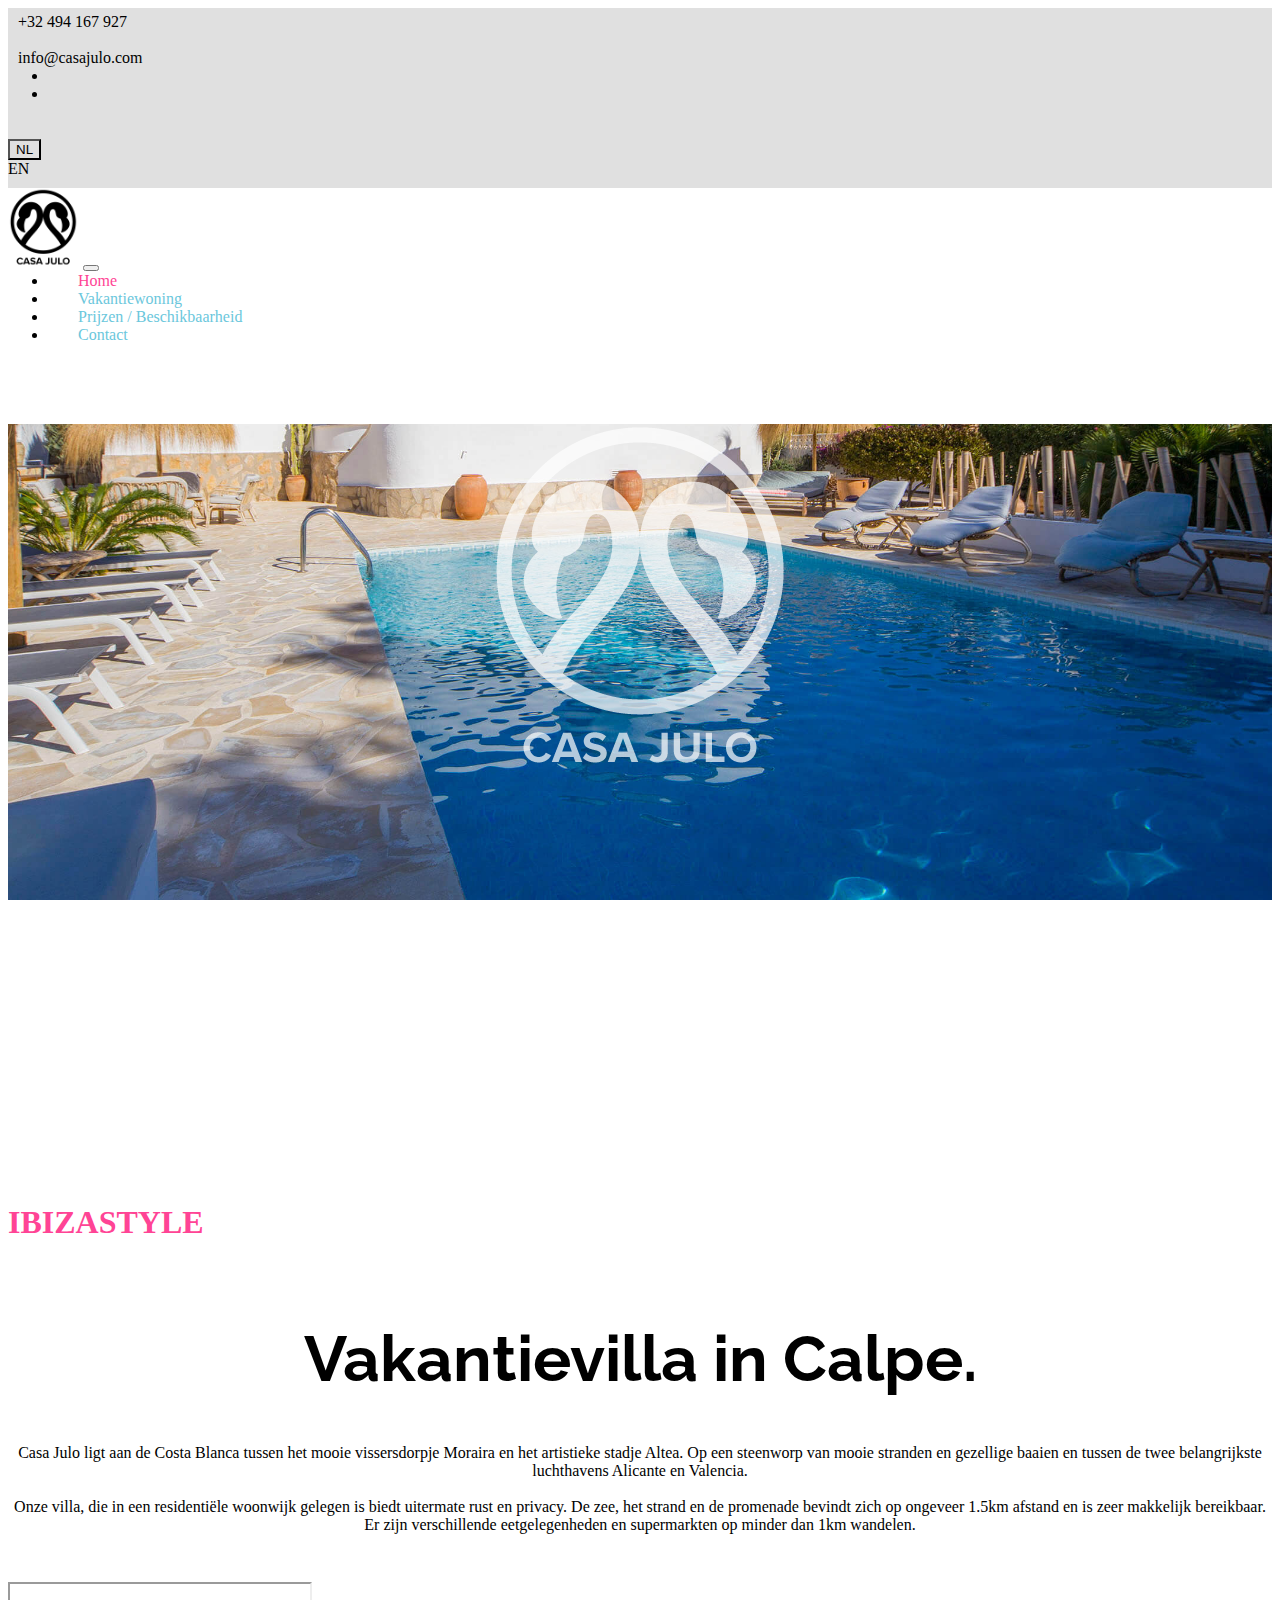
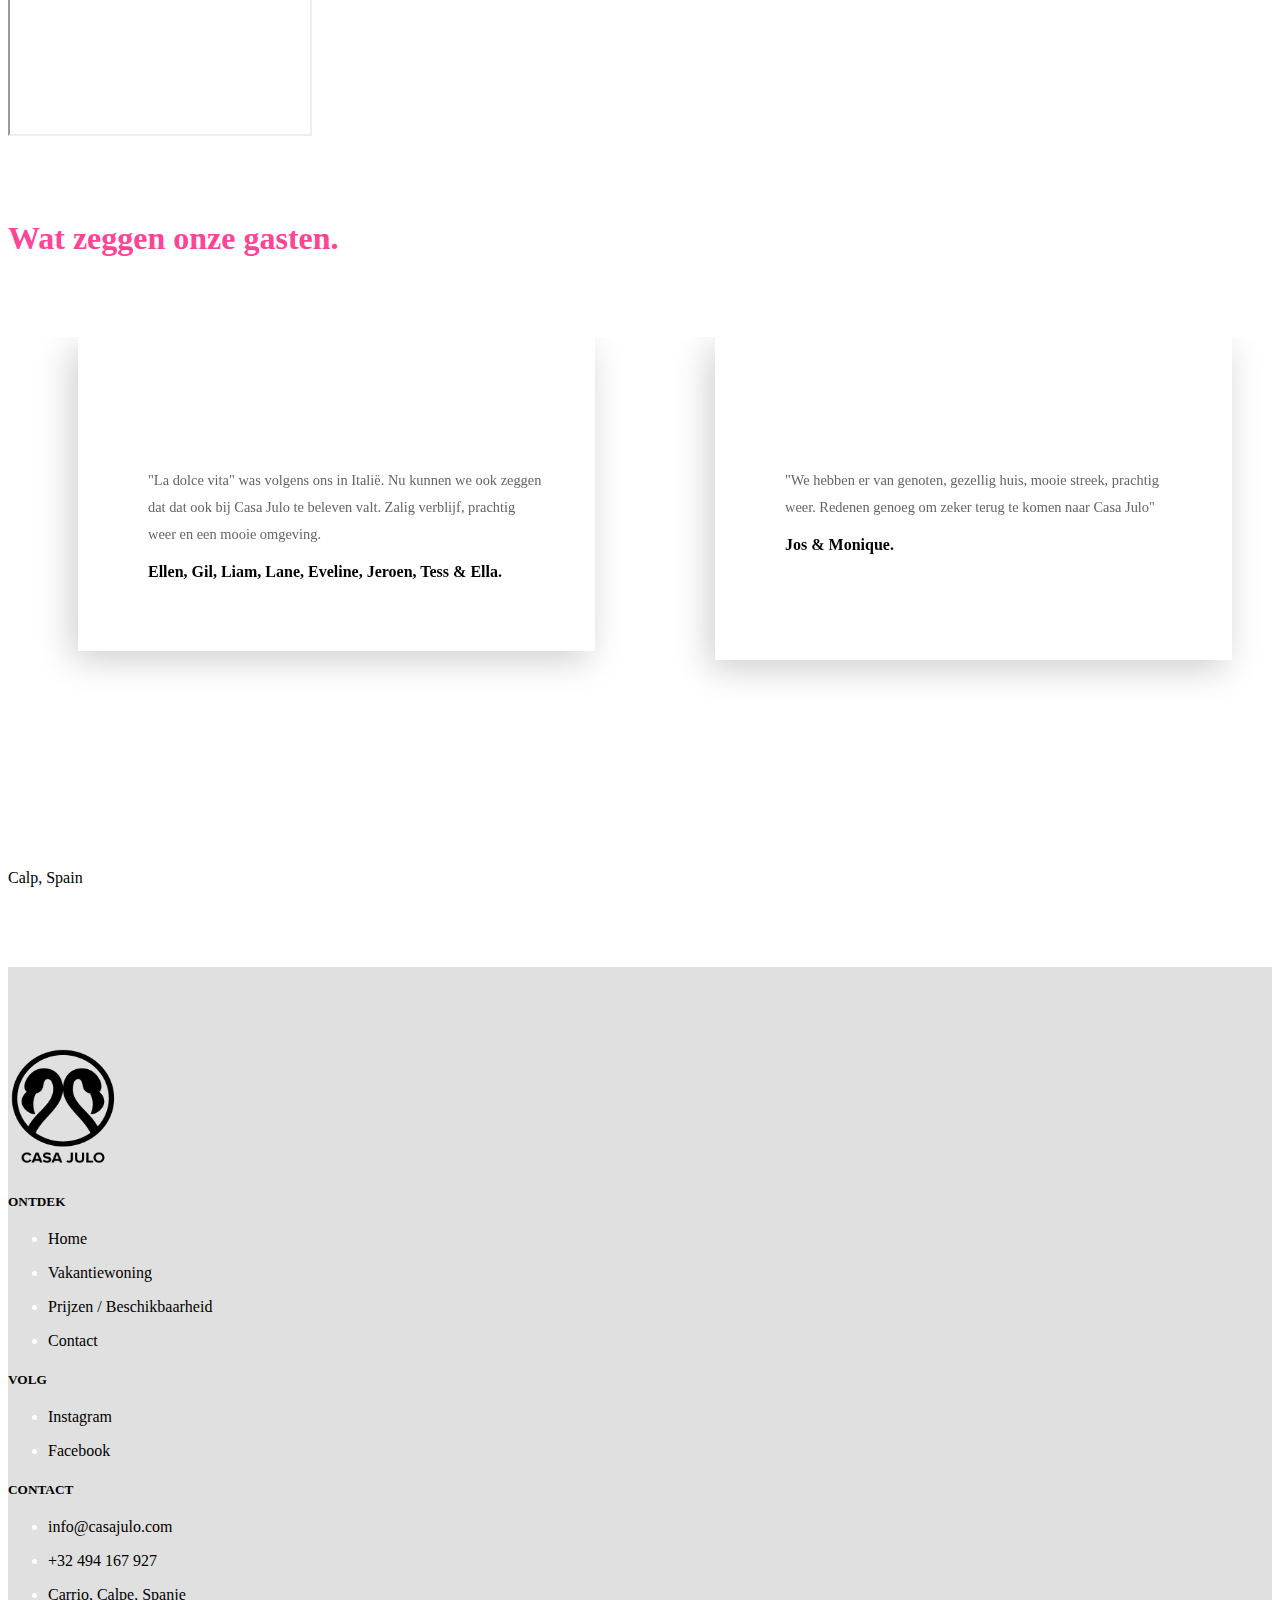
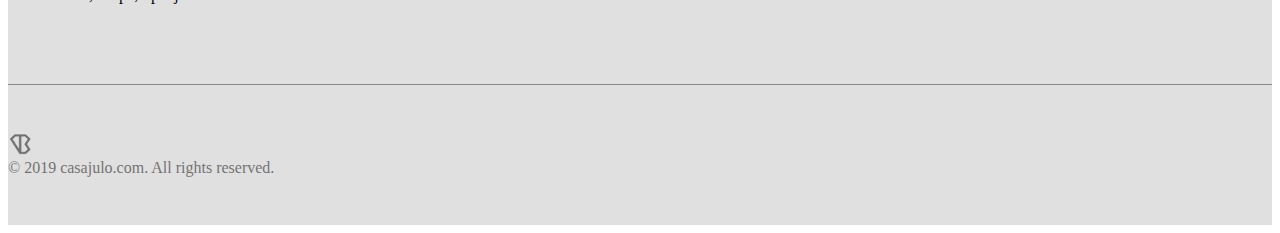
<file: index.html>
<!DOCTYPE html>
<html lang="en">

<head>
    <title>Casa Julo | Vakantievilla | Home</title>
    <meta charset="utf-8"/>
    <meta http-equiv="X-UA-Compatible" content="IE=edge"> 
    <meta name="viewport" content="width=device-width, initial-scale=1, shrink-to-fit=no">
    <meta name="description" content="Casa Julo | Ibizastyle vakantievilla in Calpe, Spanje />
    <meta name="keywords" content="Casa Julo,vakantievilla,spanje,calpe">
    <link rel="stylesheet" href="assets/css/style.css">
    <link rel="stylesheet" href="assets/css/media.css">
    <link rel="stylesheet" href="assets/css/owl.carousel.min.css">
    <link rel="stylesheet" href="assets/css/owl.theme.default.min.css">
    <link href="https://fonts.googleapis.com/css?family=Open+Sans+Condensed:300" rel="stylesheet">
    <link href="https://fonts.googleapis.com/css?family=Raleway" rel="stylesheet">
    <link rel="stylesheet" href="https://stackpath.bootstrapcdn.com/bootstrap/4.1.3/css/bootstrap.min.css"
        integrity="sha384-MCw98/SFnGE8fJT3GXwEOngsV7Zt27NXFoaoApmYm81iuXoPkFOJwJ8ERdknLPMO" crossorigin="anonymous">
    <link rel="stylesheet" href="https://use.fontawesome.com/releases/v5.6.0/css/all.css"
        integrity="sha384-aOkxzJ5uQz7WBObEZcHvV5JvRW3TUc2rNPA7pe3AwnsUohiw1Vj2Rgx2KSOkF5+h" crossorigin="anonymous">
    <link rel="icon" href="assets/img/favicon.png" type="image/png" />
    <!-- Global site tag (gtag.js) - Google Analytics -->
<script async src="https://www.googletagmanager.com/gtag/js?id=UA-134720379-1"></script>
<script>
  window.dataLayer = window.dataLayer || [];
  function gtag(){dataLayer.push(arguments);}
  gtag('js', new Date());

  gtag('config', 'UA-134720379-1');
</script>
</head>

<body>

    <!-- Top bar -->
    <div class="top-bar">
        <div class="container-fluid">
            <div class="container">
                <div class="row d-flex align-items-center">
                    <div class="col-md-6 d-md-block d-none">
                        <li class="list-inline-item"><a href="tel:0032494167927" target="_blank"><i
                                    class="fas fa-mobile-alt"></i>+32
                                494 167 927</a></li>&nbsp;&nbsp;&nbsp;
                        <li class="list-inline-item"><a href="mailto:info@casajulo.com" target="_blank"><i
                                    class="far fa-envelope"></i>info@casajulo.com</a></li>
                    </div>
                    <div class="col-md-6">
                        <div class="d-flex justify-content-md-end justify-content-between">
                            <ul class="list-inline d-flex align-items-center contact-info d-block d-md-none">
                                <li class="list-inline-item"><a href="tel:0032494167927" target="_blank"><i
                                            class="fas fa-mobile-alt"></i></a></li>
                                <li class="list-inline-item"><a href="mailto:info@casajulo.com" target="_blank"><i
                                            class="far fa-envelope"></i></a></li>
                            </ul>
                            <div class="social-icons-top d-flex align-items-center">
                                <li class="list-inline-item"><a
                                        href="https://www.facebook.com/Casa-JuLo-500787076937098/" target="_blank"><i
                                            class="fab fa-facebook-f"></i></a></li>
                                <li class="list-inline-item"><a href="https://www.instagram.com/casa_julo/"
                                        target="_blank"><i class="fab fa-instagram"></i></a></li>
                            </div>
                            <div class="dropdown">
                                <button class="btn btn-secondary btn-sm dropdown-toggle" type="button"
                                    id="dropdownMenuButton" data-toggle="dropdown" aria-haspopup="true"
                                    aria-expanded="false">NL
                                </button>
                                <div class="dropdown-menu" aria-labelledby="dropdownMenuButton">
                                    <a class="dropdown-item" href="index-en.html">EN</a>
                                </div>
                            </div>
                        </div>
                    </div>
                </div>
            </div>
        </div>
        <!-- Top bar end -->

        <!-- Main nav -->
        <nav class="navbar navbar-expand-lg navbar-light bg-light navbar-inverse">
            <div class="container">
                <a class="navbar-brand" href="index.html">
                    <img src="assets/img/logo.png" width="71" height="80" alt="Casa Julo">
                </a>
                <button class="navbar-toggler" type="button" data-toggle="collapse" data-target="#navbarNav"
                    aria-controls="navbarNav" aria-expanded="false" aria-label="Toggle navigation">
                    <span class="navbar-toggler-icon"></span>
                </button>
                <div class="navbar-collapse collapse" id="navbarNav">
                    <ul class="nav navbar-nav">
                        <li class="nav-item active">
                            <a class="nav-link" href="index-nl.html">Home</a>
                        </li>
                        <li class="nav-item">
                            <a class="nav-link" href="vakantiewoning.html">Vakantiewoning</a>
                        </li>
                        <li class="nav-item">
                            <a class="nav-link" href="prijzen.html">Prijzen / Beschikbaarheid</a>
                        </li>
                        <li class="nav-item">
                            <a class="nav-link" href="contact-nl.html">Contact</a>
                        </li>
                    </ul>
                </div>
            </div>
        </nav>
        <!-- Main nav end -->

        <!-- Parallax Section -->
        <div class="jumbotron parallax">
            <div class="logo-trans-container d-flex justify-content-center">
                <img src="assets/img/logowhite.png" class="img-fluid. max-width: 100%;" alt="Casa Julo">
            </div>
            <div class="scroll-container d-flex justify-content-center">
                <a class="scroll" href="#">
                    <i class="fas fa-angle-down fa-2x"></i>
                </a>
            </div>
        </div>
        <!-- Parallax Section end -->

        <!-- Heading 1 -->
        <div class="container d-flex justify-content-center">
            <h1 class="heading1">IBIZASTYLE</h1>
        </div>
        <!-- Heading 1 end -->

        <!-- Heading 2 -->
        <div class="container d-flex justify-content-center">
            <h1 class="heading2">Vakantievilla in Calpe.</h1>
        </div>
        <!-- Heading 2 end -->

        <!-- Paragraph -->
        <div class="container d-flex justify-content-center">
            <p class="content1">Casa Julo ligt aan de Costa Blanca tussen het mooie vissersdorpje Moraira en het
                artistieke
                stadje Altea. Op
                een
                steenworp van mooie stranden en gezellige baaien en tussen de twee belangrijkste luchthavens Alicante
                en
                Valencia.<br><br>Onze villa, die in een residentiële woonwijk gelegen is biedt uitermate rust en
                privacy. De
                zee, het strand en de promenade bevindt zich op ongeveer 1.5km afstand en is zeer makkelijk bereikbaar.
                Er
                zijn
                verschillende eetgelegenheden en supermarkten op minder dan 1km wandelen.</p>
        </div>
        <!-- Paragraph end -->

        <!-- Tour video -->
        <div class="container d-flex justify-content-center">
            <div class="row-embed">
                <div class="embed-responsive embed-responsive-16by9">
                    <iframe class="embed-responsive-item"
                        src="https://www.youtube-nocookie.com/embed/jl3CULAg7UI?rel=0&amp;controls=0&amp;showinfo=0"></iframe>
                </div>
            </div>
        </div>
        <!-- Tour video end -->

        <!-- Testimonials -->
        <section id="testimonials" class="testimonials">
            <div class="container">
                <header class="text-center no-margin-bottom">
                    <h1 class="heading1">Wat zeggen onze gasten.</h1>
                </header>
                <div class="owl-carousel owl-theme testimonials-slider">
                    <div class="item-holder">
                        <div class="item">
                            <div class="text">
                                <div class="quote"><i class="fas fa-quote-right"></i></div>
                                <p>"La dolce vita" was volgens ons in Italië. Nu kunnen we ook zeggen dat dat ook bij
                                    Casa
                                    Julo te beleven valt. Zalig verblijf, prachtig weer en een mooie omgeving.</p>
                                <strong class="name">Ellen, Gil, Liam, Lane, Eveline, Jeroen, Tess & Ella.</strong>
                            </div>
                        </div>
                    </div>
                    <div class="item-holder">
                        <div class="item">
                            <div class="text">
                                <div class="quote"><i class="fas fa-quote-right"></i></div>
                                <p>"We hebben er van genoten, gezellig huis, mooie streek, prachtig weer. Redenen
                                    genoeg om
                                    zeker terug te komen naar Casa Julo"</p>
                                <strong class="name">Jos & Monique.<br><br><br></strong>
                            </div>
                        </div>
                    </div>
                    <div class="item-holder">
                        <div class="item">
                            <div class="text">
                                <div class="quote"><i class="fas fa-quote-right"></i></div>
                                <p>"Casa Julo, je was geweldig. Voor de sportievelingen: de rots x paddlesurfing zijn
                                    zeker
                                    aan te raden. xxx"</p>
                                <strong class="name">Guy, Ann & Lars.</strong>
                            </div>
                        </div>
                    </div>
                    <div class="item-holder">
                        <div class="item">
                            <div class="text">
                                <div class="quote"><i class="fas fa-quote-right"></i></div>
                                <p>"The smell of the ocean never gets old!" Bij aankomen gaan de eerste gedachten door
                                    ons
                                    hoofd: "hmm sea, sun ... and a great place to stay!" Yessss! It was a great place
                                    to
                                    stay! Gezellige eetgelegenheden, leuke trips en last but not least: De gezellige
                                    huiselijke sfeef van CASA JULO. We loved it! Zeker weten: We komen terug!</p>
                                <strong class="name">Evelien & Lou.</strong>
                            </div>
                        </div>
                    </div>
                </div>
            </div>
        </section>
        <!-- Testimonials end -->

        <!-- Instafeed -->
        <div class="container d-none d-lg-block d-xl-block">
            <div id="instafeed" class="row gallery"></div>
        </div>
        <!-- Instafeed End -->

        <!-- Weather -->
        <div class="container weather d-flex justify-content-end">
            <a class="weatherwidget-io" href="https://forecast7.com/en/38d640d05/calp/" data-mode="Current"
                data-days="3" data-textcolor="lightblue" data-highcolor="pink" data-lowcolor="lightblue"
                data-suncolor="pink" data-mooncolor="pink" data-cloudcolor="pink" data-raincolor="lightblue"
                data-snowcolor="pink">Calp,
                Spain</a>
            <script>
                !function (d, s, id) {
                    var js, fjs = d.getElementsByTagName(s)[0];
                    if (!d.getElementById(id)) {
                        js = d.createElement(s);
                        js.id = id;
                        js.src = 'https://weatherwidget.io/js/widget.min.js';
                        fjs.parentNode.insertBefore(js, fjs);
                    }
                }(document, 'script', 'weatherwidget-io-js');
            </script>
        </div>
        <!-- Weather End -->

        <!-- Back to top -->
        <div class="d-none d-xl-block">
            <a href="javascript:" id="return-to-top"><i class="fas fa-angle-up"></i></a>
        </div>
        <!-- Back to top end -->

        <!-- Footer -->
        <footer class="main-footer">
            <div class="container">
                <div class="row">
                    <div class="col-md-3">
                        <img src="assets/img/logo.png" class="logo-footer" width="111" height="121" alt="Casa Julo">
                    </div>
                    <div class="col-md-3">
                        <h5 class="footer-heading">ONTDEK</h5>
                        <ul class="list-unstyled">
                            <li><a href="index.html" class="footer-link">Home</a></li>
                            <li><a href="vakantiewoning.html" class="footer-link">Vakantiewoning</a></li>
                            <li><a href="prijzen.html" class="footer-link">Prijzen / Beschikbaarheid</a></li>
                            <li><a href="contact-nl.html" class="footer-link">Contact</a></li>
                        </ul>
                    </div>
                    <div class="col-md-3">
                        <h5 class="footer-heading">VOLG</h5>
                        <ul class="list-unstyled">
                            <li><a href="https://www.instagram.com/casa_julo/" target="_blank"
                                    class="footer-link">Instagram</a></li>
                            <li><a href="https://www.facebook.com/Casa-JuLo-500787076937098/" target="_blank"
                                    class="footer-link">Facebook</a></li>
                        </ul>
                    </div>
                    <div class="col-md-3">
                        <h5 class="footer-heading">CONTACT</h5>
                        <ul class="list-unstyled">
                            <li><a href="mailto:info@casajulo.com" target="_blank"
                                    class="footer-link">info@casajulo.com</a>
                            </li>
                            <li><a href="tel:0032494167927" target="_blank" class="footer-link">+32 494 167 927</a></li>
                            <li><a href="#" class="footer-link">Carrio, Calpe, Spanje</a></li>
                        </ul>
                    </div>
                </div>
            </div>
            <div class="container">
                <hr class="hr1">
            </div>
            <div class="container">
                <div class="row copyright">
                    <div class="col-auto mr-auto">
                        <a href="http://www.vbworks.net" target="_blank"><img src="assets/img/favicon-64x64.png"
                                class="vbfavicon" width="24" height="22" alt="vbworks"></a>
                    </div>
                    <div class="col-auto-copyright">© 2019 casajulo.com. All rights reserved.</div>
                </div>
            </div>
        </footer>
        <!-- Footer end -->

        <script src="https://code.jquery.com/jquery-3.3.1.min.js"
            integrity="sha256-FgpCb/KJQlLNfOu91ta32o/NMZxltwRo8QtmkMRdAu8=" crossorigin="anonymous"></script>
        <script src="https://cdnjs.cloudflare.com/ajax/libs/popper.js/1.14.3/umd/popper.min.js"
            integrity="sha384-ZMP7rVo3mIykV+2+9J3UJ46jBk0WLaUAdn689aCwoqbBJiSnjAK/l8WvCWPIPm49"
            crossorigin="anonymous"></script>
        <script src="https://stackpath.bootstrapcdn.com/bootstrap/4.1.3/js/bootstrap.min.js"
            integrity="sha384-ChfqqxuZUCnJSK3+MXmPNIyE6ZbWh2IMqE241rYiqJxyMiZ6OW/JmZQ5stwEULTy"
            crossorigin="anonymous"></script>
        <script src="https://ajax.googleapis.com/ajax/libs/jquery/2.1.3/jquery.min.js"></script>
        <script type="text/javascript" src="assets/js/instafeed.min.js"></script>
        <script type="text/javascript" src="assets/js/custom.js"></script>
        <script type="text/javascript" src="assets/js/owl.carousel.min.js"></script>
        <script type="text/javascript" src="assets/js/front.js"></script>
        <script type="text/javascript" src="assets/js/scrolltop.js"></script>
</body>

</html>
</file>
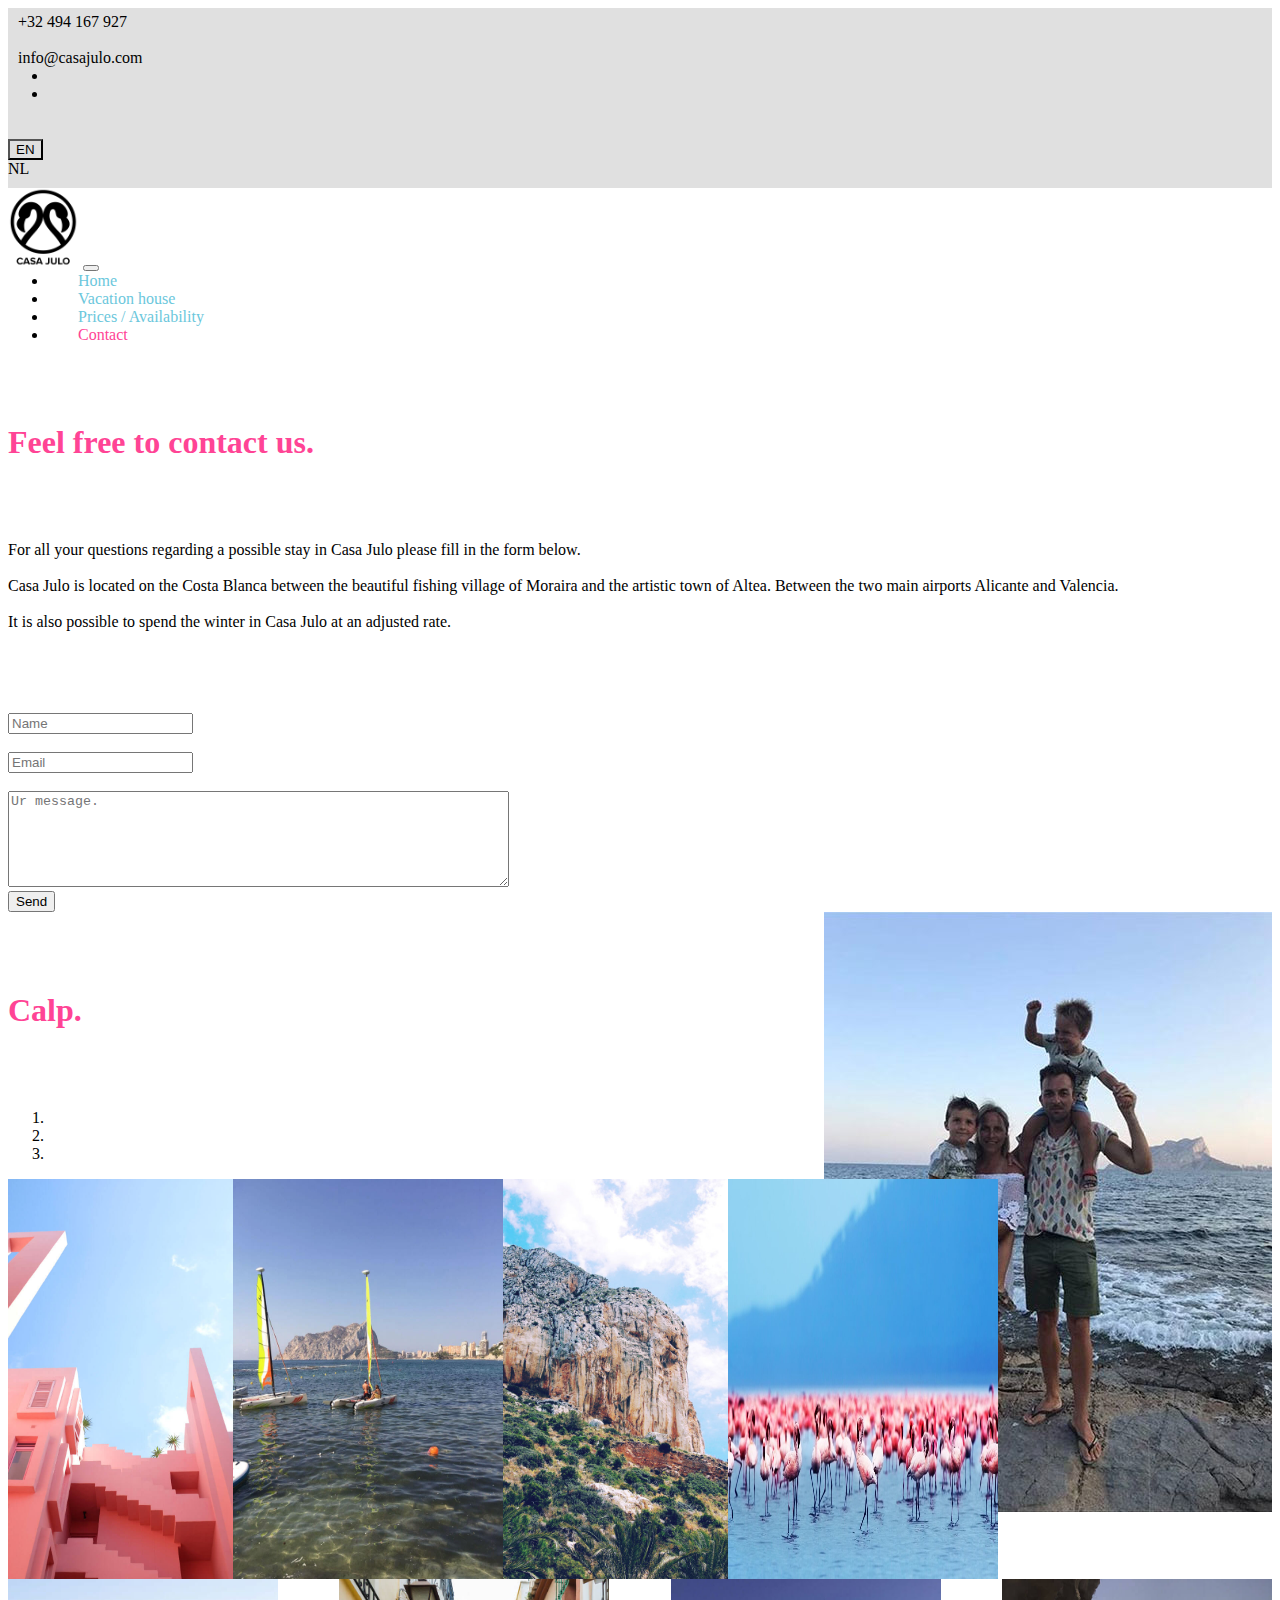
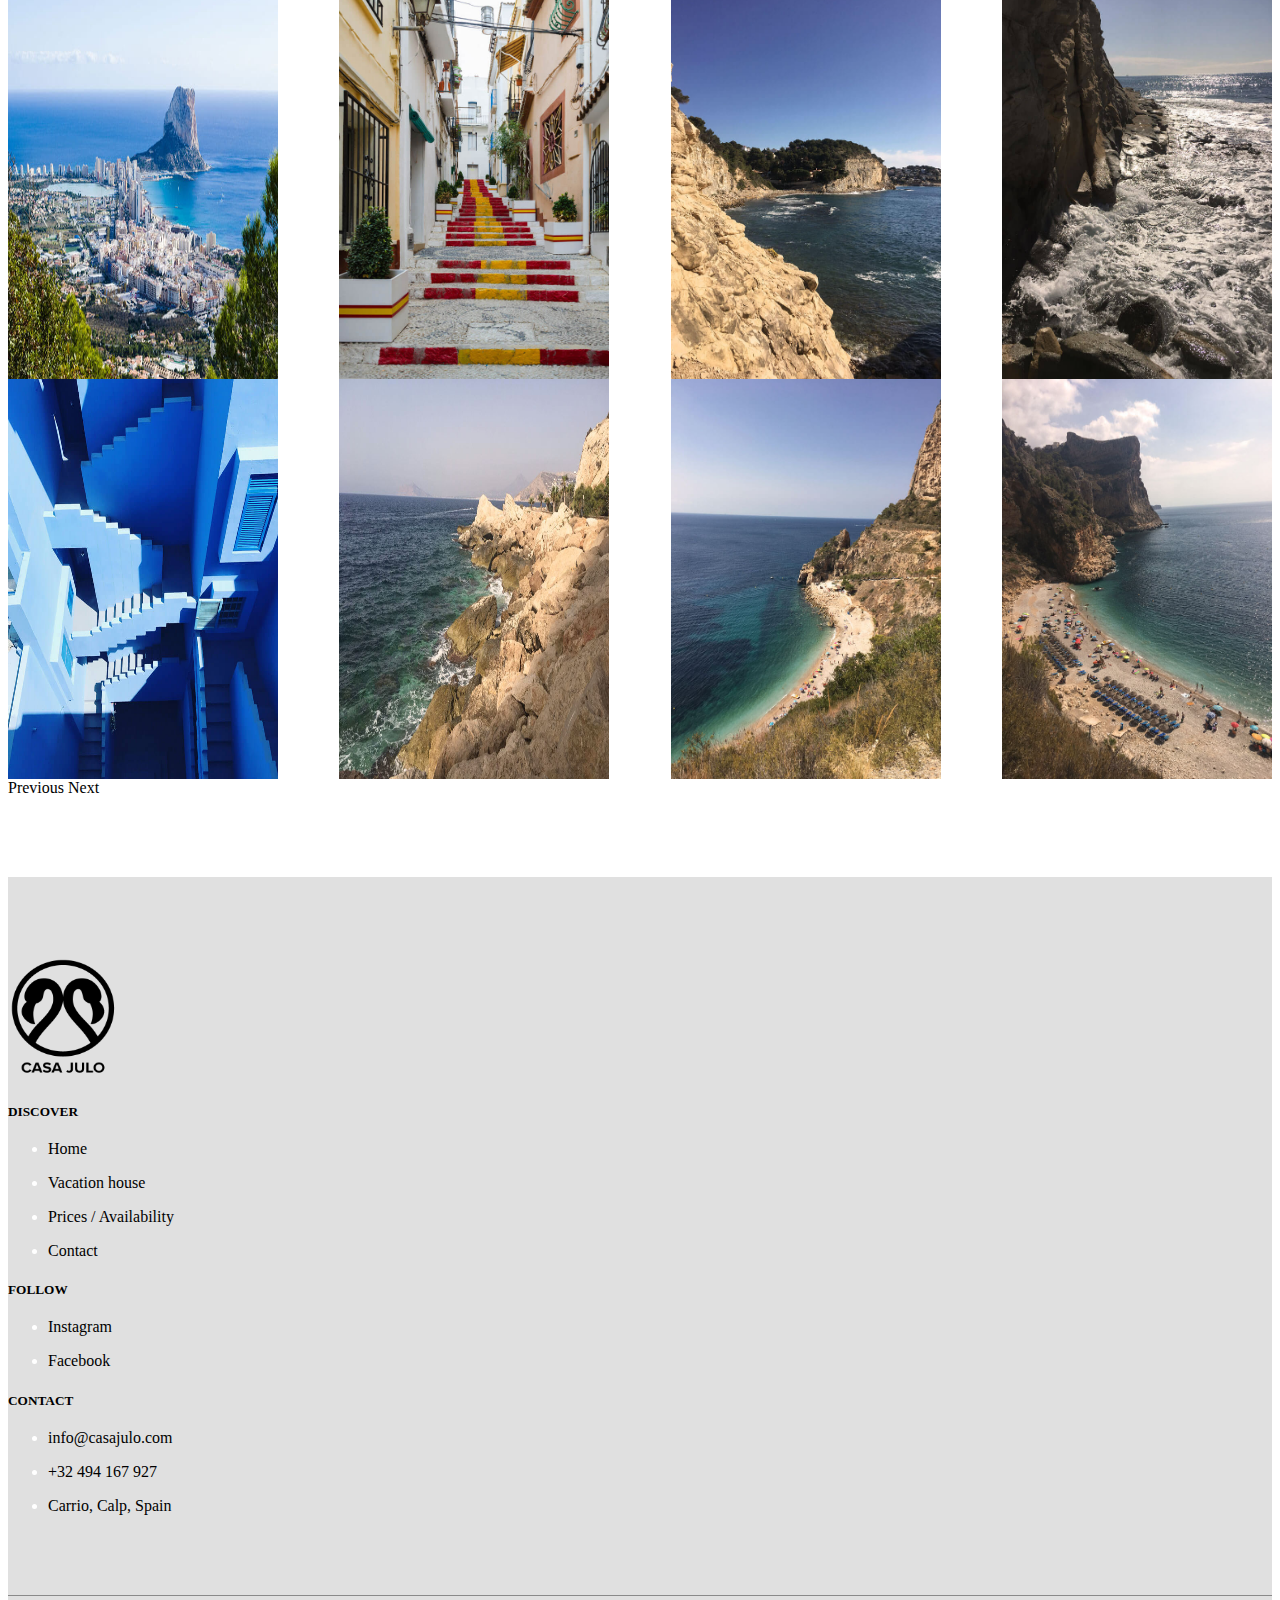
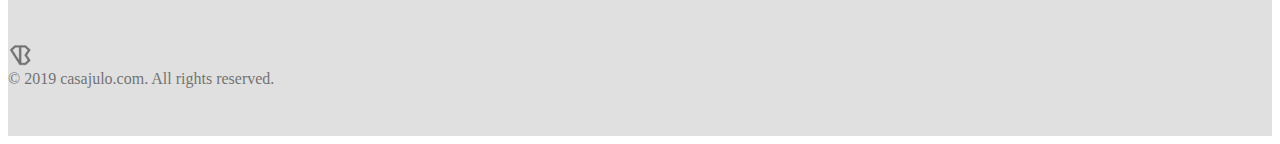
<file: contact-en.html>
<!DOCTYPE html>
<html lang="en">

<head>
    <title>Casa Julo | Vacation villa | Contact</title>
    <meta charset="utf-8"/>
    <meta http-equiv="X-UA-Compatible" content="IE=edge"> 
    <meta name="viewport" content="width=device-width, initial-scale=1, shrink-to-fit=no">
    <meta name="description" content="Casa Julo | Ibizastyle vacation villa in Calp, Spain />
    <meta name="author" content="Casa Julo">
    <meta name="keywords" content="Casa Julo">
    <link rel="stylesheet" href="assets/css/style.css">
    <link rel="stylesheet" href="assets/css/media.css">
    <link href="https://fonts.googleapis.com/css?family=Open+Sans+Condensed:300" rel="stylesheet">
    <link href="https://fonts.googleapis.com/css?family=Raleway" rel="stylesheet">
    <link rel="stylesheet" href="https://stackpath.bootstrapcdn.com/bootstrap/4.1.3/css/bootstrap.min.css"
        integrity="sha384-MCw98/SFnGE8fJT3GXwEOngsV7Zt27NXFoaoApmYm81iuXoPkFOJwJ8ERdknLPMO" crossorigin="anonymous">
    <link rel="stylesheet" href="https://use.fontawesome.com/releases/v5.6.0/css/all.css"
        integrity="sha384-aOkxzJ5uQz7WBObEZcHvV5JvRW3TUc2rNPA7pe3AwnsUohiw1Vj2Rgx2KSOkF5+h" crossorigin="anonymous">
    <link rel="icon" href="assets/img/favicon.png" type="image/png" />
    <!-- Global site tag (gtag.js) - Google Analytics -->
<script async src="https://www.googletagmanager.com/gtag/js?id=UA-134720379-1"></script>
<script>
  window.dataLayer = window.dataLayer || [];
  function gtag(){dataLayer.push(arguments);}
  gtag('js', new Date());

  gtag('config', 'UA-134720379-1');
</script>
</head>

<body>

    <!-- Top bar -->
    <div class="top-bar">
        <div class="container-fluid">
            <div class="container">
                <div class="row d-flex align-items-center">
                    <div class="col-md-6 d-md-block d-none">
                        <li class="list-inline-item"><a href="tel:0032494167927" target="_blank"><i
                                    class="fas fa-mobile-alt"></i>+32
                                494 167 927</a></li>&nbsp;&nbsp;&nbsp;
                        <li class="list-inline-item"><a href="mailto:info@casajulo.com" target="_blank"><i
                                    class="far fa-envelope"></i>info@casajulo.com</a></li>
                    </div>
                    <div class="col-md-6">
                        <div class="d-flex justify-content-md-end justify-content-between">
                            <ul class="list-inline d-flex align-items-center contact-info d-block d-md-none">
                                <li class="list-inline-item"><a href="tel:0032494167927" target="_blank"><i
                                            class="fas fa-mobile-alt"></i></a></li>
                                <li class="list-inline-item"><a href="mailto:info@casajulo.com" target="_blank"><i
                                            class="far fa-envelope"></i></a></li>
                            </ul>
                            <div class="social-icons-top d-flex align-items-center">
                                <li class="list-inline-item"><a
                                        href="https://www.facebook.com/Casa-JuLo-500787076937098/" target="_blank"><i
                                            class="fab fa-facebook-f"></i></a></li>
                                <li class="list-inline-item"><a href="https://www.instagram.com/casa_julo/"
                                        target="_blank"><i class="fab fa-instagram"></i></a></li>
                            </div>
                            <div class="dropdown">
                                <button class="btn btn-secondary btn-sm dropdown-toggle" type="button"
                                    id="dropdownMenuButton" data-toggle="dropdown" aria-haspopup="true"
                                    aria-expanded="false">EN
                                </button>
                                <div class="dropdown-menu" aria-labelledby="dropdownMenuButton">
                                    <a class="dropdown-item" href="index.html">NL</a>
                                </div>
                            </div>
                        </div>
                    </div>
                </div>
            </div>
        </div>
        <!-- Top bar end -->

        <!-- Main nav -->
        <nav class="navbar navbar-expand-lg navbar-light bg-light navbar-inverse">
            <div class="container">
                <a class="navbar-brand" href="index-en.html">
                    <img src="assets/img/logo.png" width="71" height="80" alt="Casa Julo">
                </a>
                <button class="navbar-toggler" type="button" data-toggle="collapse" data-target="#navbarNav"
                    aria-controls="navbarNav" aria-expanded="false" aria-label="Toggle navigation">
                    <span class="navbar-toggler-icon"></span>
                </button>
                <div class="navbar-collapse collapse" id="navbarNav">
                    <ul class="nav navbar-nav">
                        <li class="nav-item">
                            <a class="nav-link" href="index-en.html">Home</a>
                        </li>
                        <li class="nav-item">
                            <a class="nav-link" href="vacationvilla.html">Vacation house</a>
                        </li>
                        <li class="nav-item">
                            <a class="nav-link" href="prices.html">Prices / Availability</a>
                        </li>
                        <li class="nav-item active">
                            <a class="nav-link" href="contact-en.html">Contact</a>
                        </li>
                    </ul>
                </div>
            </div>
        </nav>
        <!-- Main nav end -->

        <!-- Form -->
        <div class="container">
            <header class="text-center no-margin-bottom">
                <h1 class="heading1">Feel free to contact us.</h1>
            </header>
        </div>
        <div class="container">
            <div class="row reverse">
                <div class="col-lg-5">
                    <p class="contact-text">For all your questions regarding a possible stay in Casa Julo please fill in
                        the form below.<br><br> Casa Julo is located on the Costa Blanca between the beautiful fishing
                        village of Moraira and the artistic town of Altea. Between the two main airports Alicante and
                        Valencia.<br><br>It is also possible to spend the winter in Casa Julo at an adjusted rate.</p>
                    <form name="myForm" class="form" action="./contact.php" onsubmit="return validateForm()"
                        method="POST" role="form">
                        <div class="form-group">
                            <div class="input-group">
                                <div class="input-group-prepend">
                                    <span class="input-group-text"><i class="fas fa-user"></i></span>
                                </div>
                                <input type="text" class="form-control" id="name" aria-describedby="emailHelp"
                                    placeholder="Name" name="name">
                            </div>
                        </div>
                        <div class="form-group">
                            <div class="input-group">
                                <div class="input-group-prepend">
                                    <span class="input-group-text"><i class="fas fa-envelope"></i></span>
                                </div>
                                <input type="email" class="form-control" id="email" aria-describedby="emailHelp"
                                    placeholder="Email" name="email">
                            </div>
                        </div>
                        <div class="form-group">
                            <div class="input-group">
                                <div class="input-group-prepend">
                                    <span class="input-group-text"><i class="fas fa-comment"></i></span>
                                </div>
                                <textarea rows="6" cols="60" class="form-control" id="message"
                                    aria-describedby="emailHelp" placeholder="Ur message." name="message"></textarea>
                            </div>
                        </div>
                        <div class="text-right">
                            <button type="submit" class="btn btn-outline-secondary">Send</button>
                        </div>
                </div>
                <div class="col-lg-7 contactimage">
                    <img class="img-fluid contact-image" src="assets/img/contact.jpg" alt="contact">
                </div>
            </div>

        </div>
        <!-- Form end -->

        <!-- Gallery -->
        <div class="container d-none d-lg-block d-xl-block">
            <header class="text-center no-margin-bottom">
                <h1 class="heading1">Calp.</h1>
            </header>

            <div class="container">
                <div class="row">
                    <div id="carousel" class="carousel slide" data-ride="carousel">
                        <ol class="carousel-indicators">
                            <li data-target="#carousel" data-slide-to="0" class="active"></li>
                            <li data-target="#carousel" data-slide-to="1"></li>
                            <li data-target="#carousel" data-slide-to="2"></li>
                        </ol>
                        <div class="carousel-inner">
                            <div class="carousel-item active">
                                <div class="d-none d-lg-block">
                                    <div class="slide-box">
                                        <img src="assets/img/calpe/1.jpg" alt="First slide">
                                        <img src="assets/img/calpe/9.jpg" alt="First slide">
                                        <img src="assets/img/calpe/3.jpg" alt="First slide">
                                        <img src="assets/img/calpe/4.jpg" alt="First slide">
                                    </div>
                                </div>
                            </div>
                            <div class="carousel-item">
                                <div class="d-none d-lg-block">
                                    <div class="slide-box">
                                        <img src="assets/img/calpe/5.jpg" alt="Second slide">
                                        <img src="assets/img/calpe/6.jpg" alt="Second slide">
                                        <img src="assets/img/calpe/7.jpg" alt="Second slide">
                                        <img src="assets/img/calpe/8.jpg" alt="Second slide">
                                    </div>
                                </div>
                            </div>
                            <div class="carousel-item">
                                <div class="d-none d-lg-block">
                                    <div class="slide-box">
                                        <img src="assets/img/calpe/2.jpg" alt="First slide">
                                        <img src="assets/img/calpe/10.jpg" alt="First slide">
                                        <img src="assets/img/calpe/11.jpg" alt="First slide">
                                        <img src="assets/img/calpe/12.jpg" alt="First slide">
                                    </div>
                                </div>
                            </div>
                        </div>
                        <a class="carousel-control-prev" href="#carousel" role="button" data-slide="prev">
                            <span class="carousel-control-prev-icon" aria-hidden="true"></span>
                            <span class="sr-only">Previous</span>
                        </a>
                        <a class="carousel-control-next" href="#carousel" role="button" data-slide="next">
                            <span class="carousel-control-next-icon" aria-hidden="true"></span>
                            <span class="sr-only">Next</span>
                        </a>
                    </div>
                </div>
            </div>
        </div>
        <!-- Gallery -->

        <!-- Back to top -->
        <div class="d-none d-xl-block">
            <a href="javascript:" id="return-to-top"><i class="fas fa-angle-up"></i></a>
        </div>
        <!-- Back to top end -->

        <!-- Footer -->
        <footer class="main-footer">
            <div class="container">
                <div class="row">
                    <div class="col-md-3">
                        <img src="assets/img/logo.png" class="logo-footer" width="111" height="121" alt="Casa Julo">
                    </div>
                    <div class="col-md-3">
                        <h5 class="footer-heading">DISCOVER</h5>
                        <ul class="list-unstyled">
                            <li><a href="index-en.html" class="footer-link">Home</a></li>
                            <li><a href="vacationvilla.html" class="footer-link">Vacation house</a></li>
                            <li><a href="prices.html" class="footer-link">Prices / Availability</a></li>
                            <li><a href="contact-en.html" class="footer-link">Contact</a></li>
                        </ul>
                    </div>
                    <div class="col-md-3">
                        <h5 class="footer-heading">FOLLOW</h5>
                        <ul class="list-unstyled">
                            <li><a href="https://www.instagram.com/casa_julo/" target="_blank"
                                    class="footer-link">Instagram</a></li>
                            <li><a href="https://www.facebook.com/Casa-JuLo-500787076937098/" target="_blank"
                                    class="footer-link">Facebook</a></li>
                        </ul>
                    </div>
                    <div class="col-md-3">
                        <h5 class="footer-heading">CONTACT</h5>
                        <ul class="list-unstyled">
                            <li><a href="mailto:info@casajulo.com" target="_blank"
                                    class="footer-link">info@casajulo.com</a>
                            </li>
                            <li><a href="tel:0032494167927" target="_blank" class="footer-link">+32 494 167 927</a></li>
                            <li><a href="#" class="footer-link">Carrio, Calp, Spain</a></li>
                        </ul>
                    </div>
                </div>
            </div>
            <div class="container">
                <hr class="hr1">
            </div>
            <div class="container">
                <div class="row copyright">
                    <div class="col-auto mr-auto">
                        <a href="http://www.vbworks.net" target="_blank"><img src="assets/img/favicon-64x64.png"
                                class="vbfavicon" width="24" height="22" alt="vbworks"></a>
                    </div>
                    <div class="col-auto-copyright">© 2019 casajulo.com. All rights reserved.</div>
                </div>
            </div>
        </footer>
        <!-- Footer end -->

        <script src="https://code.jquery.com/jquery-3.3.1.min.js"
            integrity="sha256-FgpCb/KJQlLNfOu91ta32o/NMZxltwRo8QtmkMRdAu8=" crossorigin="anonymous"></script>
        <script src="https://cdnjs.cloudflare.com/ajax/libs/popper.js/1.14.3/umd/popper.min.js"
            integrity="sha384-ZMP7rVo3mIykV+2+9J3UJ46jBk0WLaUAdn689aCwoqbBJiSnjAK/l8WvCWPIPm49"
            crossorigin="anonymous"></script>
        <script src="https://stackpath.bootstrapcdn.com/bootstrap/4.1.3/js/bootstrap.min.js"
            integrity="sha384-ChfqqxuZUCnJSK3+MXmPNIyE6ZbWh2IMqE241rYiqJxyMiZ6OW/JmZQ5stwEULTy"
            crossorigin="anonymous"></script>
        <script src="https://ajax.googleapis.com/ajax/libs/jquery/2.1.3/jquery.min.js"></script>
        <script type="text/javascript" src="assets/js/scrolltop.js"></script>
        <script type="text/javascript" src="assets/js/contact.js"></script>
</body>

</html>
</file>
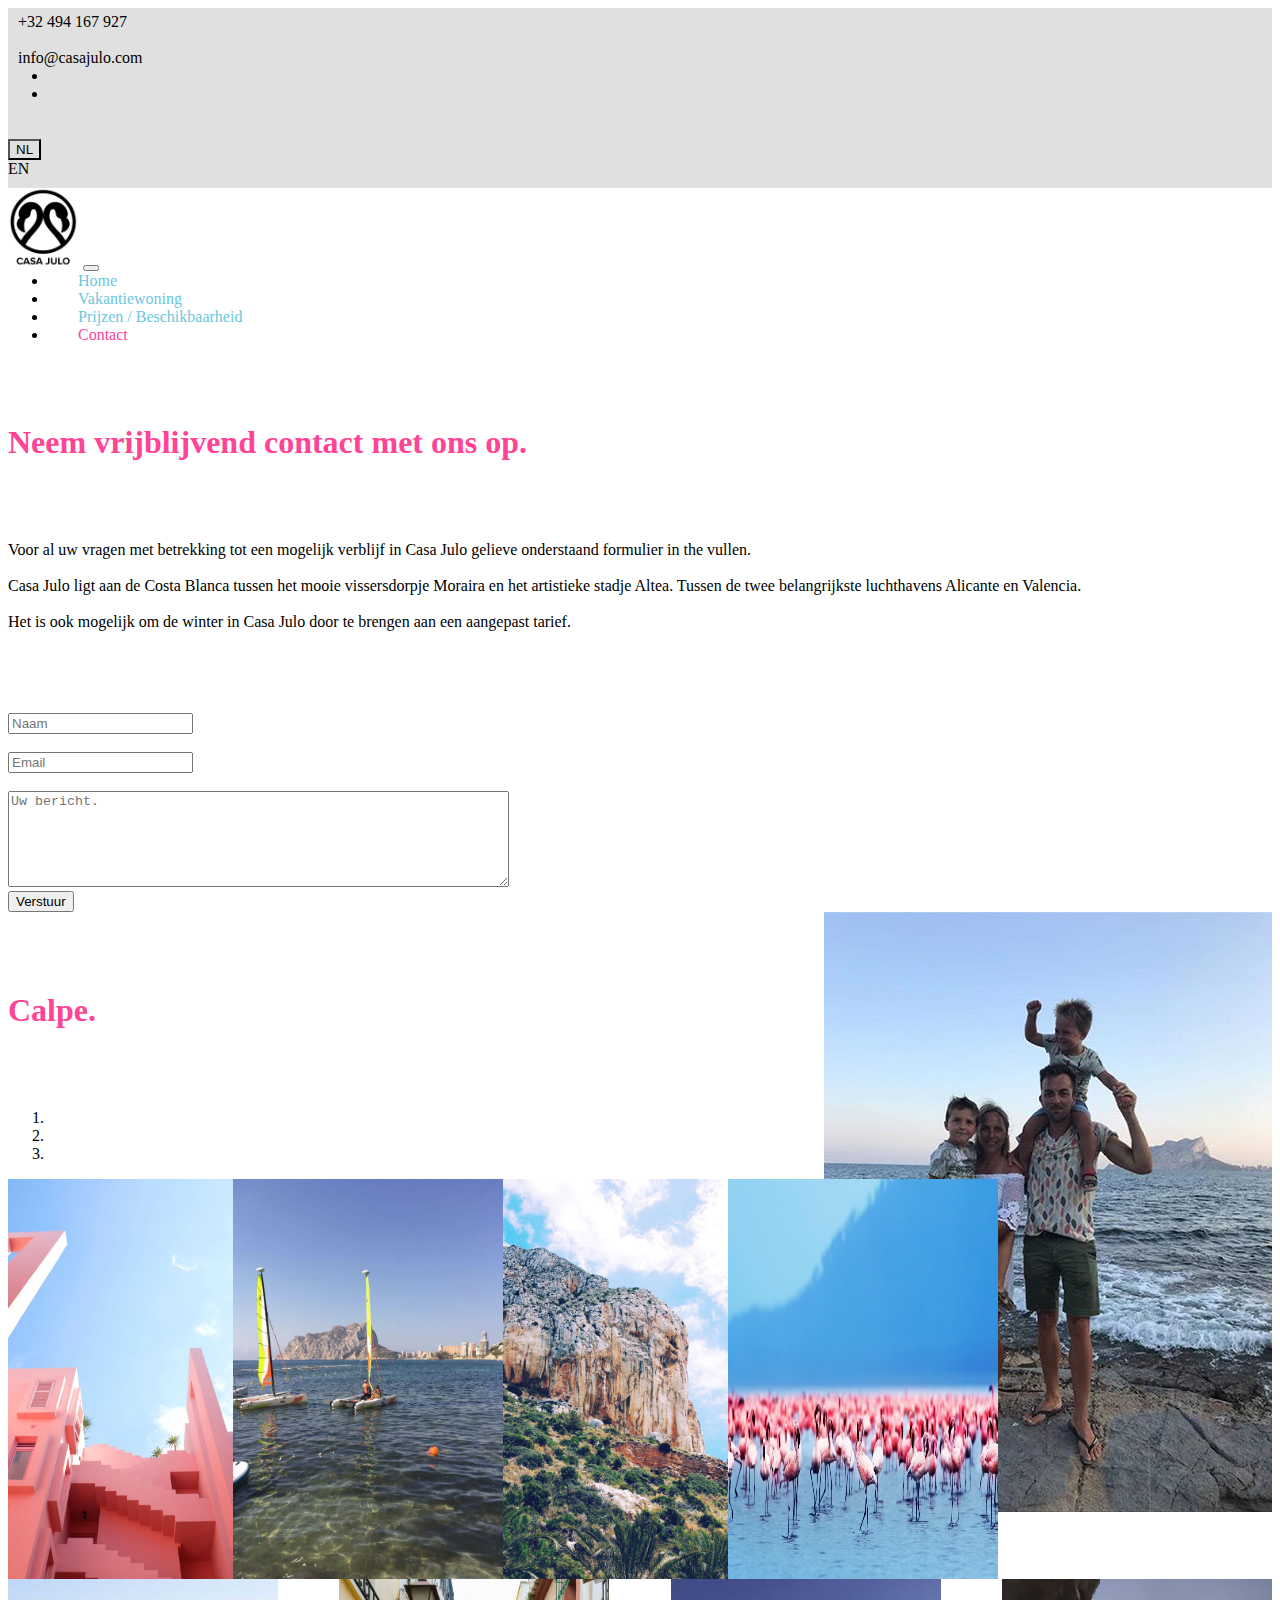
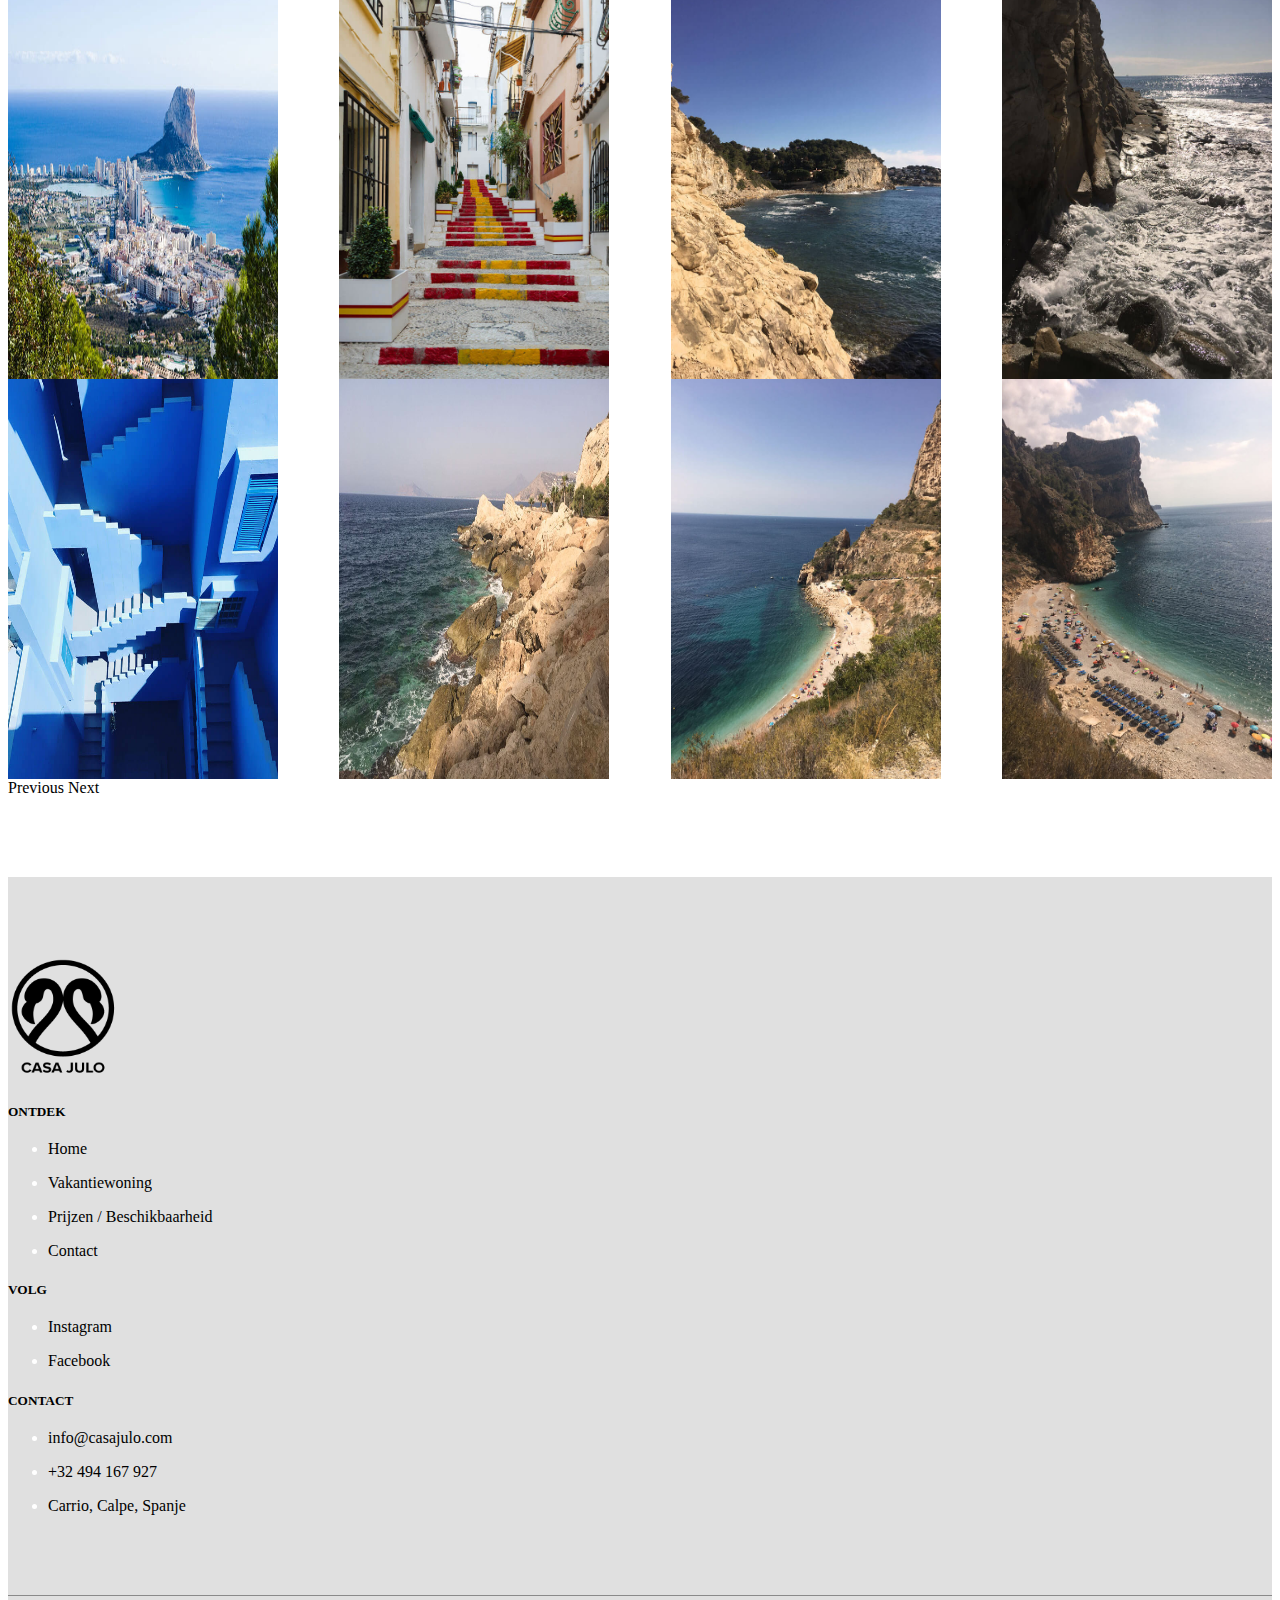
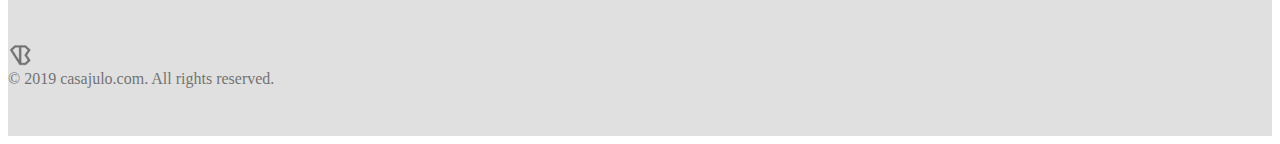
<file: contact-nl.html>
<!DOCTYPE html>
<html lang="en">

<head>
    <title>Casa Julo | Vakantievilla | Contact</title>
    <meta charset="utf-8"/>
    <meta http-equiv="X-UA-Compatible" content="IE=edge"> 
    <meta name="viewport" content="width=device-width, initial-scale=1, shrink-to-fit=no">
    <meta name="description" content="Casa Julo | Ibizastyle vakantievilla in Calpe, Spanje />
    <meta name="author" content="Casa Julo">
    <meta name="keywords" content="Casa Julo">
    <link rel="stylesheet" href="assets/css/style.css">
    <link rel="stylesheet" href="assets/css/media.css">
    <link href="https://fonts.googleapis.com/css?family=Open+Sans+Condensed:300" rel="stylesheet">
    <link href="https://fonts.googleapis.com/css?family=Raleway" rel="stylesheet">
    <link rel="stylesheet" href="https://stackpath.bootstrapcdn.com/bootstrap/4.1.3/css/bootstrap.min.css"
        integrity="sha384-MCw98/SFnGE8fJT3GXwEOngsV7Zt27NXFoaoApmYm81iuXoPkFOJwJ8ERdknLPMO" crossorigin="anonymous">
    <link rel="stylesheet" href="https://use.fontawesome.com/releases/v5.6.0/css/all.css"
        integrity="sha384-aOkxzJ5uQz7WBObEZcHvV5JvRW3TUc2rNPA7pe3AwnsUohiw1Vj2Rgx2KSOkF5+h" crossorigin="anonymous">
    <link rel="icon" href="assets/img/favicon.png" type="image/png" />
    <!-- Global site tag (gtag.js) - Google Analytics -->
<script async src="https://www.googletagmanager.com/gtag/js?id=UA-134720379-1"></script>
<script>
  window.dataLayer = window.dataLayer || [];
  function gtag(){dataLayer.push(arguments);}
  gtag('js', new Date());

  gtag('config', 'UA-134720379-1');
</script>
</head>

<body>

    <!-- Top bar -->
    <div class="top-bar">
        <div class="container-fluid">
            <div class="container">
                <div class="row d-flex align-items-center">
                    <div class="col-md-6 d-md-block d-none">
                        <li class="list-inline-item"><a href="tel:0032494167927" target="_blank"><i
                                    class="fas fa-mobile-alt"></i>+32
                                494 167 927</a></li>&nbsp;&nbsp;&nbsp;
                        <li class="list-inline-item"><a href="mailto:info@casajulo.com" target="_blank"><i
                                    class="far fa-envelope"></i>info@casajulo.com</a></li>
                    </div>
                    <div class="col-md-6">
                        <div class="d-flex justify-content-md-end justify-content-between">
                            <ul class="list-inline d-flex align-items-center contact-info d-block d-md-none">
                                <li class="list-inline-item"><a href="tel:0032494167927" target="_blank"><i
                                            class="fas fa-mobile-alt"></i></a></li>
                                <li class="list-inline-item"><a href="mailto:info@casajulo.com" target="_blank"><i
                                            class="far fa-envelope"></i></a></li>
                            </ul>
                            <div class="social-icons-top d-flex align-items-center">
                                <li class="list-inline-item"><a
                                        href="https://www.facebook.com/Casa-JuLo-500787076937098/" target="_blank"><i
                                            class="fab fa-facebook-f"></i></a></li>
                                <li class="list-inline-item"><a href="https://www.instagram.com/casa_julo/"
                                        target="_blank"><i class="fab fa-instagram"></i></a></li>
                            </div>
                            <div class="dropdown">
                                <button class="btn btn-secondary btn-sm dropdown-toggle" type="button"
                                    id="dropdownMenuButton" data-toggle="dropdown" aria-haspopup="true"
                                    aria-expanded="false">NL
                                </button>
                                <div class="dropdown-menu" aria-labelledby="dropdownMenuButton">
                                    <a class="dropdown-item" href="index-en.html">EN</a>
                                </div>
                            </div>
                        </div>
                    </div>
                </div>
            </div>
        </div>
        <!-- Top bar end -->

        <!-- Main nav -->
        <nav class="navbar navbar-expand-lg navbar-light bg-light navbar-inverse">
            <div class="container">
                <a class="navbar-brand" href="index.html">
                    <img src="assets/img/logo.png" width="71" height="80" alt="Casa Julo">
                </a>
                <button class="navbar-toggler" type="button" data-toggle="collapse" data-target="#navbarNav"
                    aria-controls="navbarNav" aria-expanded="false" aria-label="Toggle navigation">
                    <span class="navbar-toggler-icon"></span>
                </button>
                <div class="navbar-collapse collapse" id="navbarNav">
                    <ul class="nav navbar-nav">
                        <li class="nav-item">
                            <a class="nav-link" href="index.html">Home</a>
                        </li>
                        <li class="nav-item">
                            <a class="nav-link" href="vakantiewoning.html">Vakantiewoning</a>
                        </li>
                        <li class="nav-item">
                            <a class="nav-link" href="prijzen.html">Prijzen / Beschikbaarheid</a>
                        </li>
                        <li class="nav-item active">
                            <a class="nav-link" href="contact-nl.html">Contact</a>
                        </li>
                    </ul>
                </div>
            </div>
        </nav>
        <!-- Main nav end -->

        <!-- Form -->
        <div class="container">
            <header class="text-center no-margin-bottom">
                <h1 class="heading1">Neem vrijblijvend contact met ons op.</h1>
            </header>
        </div>
        <div class="container">
            <div class="row reverse">
                <div class="col-lg-5">
                    <p class="contact-text">Voor al uw vragen met betrekking tot een mogelijk verblijf in Casa Julo
                        gelieve onderstaand formulier
                        in the vullen.<br><br> Casa Julo ligt aan de Costa Blanca tussen het mooie vissersdorpje
                        Moraira en het
                        artistieke stadje Altea. Tussen de twee belangrijkste luchthavens Alicante en Valencia.<br><br>
                        Het is ook
                        mogelijk om de winter in Casa Julo door te brengen aan een aangepast tarief.</p>
                    <form name="myForm" class="form" action="./contact.php" onsubmit="return validateForm()"
                        method="POST" role="form">
                        <div class="form-group">
                            <div class="input-group">
                                <div class="input-group-prepend">
                                    <span class="input-group-text"><i class="fas fa-user"></i></span>
                                </div>
                                <input type="text" class="form-control" id="name" aria-describedby="emailHelp"
                                    placeholder="Naam" name="name">
                            </div>
                        </div>
                        <div class="form-group">
                            <div class="input-group">
                                <div class="input-group-prepend">
                                    <span class="input-group-text"><i class="fas fa-envelope"></i></span>
                                </div>
                                <input type="email" class="form-control" id="email" aria-describedby="emailHelp"
                                    placeholder="Email" name="email">
                            </div>
                        </div>
                        <div class="form-group">
                            <div class="input-group">
                                <div class="input-group-prepend">
                                    <span class="input-group-text"><i class="fas fa-comment"></i></span>
                                </div>
                                <textarea rows="6" cols="60" class="form-control" id="message"
                                    aria-describedby="emailHelp" placeholder="Uw bericht." name="message"></textarea>
                            </div>
                        </div>
                        <div class="text-right">
                            <button type="submit" class="btn btn-outline-secondary">Verstuur</button>
                        </div>
                </div>
                <div class="col-lg-7 contactimage">
                    <img class="img-fluid contact-image" src="assets/img/contact.jpg" alt="contact">
                </div>
            </div>

        </div>
        <!-- Form end -->

        <!-- Gallery -->
        <div class="container d-none d-lg-block d-xl-block">
            <header class="text-center no-margin-bottom">
                <h1 class="heading1">Calpe.</h1>
            </header>

            <div class="container">
                <div class="row">
                    <div id="carousel" class="carousel slide" data-ride="carousel">
                        <ol class="carousel-indicators">
                            <li data-target="#carousel" data-slide-to="0" class="active"></li>
                            <li data-target="#carousel" data-slide-to="1"></li>
                            <li data-target="#carousel" data-slide-to="2"></li>
                        </ol>
                        <div class="carousel-inner">
                            <div class="carousel-item active">
                                <div class="d-none d-lg-block">
                                    <div class="slide-box">
                                        <img src="assets/img/calpe/1.jpg" alt="First slide">
                                        <img src="assets/img/calpe/9.jpg" alt="First slide">
                                        <img src="assets/img/calpe/3.jpg" alt="First slide">
                                        <img src="assets/img/calpe/4.jpg" alt="First slide">
                                    </div>
                                </div>
                            </div>
                            <div class="carousel-item">
                                <div class="d-none d-lg-block">
                                    <div class="slide-box">
                                        <img src="assets/img/calpe/5.jpg" alt="Second slide">
                                        <img src="assets/img/calpe/6.jpg" alt="Second slide">
                                        <img src="assets/img/calpe/7.jpg" alt="Second slide">
                                        <img src="assets/img/calpe/8.jpg" alt="Second slide">
                                    </div>
                                </div>
                            </div>
                            <div class="carousel-item">
                                <div class="d-none d-lg-block">
                                    <div class="slide-box">
                                        <img src="assets/img/calpe/2.jpg" alt="First slide">
                                        <img src="assets/img/calpe/10.jpg" alt="First slide">
                                        <img src="assets/img/calpe/11.jpg" alt="First slide">
                                        <img src="assets/img/calpe/12.jpg" alt="First slide">
                                    </div>
                                </div>
                            </div>
                        </div>
                        <a class="carousel-control-prev" href="#carousel" role="button" data-slide="prev">
                            <span class="carousel-control-prev-icon" aria-hidden="true"></span>
                            <span class="sr-only">Previous</span>
                        </a>
                        <a class="carousel-control-next" href="#carousel" role="button" data-slide="next">
                            <span class="carousel-control-next-icon" aria-hidden="true"></span>
                            <span class="sr-only">Next</span>
                        </a>
                    </div>
                </div>
            </div>
        </div>
        <!-- Gallery -->

        <!-- Back to top -->
        <div class="d-none d-xl-block">
            <a href="javascript:" id="return-to-top"><i class="fas fa-angle-up"></i></a>
        </div>
        <!-- Back to top end -->

        <!-- Footer -->
        <footer class="main-footer">
            <div class="container">
                <div class="row">
                    <div class="col-md-3">
                        <img src="assets/img/logo.png" class="logo-footer" width="111" height="121" alt="Casa Julo">
                    </div>
                    <div class="col-md-3">
                        <h5 class="footer-heading">ONTDEK</h5>
                        <ul class="list-unstyled">
                            <li><a href="index.html" class="footer-link">Home</a></li>
                            <li><a href="vakantiewoning.html" class="footer-link">Vakantiewoning</a></li>
                            <li><a href="prijzen.html" class="footer-link">Prijzen / Beschikbaarheid</a></li>
                            <li><a href="contact-nl.html" class="footer-link">Contact</a></li>
                        </ul>
                    </div>
                    <div class="col-md-3">
                        <h5 class="footer-heading">VOLG</h5>
                        <ul class="list-unstyled">
                            <li><a href="https://www.instagram.com/casa_julo/" target="_blank"
                                    class="footer-link">Instagram</a></li>
                            <li><a href="https://www.facebook.com/Casa-JuLo-500787076937098/" target="_blank"
                                    class="footer-link">Facebook</a></li>
                        </ul>
                    </div>
                    <div class="col-md-3">
                        <h5 class="footer-heading">CONTACT</h5>
                        <ul class="list-unstyled">
                            <li><a href="mailto:info@casajulo.com" target="_blank"
                                    class="footer-link">info@casajulo.com</a>
                            </li>
                            <li><a href="tel:0032494167927" target="_blank" class="footer-link">+32 494 167 927</a></li>
                            <li><a href="#" class="footer-link">Carrio, Calpe, Spanje</a></li>
                        </ul>
                    </div>
                </div>
            </div>
            <div class="container">
                <hr class="hr1">
            </div>
            <div class="container">
                <div class="row copyright">
                    <div class="col-auto mr-auto">
                        <a href="http://www.vbworks.net" target="_blank"><img src="assets/img/favicon-64x64.png"
                                class="vbfavicon" width="24" height="22" alt="vbworks"></a>
                    </div>
                    <div class="col-auto-copyright">© 2019 casajulo.com. All rights reserved.</div>
                </div>
            </div>
        </footer>
        <!-- Footer end -->

        <script src="https://code.jquery.com/jquery-3.3.1.min.js"
            integrity="sha256-FgpCb/KJQlLNfOu91ta32o/NMZxltwRo8QtmkMRdAu8=" crossorigin="anonymous"></script>
        <script src="https://cdnjs.cloudflare.com/ajax/libs/popper.js/1.14.3/umd/popper.min.js"
            integrity="sha384-ZMP7rVo3mIykV+2+9J3UJ46jBk0WLaUAdn689aCwoqbBJiSnjAK/l8WvCWPIPm49"
            crossorigin="anonymous"></script>
        <script src="https://stackpath.bootstrapcdn.com/bootstrap/4.1.3/js/bootstrap.min.js"
            integrity="sha384-ChfqqxuZUCnJSK3+MXmPNIyE6ZbWh2IMqE241rYiqJxyMiZ6OW/JmZQ5stwEULTy"
            crossorigin="anonymous"></script>
        <script src="https://ajax.googleapis.com/ajax/libs/jquery/2.1.3/jquery.min.js"></script>
        <script type="text/javascript" src="assets/js/scrolltop.js"></script>
        <script type="text/javascript" src="assets/js/contact.js"></script>
</body>

</html>
</file>
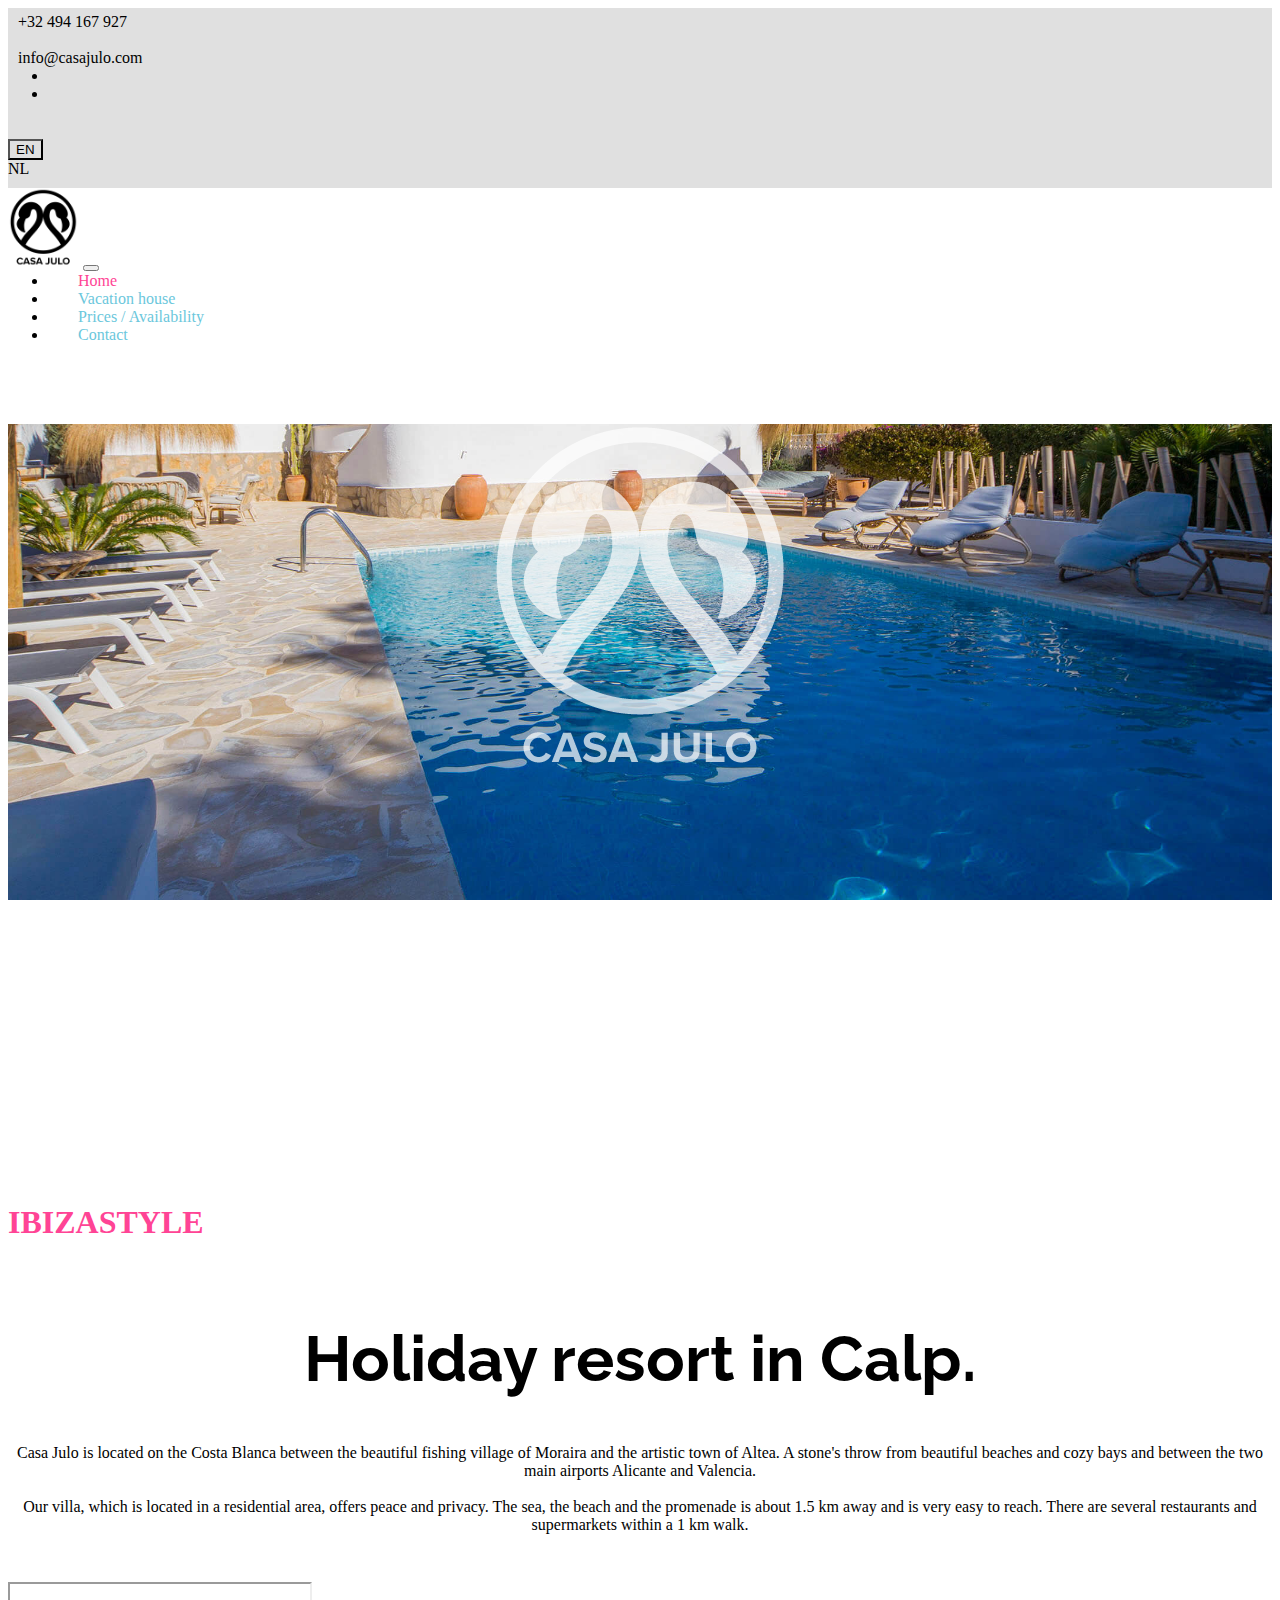
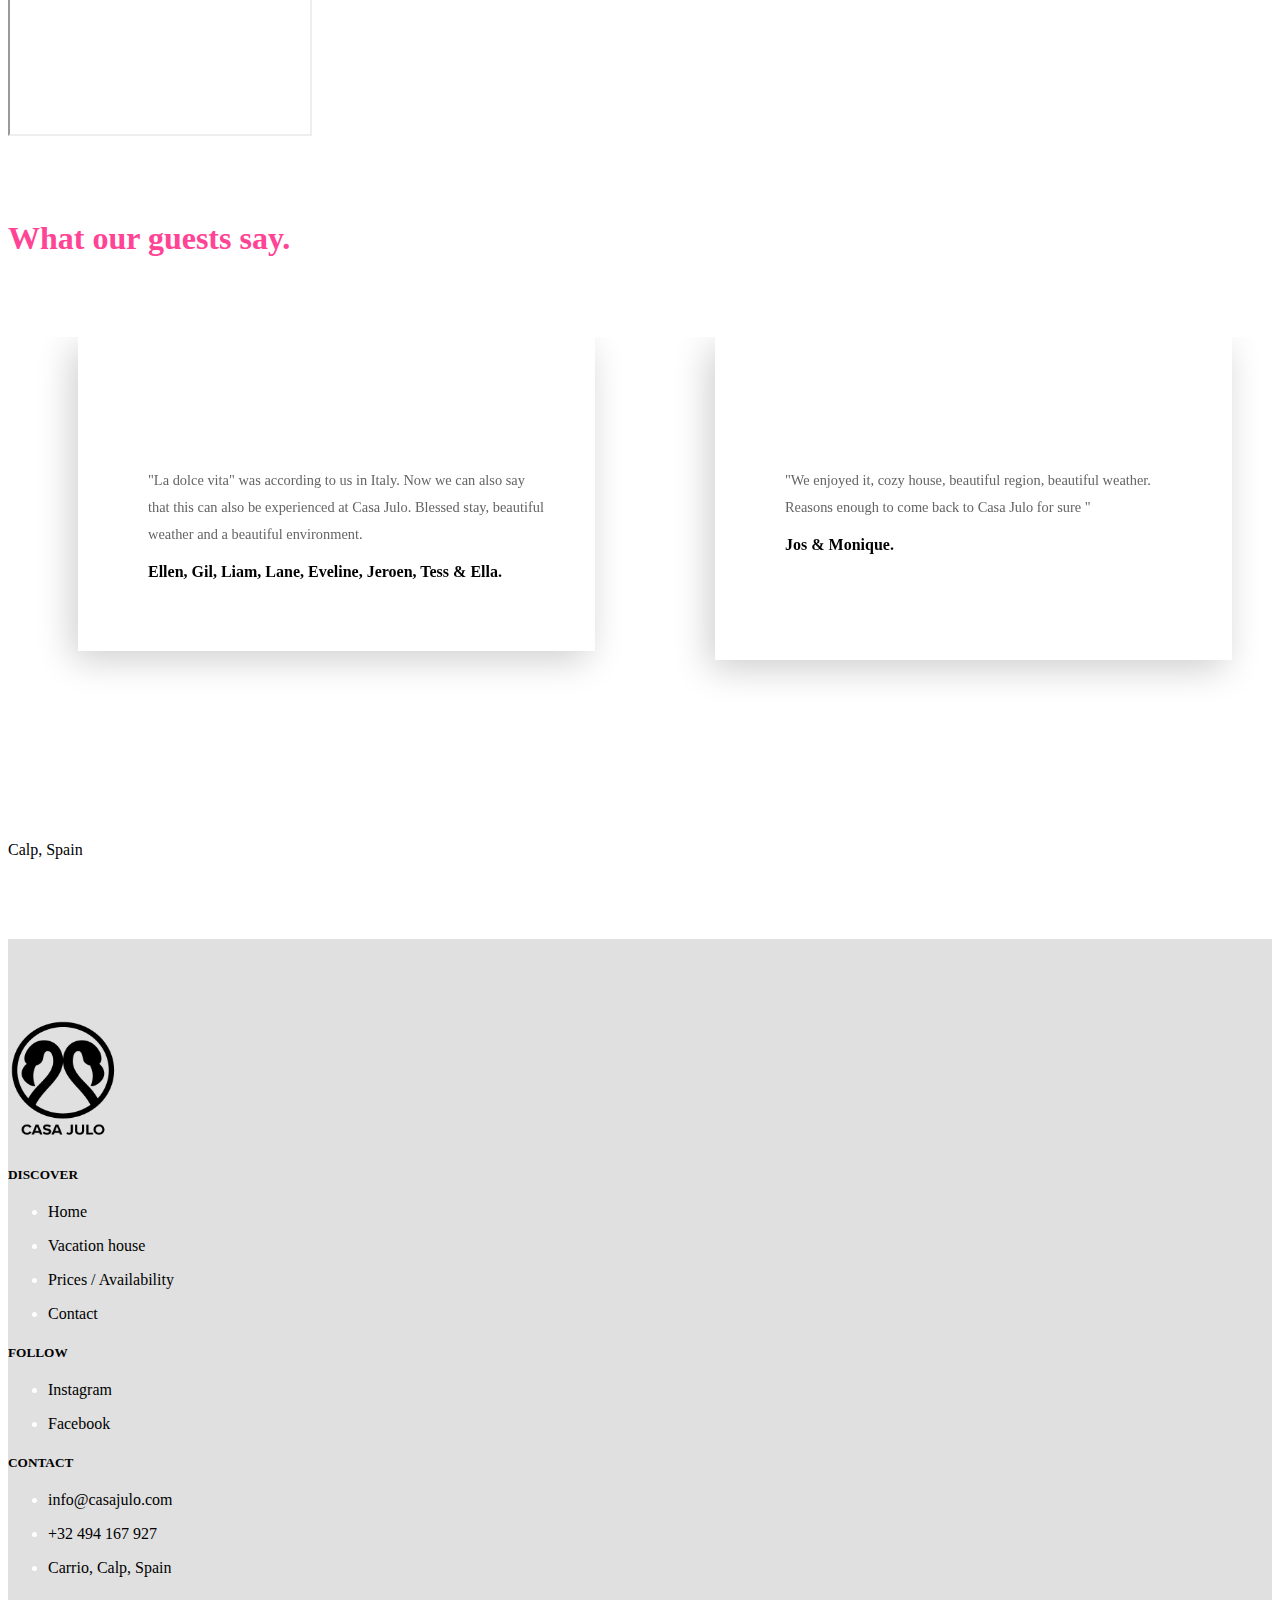
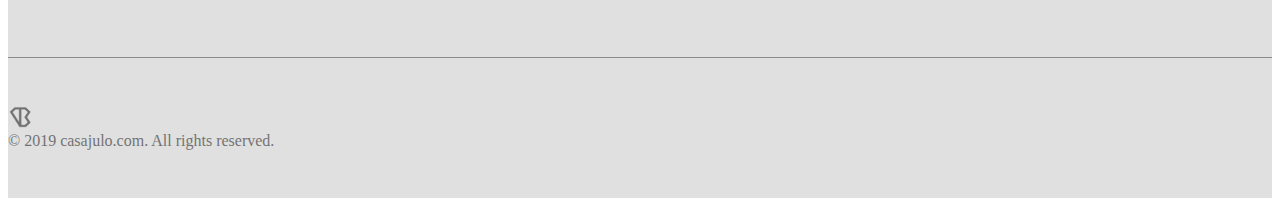
<file: index-en.html>
<!DOCTYPE html>
<html lang="en">

<head>
    <title>Casa Julo | Vacation villa | Home</title>
    <meta charset="utf-8"/>
    <meta http-equiv="X-UA-Compatible" content="IE=edge"> 
    <meta name="viewport" content="width=device-width, initial-scale=1, shrink-to-fit=no">
    <meta name="description" content="Casa Julo | Ibizastyle vacation villa in Calp, Spain />
    <meta name="author" content="Casa Julo">
    <meta name="keywords" content="Casa Julo">
    <link rel="stylesheet" href="assets/css/style.css">
    <link rel="stylesheet" href="assets/css/media.css">
    <link rel="stylesheet" href="assets/css/owl.carousel.min.css">
    <link rel="stylesheet" href="assets/css/owl.theme.default.min.css">
    <link href="https://fonts.googleapis.com/css?family=Open+Sans+Condensed:300" rel="stylesheet">
    <link href="https://fonts.googleapis.com/css?family=Raleway" rel="stylesheet">
    <link rel="stylesheet" href="https://stackpath.bootstrapcdn.com/bootstrap/4.1.3/css/bootstrap.min.css"
        integrity="sha384-MCw98/SFnGE8fJT3GXwEOngsV7Zt27NXFoaoApmYm81iuXoPkFOJwJ8ERdknLPMO" crossorigin="anonymous">
    <link rel="stylesheet" href="https://use.fontawesome.com/releases/v5.6.0/css/all.css"
        integrity="sha384-aOkxzJ5uQz7WBObEZcHvV5JvRW3TUc2rNPA7pe3AwnsUohiw1Vj2Rgx2KSOkF5+h" crossorigin="anonymous">
    <link rel="icon" href="assets/img/favicon.png" type="image/png" />
    <!-- Global site tag (gtag.js) - Google Analytics -->
<script async src="https://www.googletagmanager.com/gtag/js?id=UA-134720379-1"></script>
<script>
  window.dataLayer = window.dataLayer || [];
  function gtag(){dataLayer.push(arguments);}
  gtag('js', new Date());

  gtag('config', 'UA-134720379-1');
</script>
</head>

<body>
    <!-- Top bar -->
    <div class="top-bar">
        <div class="container-fluid">
            <div class="container">
                <div class="row d-flex align-items-center">
                    <div class="col-md-6 d-md-block d-none">
                        <li class="list-inline-item"><a href="tel:0032494167927" target="_blank"><i
                                    class="fas fa-mobile-alt"></i>+32
                                494 167 927</a></li>&nbsp;&nbsp;&nbsp;
                        <li class="list-inline-item"><a href="mailto:info@casajulo.com" target="_blank"><i
                                    class="far fa-envelope"></i>info@casajulo.com</a></li>
                    </div>
                    <div class="col-md-6">
                        <div class="d-flex justify-content-md-end justify-content-between">
                            <ul class="list-inline d-flex align-items-center contact-info d-block d-md-none">
                                <li class="list-inline-item"><a href="tel:0032494167927" target="_blank"><i
                                            class="fas fa-mobile-alt"></i></a></li>
                                <li class="list-inline-item"><a href="mailto:info@casajulo.com" target="_blank"><i
                                            class="far fa-envelope"></i></a></li>
                            </ul>
                            <div class="social-icons-top d-flex align-items-center">
                                <li class="list-inline-item"><a
                                        href="https://www.facebook.com/Casa-JuLo-500787076937098/" target="_blank"><i
                                            class="fab fa-facebook-f"></i></a></li>
                                <li class="list-inline-item"><a href="https://www.instagram.com/casa_julo/"
                                        target="_blank"><i class="fab fa-instagram"></i></a></li>
                            </div>
                            <div class="dropdown">
                                <button class="btn btn-secondary btn-sm dropdown-toggle" type="button"
                                    id="dropdownMenuButton" data-toggle="dropdown" aria-haspopup="true"
                                    aria-expanded="false">EN
                                </button>
                                <div class="dropdown-menu" aria-labelledby="dropdownMenuButton">
                                    <a class="dropdown-item" href="index.html">NL</a>
                                </div>
                            </div>
                        </div>
                    </div>
                </div>
            </div>
        </div>
        <!-- Top bar end -->

        <!-- Main nav -->
        <nav class="navbar navbar-expand-lg navbar-light bg-light navbar-inverse">
            <div class="container">
                <a class="navbar-brand" href="index-en.html">
                    <img src="assets/img/logo.png" width="71" height="80" alt="Casa Julo">
                </a>
                <button class="navbar-toggler" type="button" data-toggle="collapse" data-target="#navbarNav"
                    aria-controls="navbarNav" aria-expanded="false" aria-label="Toggle navigation">
                    <span class="navbar-toggler-icon"></span>
                </button>
                <div class="navbar-collapse collapse" id="navbarNav">
                    <ul class="nav navbar-nav">
                        <li class="nav-item active">
                            <a class="nav-link" href="index-en.html">Home</a>
                        </li>
                        <li class="nav-item">
                            <a class="nav-link" href="vacationvilla.html">Vacation house</a>
                        </li>
                        <li class="nav-item">
                            <a class="nav-link" href="prices.html">Prices / Availability</a>
                        </li>
                        <li class="nav-item">
                            <a class="nav-link" href="contact-en.html">Contact</a>
                        </li>
                    </ul>
                </div>
            </div>
        </nav>
        <!-- Main nav end -->

        <!-- Parallax Section -->
        <div class="jumbotron parallax">
            <div class="logo-trans-container d-flex justify-content-center">
                <img src="assets/img/logowhite.png" class="img-fluid. max-width: 100%;" alt="Casa Julo">
            </div>
            <div class="scroll-container d-flex justify-content-center">
                <a class="scroll" href="#">
                    <i class="fas fa-angle-down fa-2x"></i>
                </a>
            </div>
        </div>
        <!-- Parallax Section end -->

        <!-- Heading 1 -->
        <div class="container d-flex justify-content-center">
            <h1 class="heading1">IBIZASTYLE</h1>
        </div>
        <!-- Heading 1 end -->

        <!-- Heading 2 -->
        <div class="container d-flex justify-content-center">
            <h1 class="heading2">Holiday resort in Calp.</h1>
        </div>
        <!-- Heading 2 end -->

        <!-- Paragraph -->
        <div class="container d-flex justify-content-center">
            <p class="content1">Casa Julo is located on the Costa Blanca between the beautiful fishing village of
                Moraira and the artistic town of Altea. A stone's throw from beautiful beaches and cozy bays and between
                the two main airports Alicante and Valencia.<br><br>Our villa, which is located in a residential area,
                offers peace and privacy. The sea, the beach and the promenade is about 1.5 km away and is very easy to
                reach. There are several restaurants and supermarkets within a 1 km walk.</p>
        </div>
        <!-- Paragraph end -->

        <!-- Tour video -->
        <div class="container d-flex justify-content-center">
            <div class="row-embed">
                <div class="embed-responsive embed-responsive-16by9">
                    <iframe class="embed-responsive-item"
                        src="https://www.youtube-nocookie.com/embed/jl3CULAg7UI?rel=0&amp;controls=0&amp;showinfo=0"></iframe>
                </div>
            </div>
        </div>
        <!-- Tour video end -->

        <!-- Testimonials -->
        <section id="testimonials" class="testimonials">
            <div class="container">
                <header class="text-center no-margin-bottom">
                    <h1 class="heading1">What our guests say.</h1>
                </header>
                <div class="owl-carousel owl-theme testimonials-slider">
                    <div class="item-holder">
                        <div class="item">
                            <div class="text">
                                <div class="quote"><i class="fas fa-quote-right"></i></div>
                                <p>"La dolce vita" was according to us in Italy. Now we can also say that this can also
                                    be experienced at Casa Julo. Blessed stay, beautiful weather and a beautiful
                                    environment.
                                    ​</p>
                                <strong class="name">Ellen, Gil, Liam, Lane, Eveline, Jeroen, Tess & Ella.</strong>
                            </div>
                        </div>
                    </div>
                    <div class="item-holder">
                        <div class="item">
                            <div class="text">
                                <div class="quote"><i class="fas fa-quote-right"></i></div>
                                <p>"We enjoyed it, cozy house, beautiful region, beautiful weather. Reasons enough to
                                    come back to Casa Julo for sure "</p>
                                <strong class="name">Jos & Monique.<br><br><br></strong>
                            </div>
                        </div>
                    </div>
                    <div class="item-holder">
                        <div class="item">
                            <div class="text">
                                <div class="quote"><i class="fas fa-quote-right"></i></div>
                                <p>"Casa Julo, you were great, for the sporty types: the rock x paddlesurfing are
                                    definitely recommended. xxx "</p>
                                <strong class="name">Guy, Ann & Lars.</strong>
                            </div>
                        </div>
                    </div>
                    <div class="item-holder">
                        <div class="item">
                            <div class="text">
                                <div class="quote"><i class="fas fa-quote-right"></i></div>
                                <p>"The smell of the ocean never gets old!" Upon arrival the first thoughts go through
                                    our mind: "hmm sea, sun ... and a great place to stay!" Yessss! It was a great place
                                    to stay! Cozy dining, nice trips and last but not least: The cozy homely atmosphere
                                    of CASA JULO. We loved it! For sure: We will be back!</p>
                                <strong class="name">Evelien & Lou.</strong>
                            </div>
                        </div>
                    </div>
                </div>
            </div>
        </section>
        <!-- Testimonials end -->

        <!-- Instafeed -->
        <div class="container d-none d-lg-block d-xl-block">
            <div id="instafeed" class="row gallery"></div>
        </div>
        <!-- Instafeed End -->

        <!-- Weather -->
        <div class="container weather d-flex justify-content-end">
            <a class="weatherwidget-io" href="https://forecast7.com/en/38d640d05/calp/" data-mode="Current"
                data-days="3" data-textcolor="lightblue" data-highcolor="pink" data-lowcolor="lightblue"
                data-suncolor="pink" data-mooncolor="pink" data-cloudcolor="pink" data-raincolor="lightblue"
                data-snowcolor="pink">Calp,
                Spain</a>
            <script>
                !function (d, s, id) {
                    var js, fjs = d.getElementsByTagName(s)[0];
                    if (!d.getElementById(id)) {
                        js = d.createElement(s);
                        js.id = id;
                        js.src = 'https://weatherwidget.io/js/widget.min.js';
                        fjs.parentNode.insertBefore(js, fjs);
                    }
                }(document, 'script', 'weatherwidget-io-js');
            </script>
        </div>
        <!-- Weather End -->

        <!-- Back to top -->
        <div class="d-none d-xl-block">
            <a href="javascript:" id="return-to-top"><i class="fas fa-angle-up"></i></a>
        </div>
        <!-- Back to top end -->

        <!-- Footer -->
        <footer class="main-footer">
            <div class="container">
                <div class="row">
                    <div class="col-md-3">
                        <img src="assets/img/logo.png" class="logo-footer" width="111" height="121" alt="Casa Julo">
                    </div>
                    <div class="col-md-3">
                        <h5 class="footer-heading">DISCOVER</h5>
                        <ul class="list-unstyled">
                            <li><a href="index-en.html" class="footer-link">Home</a></li>
                            <li><a href="vacationvilla.html" class="footer-link">Vacation house</a></li>
                            <li><a href="prices.html" class="footer-link">Prices / Availability</a></li>
                            <li><a href="contact-en.html" class="footer-link">Contact</a></li>
                        </ul>
                    </div>
                    <div class="col-md-3">
                        <h5 class="footer-heading">FOLLOW</h5>
                        <ul class="list-unstyled">
                            <li><a href="https://www.instagram.com/casa_julo/" target="_blank"
                                    class="footer-link">Instagram</a></li>
                            <li><a href="https://www.facebook.com/Casa-JuLo-500787076937098/" target="_blank"
                                    class="footer-link">Facebook</a></li>
                        </ul>
                    </div>
                    <div class="col-md-3">
                        <h5 class="footer-heading">CONTACT</h5>
                        <ul class="list-unstyled">
                            <li><a href="mailto:info@casajulo.com" target="_blank"
                                    class="footer-link">info@casajulo.com</a>
                            </li>
                            <li><a href="tel:0032494167927" target="_blank" class="footer-link">+32 494 167 927</a></li>
                            <li><a href="#" class="footer-link">Carrio, Calp, Spain</a></li>
                        </ul>
                    </div>
                </div>
            </div>
            <div class="container">
                <hr class="hr1">
            </div>
            <div class="container">
                <div class="row copyright">
                    <div class="col-auto mr-auto">
                        <a href="http://www.vbworks.net" target="_blank"><img src="assets/img/favicon-64x64.png"
                                class="vbfavicon" width="24" height="22" alt="vbworks"></a>
                    </div>
                    <div class="col-auto-copyright">© 2019 casajulo.com. All rights reserved.</div>
                </div>
            </div>
        </footer>
        <!-- Footer end -->

        <script src="https://code.jquery.com/jquery-3.3.1.min.js"
            integrity="sha256-FgpCb/KJQlLNfOu91ta32o/NMZxltwRo8QtmkMRdAu8=" crossorigin="anonymous"></script>
        <script src="https://cdnjs.cloudflare.com/ajax/libs/popper.js/1.14.3/umd/popper.min.js"
            integrity="sha384-ZMP7rVo3mIykV+2+9J3UJ46jBk0WLaUAdn689aCwoqbBJiSnjAK/l8WvCWPIPm49"
            crossorigin="anonymous"></script>
        <script src="https://stackpath.bootstrapcdn.com/bootstrap/4.1.3/js/bootstrap.min.js"
            integrity="sha384-ChfqqxuZUCnJSK3+MXmPNIyE6ZbWh2IMqE241rYiqJxyMiZ6OW/JmZQ5stwEULTy"
            crossorigin="anonymous"></script>
        <script src="https://ajax.googleapis.com/ajax/libs/jquery/2.1.3/jquery.min.js"></script>
        <script type="text/javascript" src="assets/js/instafeed.min.js"></script>
        <script type="text/javascript" src="assets/js/custom.js"></script>
        <script type="text/javascript" src="assets/js/owl.carousel.min.js"></script>
        <script type="text/javascript" src="assets/js/front.js"></script>
        <script type="text/javascript" src="assets/js/scrolltop.js"></script>
</body>

</html>
</file>
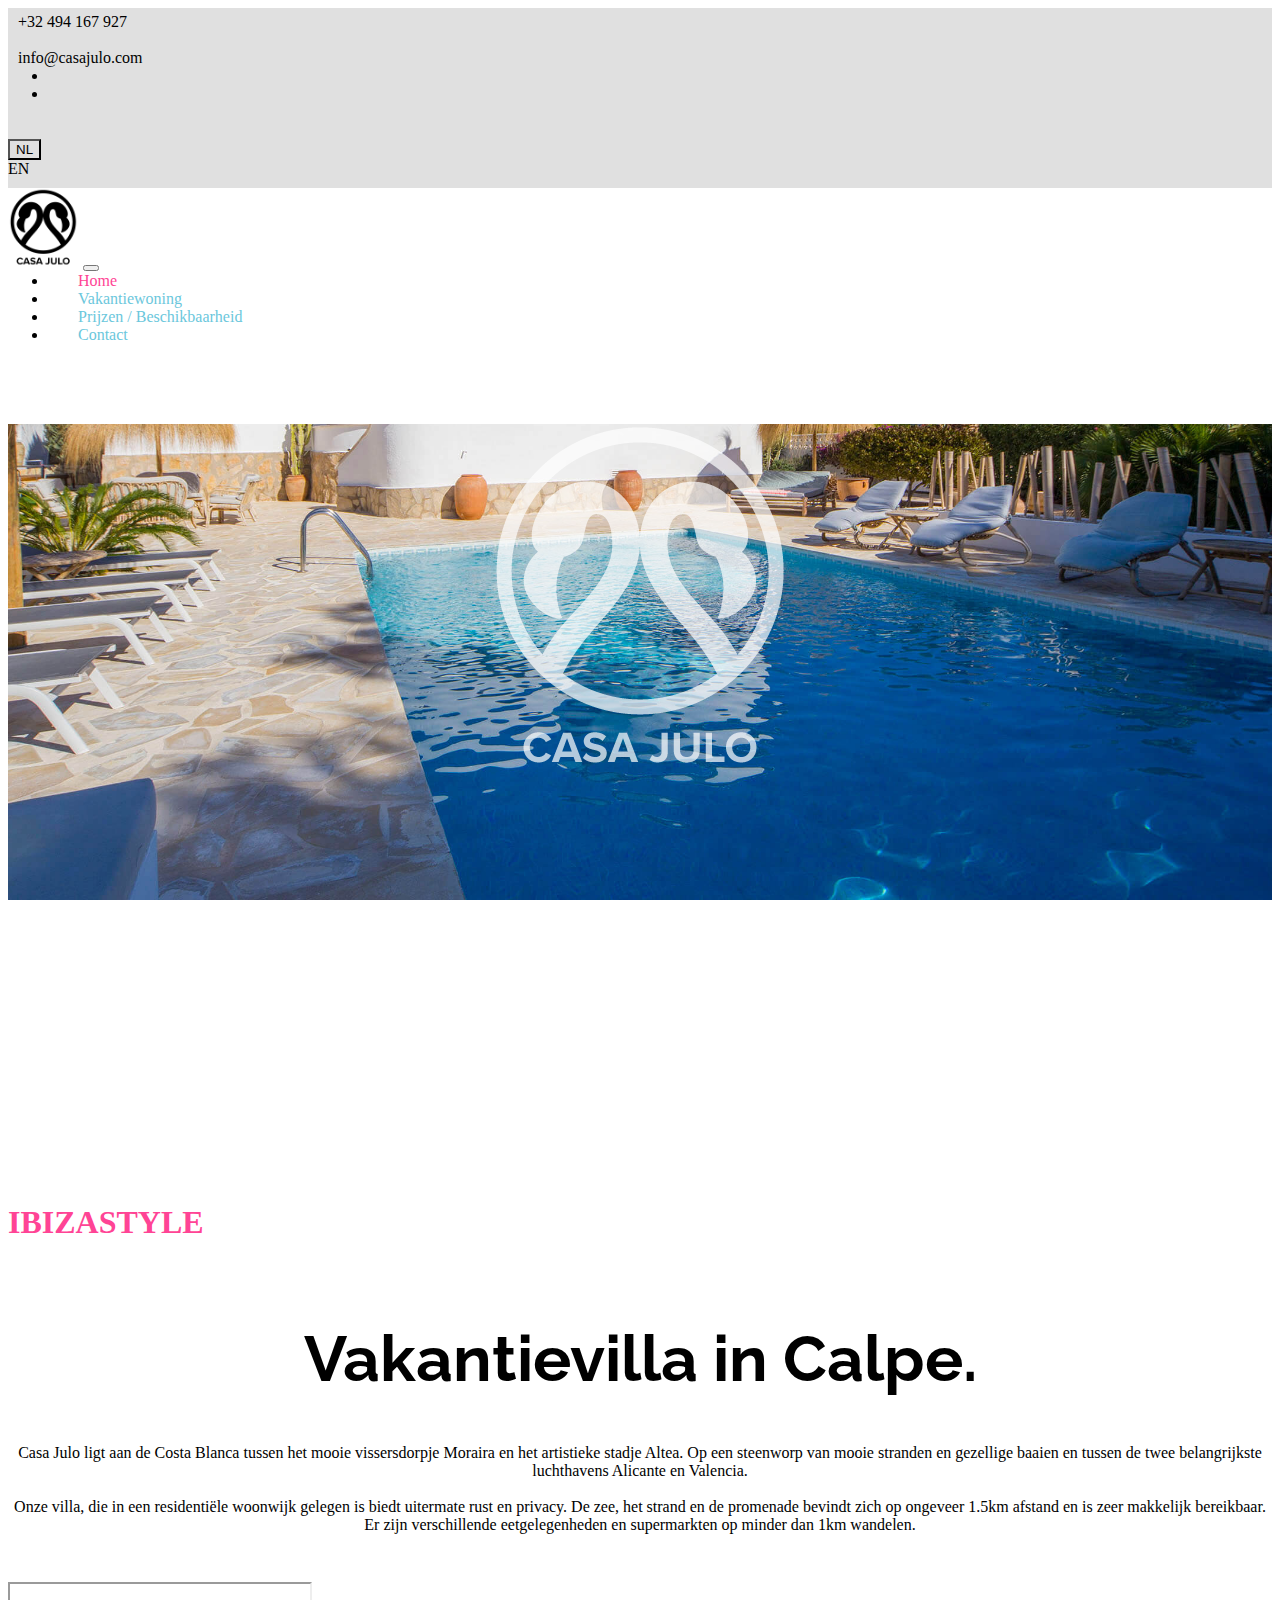
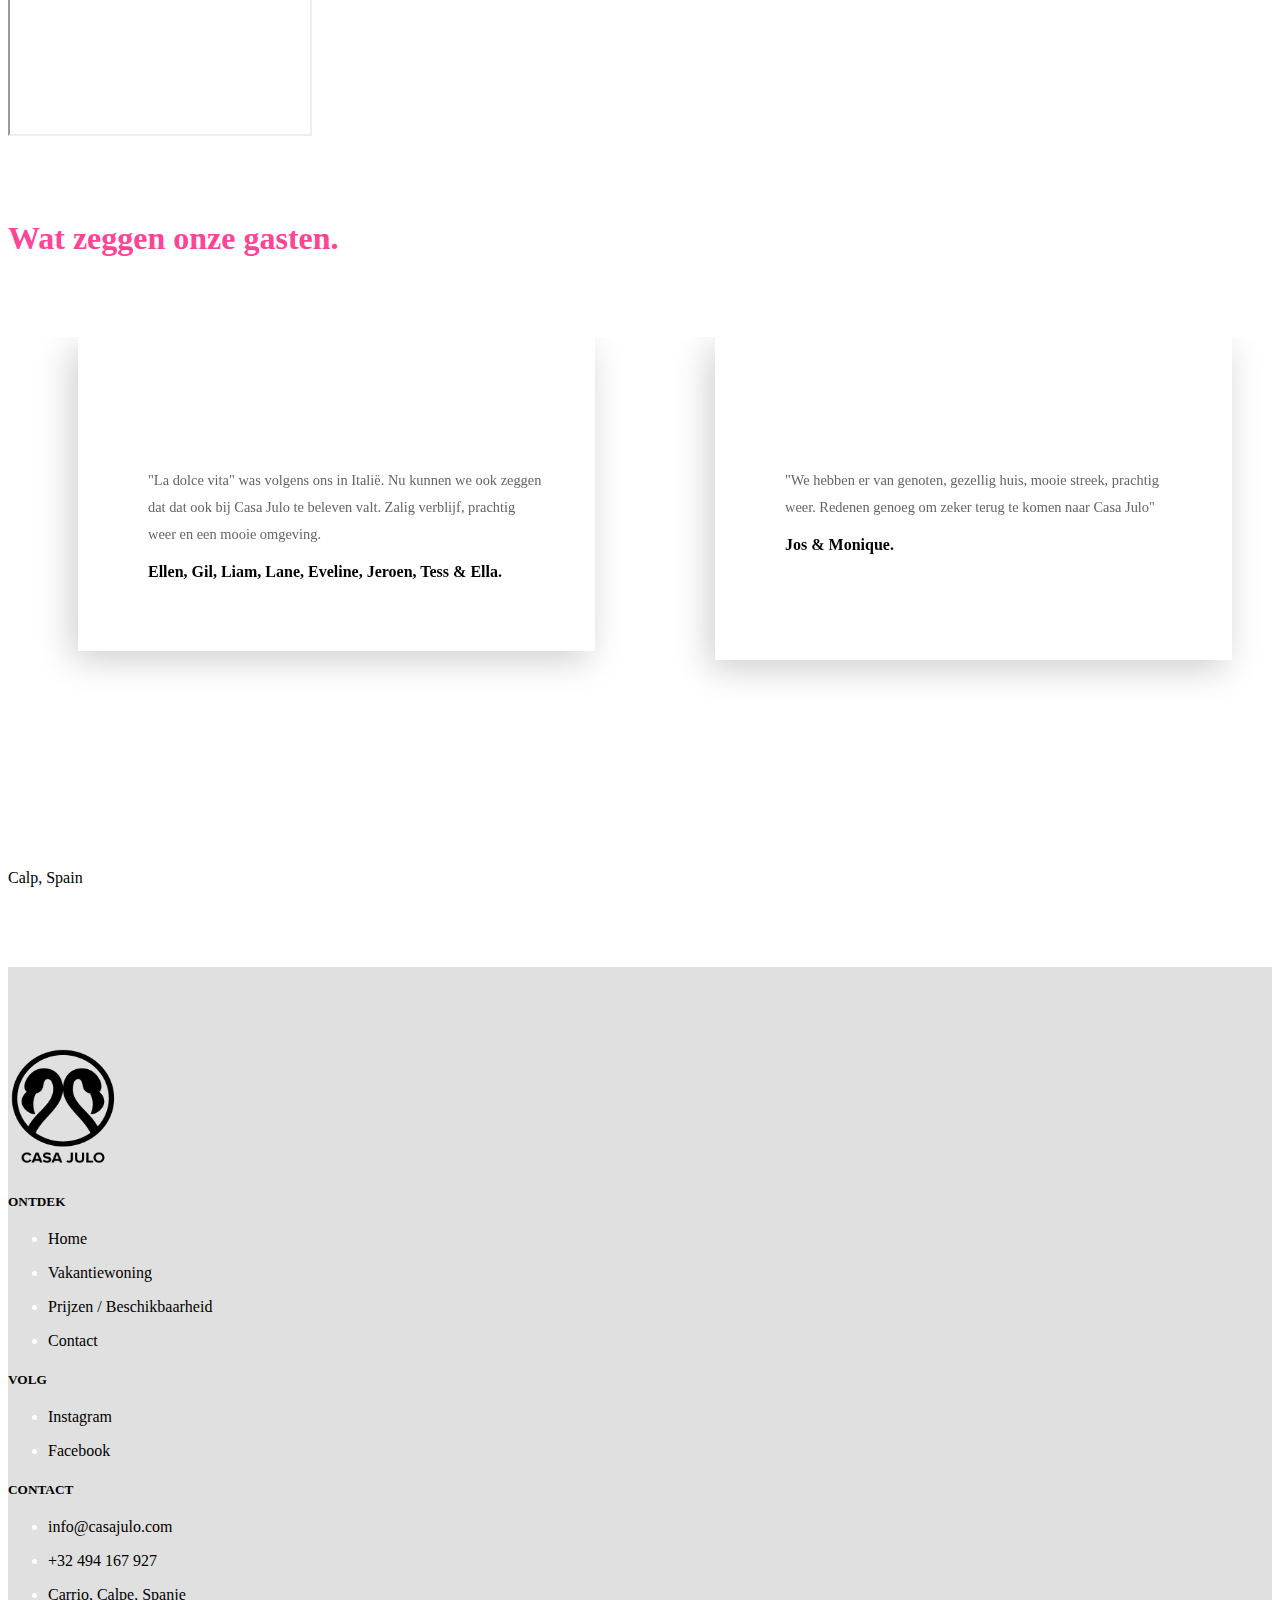
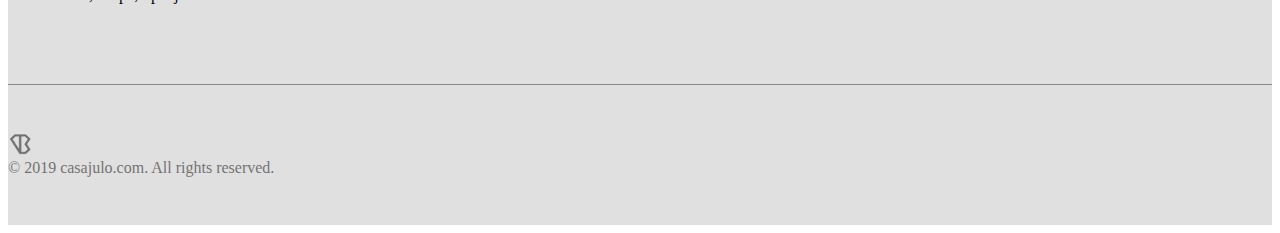
<file: index-nl.html>
<!DOCTYPE html>
<html lang="en">
<head>
    <title>Casa Julo | Vakantievilla | Home</title>
    <meta charset="utf-8">
    <meta name="viewport" content="width=device-width, initial-scale=1, shrink-to-fit=no">
    <meta http-equiv="X-UA-Compatible" content="ie=edge">
    <link rel="stylesheet" href="assets/css/style.css">
    <link rel="stylesheet" href="assets/css/media.css">
    <link rel="stylesheet" href="assets/css/owl.carousel.min.css">
    <link rel="stylesheet" href="assets/css/owl.theme.default.min.css">
    <link href="https://fonts.googleapis.com/css?family=Open+Sans+Condensed:300" rel="stylesheet">
    <link href="https://fonts.googleapis.com/css?family=Raleway" rel="stylesheet">
    <link rel="stylesheet" href="https://stackpath.bootstrapcdn.com/bootstrap/4.1.3/css/bootstrap.min.css"
          integrity="sha384-MCw98/SFnGE8fJT3GXwEOngsV7Zt27NXFoaoApmYm81iuXoPkFOJwJ8ERdknLPMO" crossorigin="anonymous">
    <link rel="stylesheet" href="https://use.fontawesome.com/releases/v5.6.0/css/all.css"
          integrity="sha384-aOkxzJ5uQz7WBObEZcHvV5JvRW3TUc2rNPA7pe3AwnsUohiw1Vj2Rgx2KSOkF5+h" crossorigin="anonymous">
    <link rel="icon" href="assets/img/favicon.png" type="image/png"/>
</head>
<body>

<!-- Top bar -->
<div class="top-bar">
    <div class="container-fluid">
        <div class="container">
            <div class="row d-flex align-items-center">
                <div class="col-md-6 d-md-block d-none">
                    <li class="list-inline-item"><a href="#"><i class="fas fa-mobile-alt"></i>+32 494 167 927</a></li>&nbsp;&nbsp;&nbsp;
                    <li class="list-inline-item"><a href="#"><i class="far fa-envelope"></i>info@casajulo.com</a></li>
                </div>
                <div class="col-md-6">
                    <div class="d-flex justify-content-md-end justify-content-between">
                        <ul class="list-inline d-flex align-items-center contact-info d-block d-md-none">
                            <li class="list-inline-item"><a href="#"><i class="fas fa-mobile-alt"></i></a></li>
                            <li class="list-inline-item"><a href="#"><i class="far fa-envelope"></i></a></li>
                        </ul>
                        <div class="social-icons-top d-flex align-items-center">
                            <li class="list-inline-item"><a href="#"><i class="fab fa-facebook-f"></i></a></li>
                            <li class="list-inline-item"><a href="#"><i class="fab fa-instagram"></i></a></li>
                        </div>
                        <div class="dropdown">
                            <button class="btn btn-secondary btn-sm dropdown-toggle" type="button"
                                    id="dropdownMenuButton"
                                    data-toggle="dropdown" aria-haspopup="true" aria-expanded="false">NL
                            </button>
                            <div class="dropdown-menu" aria-labelledby="dropdownMenuButton">
                                <a class="dropdown-item" href="index-en.html">EN</a>
                            </div>
                        </div>
                    </div>
                </div>
            </div>
        </div>
    </div>
    <!-- Top bar end -->

    <!-- Main nav -->
    <nav class="navbar navbar-expand-lg navbar-light bg-light navbar-inverse">
        <div class="container">
            <a class="navbar-brand" href="index-nl.html">
                <img src="assets/img/logo.png" width="71" height="80" alt="Casa Julo">
            </a>
            <button class="navbar-toggler" type="button" data-toggle="collapse" data-target="#navbarNav"
                    aria-controls="navbarNav" aria-expanded="false" aria-label="Toggle navigation">
                <span class="navbar-toggler-icon"></span>
            </button>
            <div class="navbar-collapse collapse" id="navbarNav">
                <ul class="nav navbar-nav">
                    <li class="nav-item active">
                        <a class="nav-link" href="index-nl.html">Home</a>
                    </li>
                    <li class="nav-item">
                        <a class="nav-link" href="vakantiewoning-nl.html">Vakantiewoning</a>
                    </li>
                    <li class="nav-item">
                        <a class="nav-link" href="prijzen-nl.html">Prijzen / Beschikbaarheid</a>
                    </li>
                    <li class="nav-item">
                        <a class="nav-link" href="contact-nl.html">Contact</a>
                    </li>
                </ul>
            </div>
        </div>
    </nav>
    <!-- Main nav end -->

    <!-- Parallax Section -->
    <div class="jumbotron parallax">
        <div class="logo-trans-container d-flex justify-content-center">
            <img src="assets/img/logowhite.png" class="img-fluid. max-width: 100%;" alt="Casa Julo">
        </div>
        <div class="scroll-container d-flex justify-content-center">
            <a class="scroll" href="#">
                <i class="fas fa-angle-down fa-2x"></i>
            </a>
        </div>
    </div>
    <!-- Parallax Section end -->

    <!-- Heading 1 -->
    <div class="container d-flex justify-content-center">
        <h1 class="heading1">IBIZASTYLE</h1>
    </div>
    <!-- Heading 1 end -->

    <!-- Heading 2 -->
    <div class="container d-flex justify-content-center">
        <h1 class="heading2">Vakantievilla in Calpe.</h1>
    </div>
    <!-- Heading 2 end -->

    <!-- Paragraph -->
    <div class="container d-flex justify-content-center">
        <p class="content1">Casa Julo ligt aan de Costa Blanca tussen het mooie vissersdorpje Moraira en het artistieke
            stadje Altea. Op
            een
            steenworp van mooie stranden en gezellige baaien en tussen de twee belangrijkste luchthavens Alicante en
            Valencia.<br><br>Onze villa, die in een residentiële woonwijk gelegen is biedt uitermate rust en privacy. De
            zee, het strand en de promenade bevindt zich op ongeveer 1.5km afstand en is zeer makkelijk bereikbaar. Er
            zijn
            verschillende eetgelegenheden en supermarkten op minder dan 1km wandelen.</p>
    </div>
    <!-- Paragraph end -->

    <!-- Tour video -->
    <div class="container d-flex justify-content-center">
        <div class="row-embed">
            <div class="embed-responsive embed-responsive-16by9">
                <iframe class="embed-responsive-item"
                        src="https://www.youtube-nocookie.com/embed/jl3CULAg7UI?rel=0&amp;controls=0&amp;showinfo=0"></iframe>
            </div>
        </div>
    </div>
    <!-- Tour video end -->

    <!-- Testimonials -->
    <section id="testimonials" class="testimonials">
        <div class="container">
            <header class="text-center no-margin-bottom">
                <h1 class="heading1">Wat zeggen onze gasten.</h1>
            </header>
            <div class="owl-carousel owl-theme testimonials-slider">
                <div class="item-holder">
                    <div class="item">
                        <div class="text">
                            <div class="quote"><i class="fas fa-quote-right"></i></div>
                            <p>"La dolce vita" was volgens ons in Italië. Nu kunnen we ook zeggen dat dat ook bij Casa Julo te beleven valt. Zalig verblijf, prachtig weer en een mooie omgeving.</p>
                            <strong class="name">Ellen, Gil, Liam, Lane, Eveline, Jeroen, Tess & Ella.</strong>
                        </div>
                    </div>
                </div>
                <div class="item-holder">
                    <div class="item">
                        <div class="text">
                            <div class="quote"><i class="fas fa-quote-right"></i></div>
                            <p>"We hebben er van genoten, gezellig huis, mooie streek, prachtig weer. Redenen genoeg om zeker terug te komen naar Casa Julo"</p>
                            <strong class="name">Jos & Monique.<br><br><br></strong>
                        </div>
                    </div>
                </div>
                <div class="item-holder">
                    <div class="item">
                        <div class="text">
                            <div class="quote"><i class="fas fa-quote-right"></i></div>
                            <p>"Casa Julo, je was geweldig. Voor de sportievelingen: de rots x paddlesurfing zijn zeker aan te raden. xxx"</p>
                            <strong class="name">Guy, Ann & Lars.</strong>
                        </div>
                    </div>
                </div>
                <div class="item-holder">
                    <div class="item">
                        <div class="text">
                            <div class="quote"><i class="fas fa-quote-right"></i></div>
                            <p>"The smell of the ocean never gets old!" Bij aankomen gaan de eerste gedachten door ons hoofd: "hmm sea, sun ... and a great place to stay!" Yessss! It was a great place to stay! Gezellige eetgelegenheden, leuke trips en last but not least: De gezellige huiselijke sfeef van CASA JULO. We loved it! Zeker weten: We komen terug!</p>
                            <strong class="name">Evelien & Lou.</strong>
                        </div>
                    </div>
                </div>
            </div>
        </div>
    </section>
    <!-- Testimonials end -->

    <!-- Instafeed -->
    <div class="container">
        <div id="instafeed" class="row gallery"></div>
    </div>
    <!-- Instafeed End -->

    <!-- Weather -->
    <div class="container weather d-flex justify-content-end">
        <a class="weatherwidget-io" href="https://forecast7.com/en/38d640d05/calp/" data-mode="Current" data-days="3"
           data-textcolor="lightblue" data-highcolor="pink" data-lowcolor="lightblue" data-suncolor="pink"
           data-mooncolor="pink" data-cloudcolor="pink" data-raincolor="lightblue" data-snowcolor="pink">Calp, Spain</a>
        <script>
            !function (d, s, id) {
                var js, fjs = d.getElementsByTagName(s)[0];
                if (!d.getElementById(id)) {
                    js = d.createElement(s);
                    js.id = id;
                    js.src = 'https://weatherwidget.io/js/widget.min.js';
                    fjs.parentNode.insertBefore(js, fjs);
                }
            }(document, 'script', 'weatherwidget-io-js');
        </script>
    </div>
    <!-- Weather End -->

    <!-- Back to top -->

    <!-- Back to top end -->

    <!-- Footer -->
    <footer class="main-footer">
        <div class="container">
            <div class="row">
                <div class="col-md-3">
                    <img src="assets/img/logo.png" class="logo-footer" width="111" height="121" alt="Casa Julo">
                </div>
                <div class="col-md-3">
                    <h5 class="footer-heading">ONTDEK</h5>
                    <ul class="list-unstyled">
                        <li><a href="index-nl.html" class="footer-link">Home</a></li>
                        <li><a href="vakantiewoning.html" class="footer-link">Vakantiewoning</a></li>
                        <li><a href="prijzen.html" class="footer-link">Prijzen / Beschikbaarheid</a></li>
                        <li><a href="contact.html" class="footer-link">Contact</a></li>
                    </ul>
                </div>
                <div class="col-md-3">
                    <h5 class="footer-heading">VOLG</h5>
                    <ul class="list-unstyled">
                        <li><a href="#" class="footer-link">Instagram</a></li>
                        <li><a href="#" class="footer-link">Facebook</a></li>
                    </ul>
                </div>
                <div class="col-md-3">
                    <h5 class="footer-heading">CONTACT</h5>
                    <ul class="list-unstyled">
                        <li><a href="#" class="footer-link">info@casajulo.com</a></li>
                        <li><a href="#" class="footer-link">+32 494 167 927</a></li>
                        <li><a href="#" class="footer-link">Carrio, Calpe, Spanje</a></li>
                    </ul>
                </div>
            </div>
        </div>
        <div class="container">
            <hr class="hr1">
        </div>
        <div class="container">
            <div class="row copyright">
                <div class="col-auto mr-auto">
                    <a href="www.vbworks.net" target="_blank"><img src="assets/img/favicon-64x64.png" class="vbfavicon"
                                                                   width="24" height="22" alt="vbworks"></a>
                </div>
                <div class="col-auto-copyright">© 2019 casajulo.com. All rights reserved.</div>
            </div>
        </div>
    </footer>
    <!-- Footer end -->

    <script src="https://code.jquery.com/jquery-3.3.1.min.js"
            integrity="sha256-FgpCb/KJQlLNfOu91ta32o/NMZxltwRo8QtmkMRdAu8="
            crossorigin="anonymous"></script>
    <script src="https://cdnjs.cloudflare.com/ajax/libs/popper.js/1.14.3/umd/popper.min.js"
            integrity="sha384-ZMP7rVo3mIykV+2+9J3UJ46jBk0WLaUAdn689aCwoqbBJiSnjAK/l8WvCWPIPm49"
            crossorigin="anonymous"></script>
    <script src="https://stackpath.bootstrapcdn.com/bootstrap/4.1.3/js/bootstrap.min.js"
            integrity="sha384-ChfqqxuZUCnJSK3+MXmPNIyE6ZbWh2IMqE241rYiqJxyMiZ6OW/JmZQ5stwEULTy"
            crossorigin="anonymous"></script>
    <script src="https://ajax.googleapis.com/ajax/libs/jquery/2.1.3/jquery.min.js"></script>
    <script type="text/javascript" src="assets/js/instafeed.min.js"></script>
    <script type="text/javascript" src="assets/js/custom.js"></script>
    <script type="text/javascript" src="assets/js/owl.carousel.min.js"></script>
    <script type="text/javascript" src="assets/js/front.js"></script>
</body>
</html>
</file>
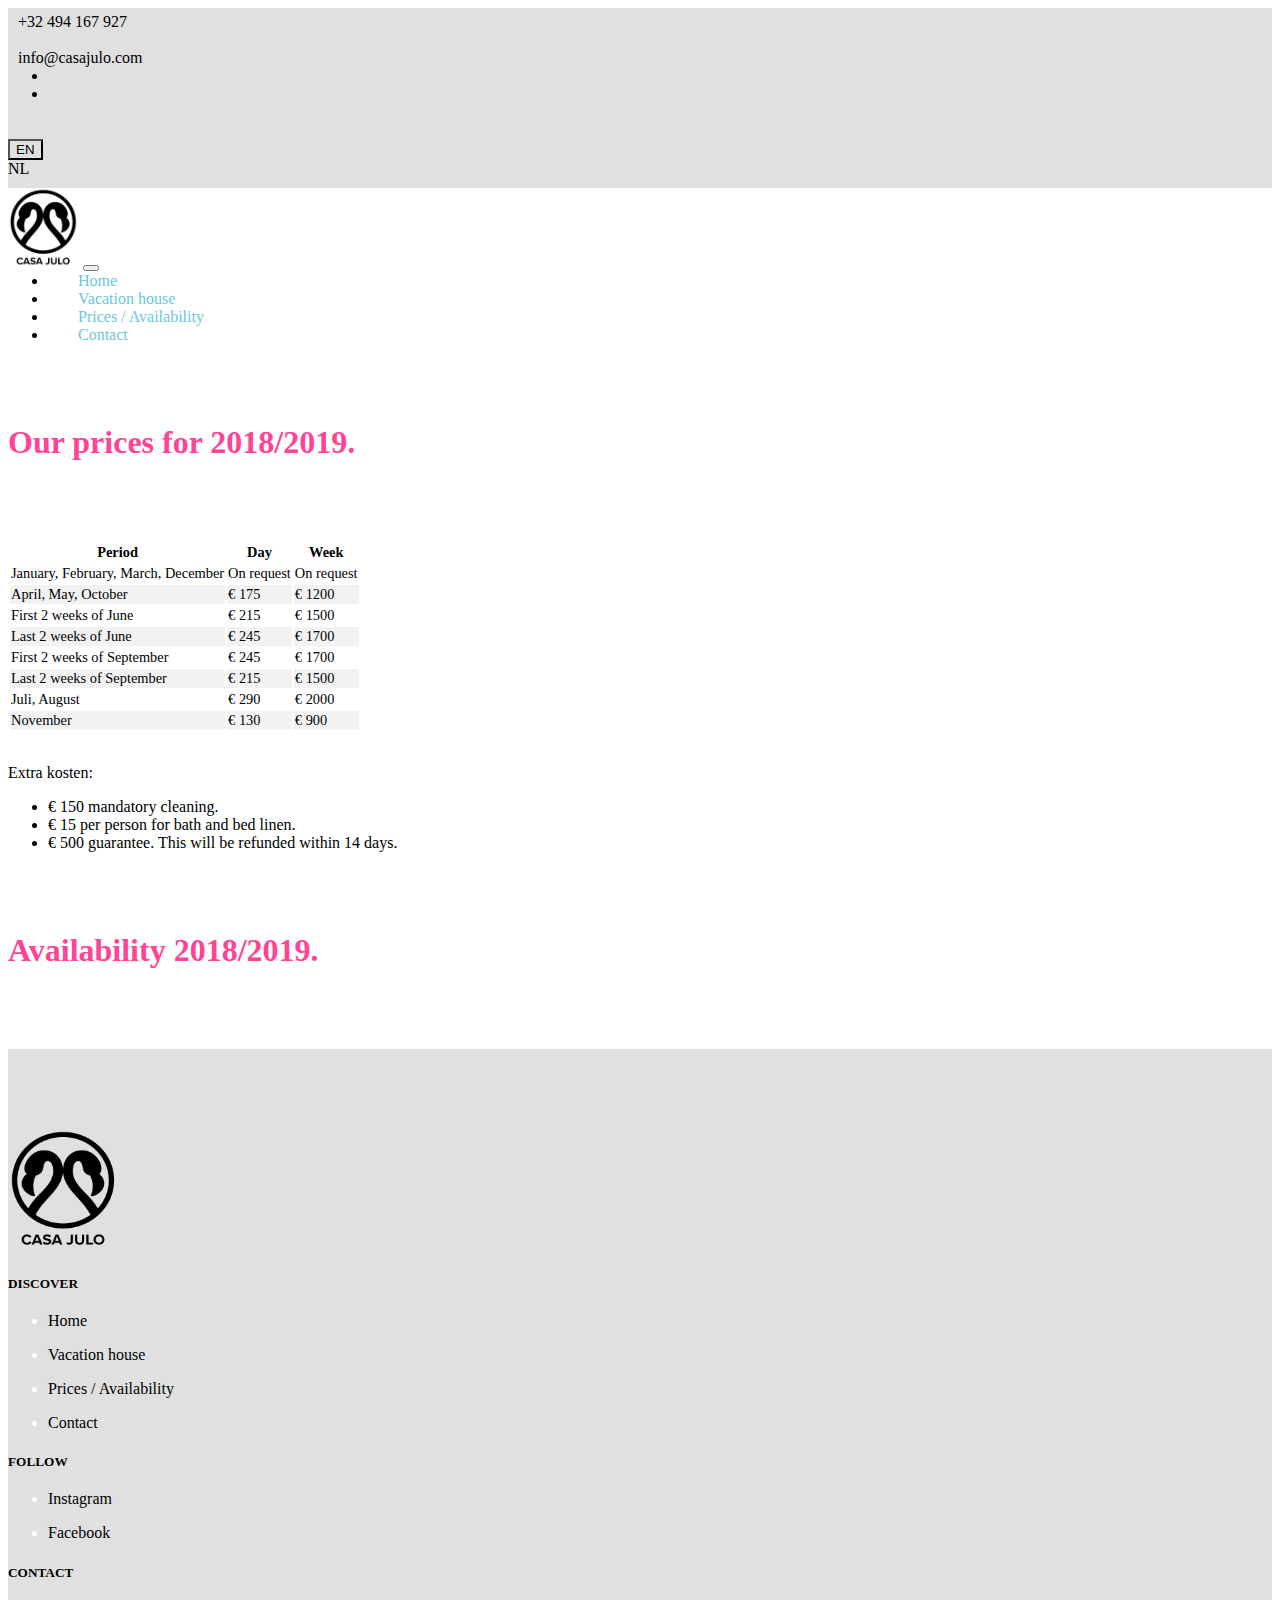
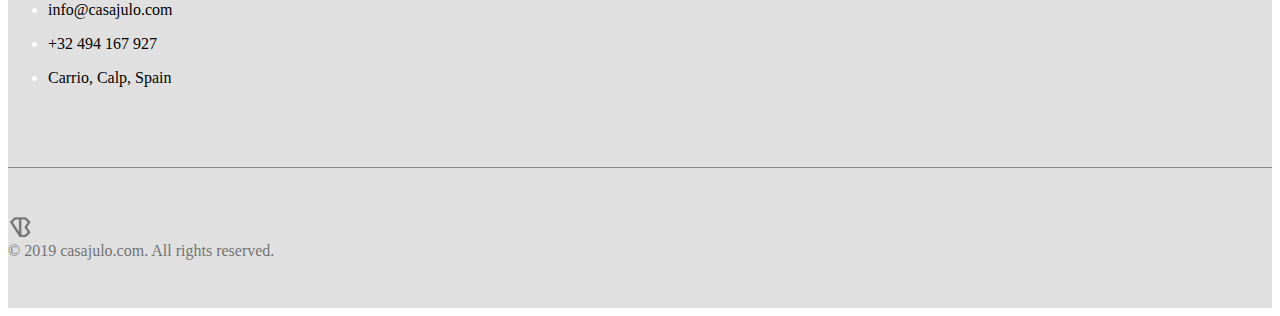
<file: prices.html>
<!DOCTYPE html>
<html lang="en">

<head>
    <title>Casa Julo | Vacation villa | Prices / Availability</title>
    <meta charset="utf-8"/>
    <meta http-equiv="X-UA-Compatible" content="IE=edge"> 
    <meta name="viewport" content="width=device-width, initial-scale=1, shrink-to-fit=no">
    <meta name="description" content="Casa Julo | Ibizastyle vacation villa in Calp, Spain />
    <meta name="author" content="Casa Julo">
    <meta name="keywords" content="Casa Julo">
    <link rel="stylesheet" href="assets/css/style.css">
    <link rel="stylesheet" href="assets/css/media.css">
    <link href="https://fonts.googleapis.com/css?family=Open+Sans+Condensed:300" rel="stylesheet">
    <link href="https://fonts.googleapis.com/css?family=Raleway" rel="stylesheet">
    <link rel="stylesheet" href="https://stackpath.bootstrapcdn.com/bootstrap/4.1.3/css/bootstrap.min.css"
        integrity="sha384-MCw98/SFnGE8fJT3GXwEOngsV7Zt27NXFoaoApmYm81iuXoPkFOJwJ8ERdknLPMO" crossorigin="anonymous">
    <link rel="stylesheet" href="https://use.fontawesome.com/releases/v5.6.0/css/all.css"
        integrity="sha384-aOkxzJ5uQz7WBObEZcHvV5JvRW3TUc2rNPA7pe3AwnsUohiw1Vj2Rgx2KSOkF5+h" crossorigin="anonymous">
    <link rel="icon" href="assets/img/favicon.png" type="image/png" />
    <!-- Global site tag (gtag.js) - Google Analytics -->
<script async src="https://www.googletagmanager.com/gtag/js?id=UA-134720379-1"></script>
<script>
  window.dataLayer = window.dataLayer || [];
  function gtag(){dataLayer.push(arguments);}
  gtag('js', new Date());

  gtag('config', 'UA-134720379-1');
</script>
</head>

<body>

    <!-- Top bar -->
    <div class="top-bar">
        <div class="container-fluid">
            <div class="container">
                <div class="row d-flex align-items-center">
                    <div class="col-md-6 d-md-block d-none">
                        <li class="list-inline-item"><a href="tel:0032494167927" target="_blank"><i
                                    class="fas fa-mobile-alt"></i>+32
                                494 167 927</a></li>&nbsp;&nbsp;&nbsp;
                        <li class="list-inline-item"><a href="mailto:info@casajulo.com" target="_blank"><i
                                    class="far fa-envelope"></i>info@casajulo.com</a></li>
                    </div>
                    <div class="col-md-6">
                        <div class="d-flex justify-content-md-end justify-content-between">
                            <ul class="list-inline d-flex align-items-center contact-info d-block d-md-none">
                                <li class="list-inline-item"><a href="tel:0032494167927" target="_blank"><i
                                            class="fas fa-mobile-alt"></i></a></li>
                                <li class="list-inline-item"><a href="mailto:info@casajulo.com" target="_blank"><i
                                            class="far fa-envelope"></i></a></li>
                            </ul>
                            <div class="social-icons-top d-flex align-items-center">
                                <li class="list-inline-item"><a
                                        href="https://www.facebook.com/Casa-JuLo-500787076937098/" target="_blank"><i
                                            class="fab fa-facebook-f"></i></a></li>
                                <li class="list-inline-item"><a href="https://www.instagram.com/casa_julo/"
                                        target="_blank"><i class="fab fa-instagram"></i></a></li>
                            </div>
                            <div class="dropdown">
                                <button class="btn btn-secondary btn-sm dropdown-toggle" type="button"
                                    id="dropdownMenuButton" data-toggle="dropdown" aria-haspopup="true"
                                    aria-expanded="false">EN
                                </button>
                                <div class="dropdown-menu" aria-labelledby="dropdownMenuButton">
                                    <a class="dropdown-item" href="index.html">NL</a>
                                </div>
                            </div>
                        </div>
                    </div>
                </div>
            </div>
        </div>
        <!-- Top bar end -->

        <!-- Main nav -->
        <nav class="navbar navbar-expand-lg navbar-light bg-light navbar-inverse">
            <div class="container">
                <a class="navbar-brand" href="index-en.html">
                    <img src="assets/img/logo.png" width="71" height="80" alt="Casa Julo">
                </a>
                <button class="navbar-toggler" type="button" data-toggle="collapse" data-target="#navbarNav"
                    aria-controls="navbarNav" aria-expanded="false" aria-label="Toggle navigation">
                    <span class="navbar-toggler-icon"></span>
                </button>
                <div class="navbar-collapse collapse" id="navbarNav">
                    <ul class="nav navbar-nav">
                        <li class="nav-item">
                            <a class="nav-link" href="index-en.html">Home</a>
                        </li>
                        <li class="nav-item">
                            <a class="nav-link" href="vacationvilla.html">Vacation house</a>
                        </li>
                        <li class="nav-item">
                            <a class="nav-link active" href="prices.html">Prices / Availability</a>
                        </li>
                        <li class="nav-item">
                            <a class="nav-link" href="contact-en.html">Contact</a>
                        </li>
                    </ul>
                </div>
            </div>
        </nav>
        <!-- Main nav end -->

        <!-- Table -->
        <div class="container">
            <header class="text-center no-margin-bottom">
                <h1 class="heading1">Our prices for 2018/2019.</h1>
            </header>
            <table class="table">
                <thead class="thead-dark">
                    <tr>
                        <th scope="col">Period</th>
                        <th scope="col">Day</th>
                        <th scope="col">Week</th>
                    </tr>
                </thead>
                <tbody>
                    <tr>
                        <td scope="row">January, February, March, December</td>
                        <td>On request</td>
                        <td>On request</td>
                    </tr>
                    <tr>
                        <td scope="row">April, May, October</td>
                        <td>€ 175</td>
                        <td>€ 1200</td>
                    </tr>
                    <tr>
                        <td scope="row">First 2 weeks of June</td>
                        <td>€ 215</td>
                        <td>€ 1500</td>
                    </tr>
                    <tr>
                        <td scope="row">Last 2 weeks of June</td>
                        <td>€ 245</td>
                        <td>€ 1700</td>
                    </tr>
                    <tr>
                        <td scope="row">First 2 weeks of September</td>
                        <td>€ 245</td>
                        <td>€ 1700</td>
                    </tr>
                    <tr>
                        <td scope="row">Last 2 weeks of September</td>
                        <td>€ 215</td>
                        <td>€ 1500</td>
                    </tr>
                    <tr>
                        <td scope="row">Juli, August</td>
                        <td>€ 290</td>
                        <td>€ 2000</td>
                    </tr>
                    <tr>
                        <td scope="row">November</td>
                        <td>€ 130</td>
                        <td>€ 900</td>
                    </tr>
                </tbody>
            </table>
            <div class="kosten">
                <p>Extra kosten:</p>
                <ul>
                    <li>€ 150 mandatory cleaning.</li>
                    <li>€ 15 per person for bath and bed linen.</li>
                    <li>€ 500 guarantee. This will be refunded within 14 days.</li>
                </ul>
            </div>
        </div>
        <!-- Table end -->

        <!-- Calendar -->
        <div class="container">
            <header class="text-center no-margin-bottom">
                <h1 class="heading1">Availability 2018/2019.</h1>
            </header>
            <div class="container calendar text-center">
                <script type="text/javascript"
                    src="https://www.availabilitycalendar.com/embed-js/n3vE2PYU0-yusOYKdmpcWXsWUURKEmuUaqY1d4ra3lc/en-0-0-3-1-0-0-0-0-0-0-0-1-0/"></script>
            </div>
        </div>
        <!-- Calendar end -->

        <!-- Back to top -->
        <div class="d-none d-xl-block">
            <a href="javascript:" id="return-to-top"><i class="fas fa-angle-up"></i></a>
        </div>
        <!-- Back to top end -->

        <!-- Footer -->
        <footer class="main-footer">
            <div class="container">
                <div class="row">
                    <div class="col-md-3">
                        <img src="assets/img/logo.png" class="logo-footer" width="111" height="121" alt="Casa Julo">
                    </div>
                    <div class="col-md-3">
                        <h5 class="footer-heading">DISCOVER</h5>
                        <ul class="list-unstyled">
                            <li><a href="index-en.html" class="footer-link">Home</a></li>
                            <li><a href="vacationvilla.html" class="footer-link">Vacation house</a></li>
                            <li><a href="prices.html" class="footer-link">Prices / Availability</a></li>
                            <li><a href="contact-en.html" class="footer-link">Contact</a></li>
                        </ul>
                    </div>
                    <div class="col-md-3">
                        <h5 class="footer-heading">FOLLOW</h5>
                        <ul class="list-unstyled">
                            <li><a href="https://www.instagram.com/casa_julo/" target="_blank"
                                    class="footer-link">Instagram</a></li>
                            <li><a href="https://www.facebook.com/Casa-JuLo-500787076937098/" target="_blank"
                                    class="footer-link">Facebook</a></li>
                        </ul>
                    </div>
                    <div class="col-md-3">
                        <h5 class="footer-heading">CONTACT</h5>
                        <ul class="list-unstyled">
                            <li><a href="mailto:info@casajulo.com" target="_blank"
                                    class="footer-link">info@casajulo.com</a>
                            </li>
                            <li><a href="tel:0032494167927" target="_blank" class="footer-link">+32 494 167 927</a></li>
                            <li><a href="#" class="footer-link">Carrio, Calp, Spain</a></li>
                        </ul>
                    </div>
                </div>
            </div>
            <div class="container">
                <hr class="hr1">
            </div>
            <div class="container">
                <div class="row copyright">
                    <div class="col-auto mr-auto">
                        <a href="http://www.vbworks.net" target="_blank"><img src="assets/img/favicon-64x64.png"
                                class="vbfavicon" width="24" height="22" alt="vbworks"></a>
                    </div>
                    <div class="col-auto-copyright">© 2019 casajulo.com. All rights reserved.</div>
                </div>
            </div>
        </footer>
        <!-- Footer end -->

        <script src="https://code.jquery.com/jquery-3.3.1.min.js"
            integrity="sha256-FgpCb/KJQlLNfOu91ta32o/NMZxltwRo8QtmkMRdAu8=" crossorigin="anonymous"></script>
        <script src="https://cdnjs.cloudflare.com/ajax/libs/popper.js/1.14.3/umd/popper.min.js"
            integrity="sha384-ZMP7rVo3mIykV+2+9J3UJ46jBk0WLaUAdn689aCwoqbBJiSnjAK/l8WvCWPIPm49"
            crossorigin="anonymous"></script>
        <script src="https://stackpath.bootstrapcdn.com/bootstrap/4.1.3/js/bootstrap.min.js"
            integrity="sha384-ChfqqxuZUCnJSK3+MXmPNIyE6ZbWh2IMqE241rYiqJxyMiZ6OW/JmZQ5stwEULTy"
            crossorigin="anonymous"></script>
        <script src="https://ajax.googleapis.com/ajax/libs/jquery/2.1.3/jquery.min.js"></script>
        <script type="text/javascript" src="assets/js/scrolltop.js"></script>
</body>

</html>
</file>
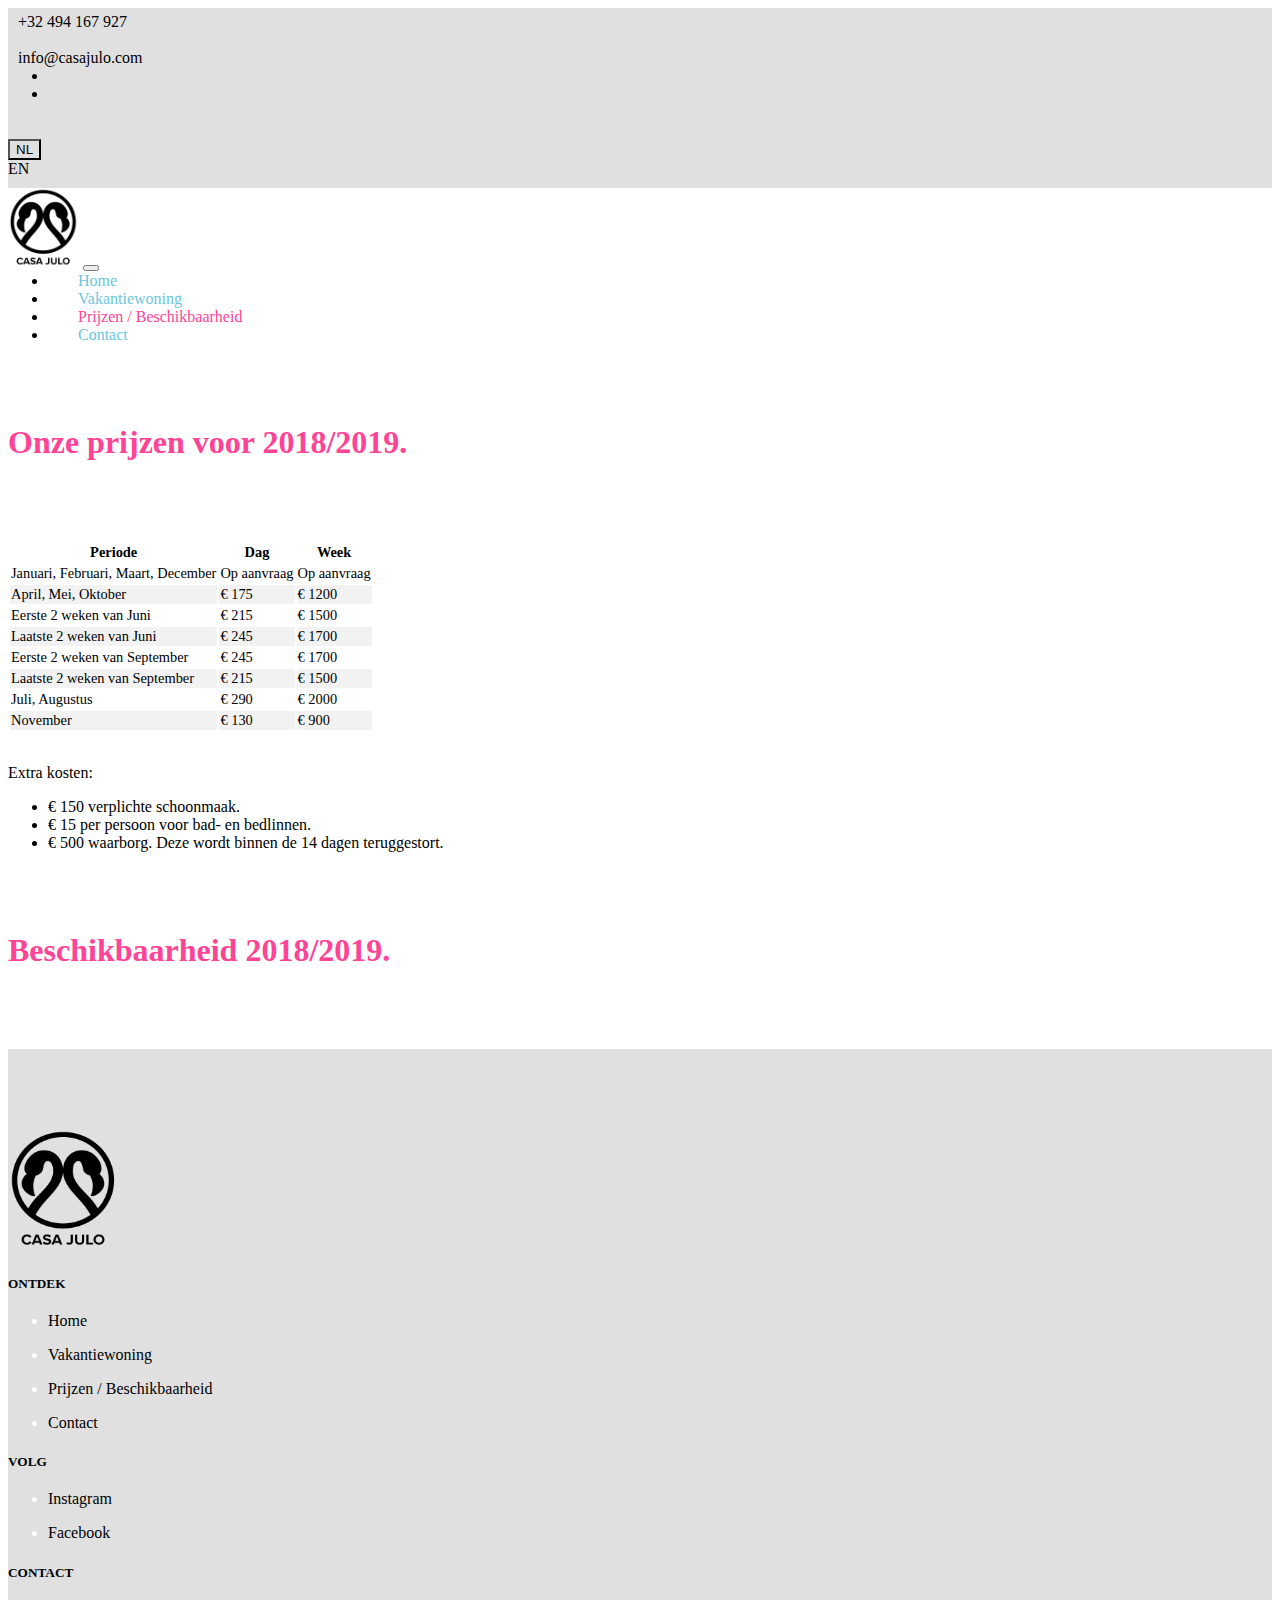
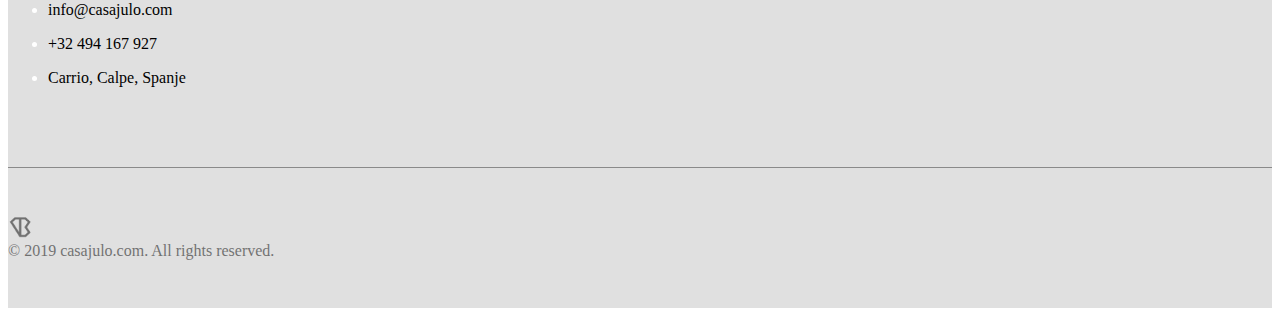
<file: prijzen.html>
<!DOCTYPE html>
<html lang="en">

<head>
    <title>Casa Julo | Vakantievilla | Prijzen</title>
    <meta charset="utf-8"/>
    <meta http-equiv="X-UA-Compatible" content="IE=edge"> 
    <meta name="viewport" content="width=device-width, initial-scale=1, shrink-to-fit=no">
    <meta name="description" content="Casa Julo | Ibizastyle vakantievilla in Calpe, Spanje />
    <meta name="author" content="Casa Julo">
    <meta name="keywords" content="Casa Julo">
    <link rel="stylesheet" href="assets/css/style.css">
    <link rel="stylesheet" href="assets/css/media.css">
    <link href="https://fonts.googleapis.com/css?family=Open+Sans+Condensed:300" rel="stylesheet">
    <link href="https://fonts.googleapis.com/css?family=Raleway" rel="stylesheet">
    <link rel="stylesheet" href="https://stackpath.bootstrapcdn.com/bootstrap/4.1.3/css/bootstrap.min.css"
        integrity="sha384-MCw98/SFnGE8fJT3GXwEOngsV7Zt27NXFoaoApmYm81iuXoPkFOJwJ8ERdknLPMO" crossorigin="anonymous">
    <link rel="stylesheet" href="https://use.fontawesome.com/releases/v5.6.0/css/all.css"
        integrity="sha384-aOkxzJ5uQz7WBObEZcHvV5JvRW3TUc2rNPA7pe3AwnsUohiw1Vj2Rgx2KSOkF5+h" crossorigin="anonymous">
    <link rel="icon" href="assets/img/favicon.png" type="image/png" />
    <!-- Global site tag (gtag.js) - Google Analytics -->
<script async src="https://www.googletagmanager.com/gtag/js?id=UA-134720379-1"></script>
<script>
  window.dataLayer = window.dataLayer || [];
  function gtag(){dataLayer.push(arguments);}
  gtag('js', new Date());

  gtag('config', 'UA-134720379-1');
</script>
</head>

<body>

    <!-- Top bar -->
    <div class="top-bar">
        <div class="container-fluid">
            <div class="container">
                <div class="row d-flex align-items-center">
                    <div class="col-md-6 d-md-block d-none">
                        <li class="list-inline-item"><a href="tel:0032494167927" target="_blank"><i
                                    class="fas fa-mobile-alt"></i>+32
                                494 167 927</a></li>&nbsp;&nbsp;&nbsp;
                        <li class="list-inline-item"><a href="mailto:info@casajulo.com" target="_blank"><i
                                    class="far fa-envelope"></i>info@casajulo.com</a></li>
                    </div>
                    <div class="col-md-6">
                        <div class="d-flex justify-content-md-end justify-content-between">
                            <ul class="list-inline d-flex align-items-center contact-info d-block d-md-none">
                                <li class="list-inline-item"><a href="tel:0032494167927" target="_blank"><i
                                            class="fas fa-mobile-alt"></i></a></li>
                                <li class="list-inline-item"><a href="mailto:info@casajulo.com" target="_blank"><i
                                            class="far fa-envelope"></i></a></li>
                            </ul>
                            <div class="social-icons-top d-flex align-items-center">
                                <li class="list-inline-item"><a
                                        href="https://www.facebook.com/Casa-JuLo-500787076937098/" target="_blank"><i
                                            class="fab fa-facebook-f"></i></a></li>
                                <li class="list-inline-item"><a href="https://www.instagram.com/casa_julo/"
                                        target="_blank"><i class="fab fa-instagram"></i></a></li>
                            </div>
                            <div class="dropdown">
                                <button class="btn btn-secondary btn-sm dropdown-toggle" type="button"
                                    id="dropdownMenuButton" data-toggle="dropdown" aria-haspopup="true"
                                    aria-expanded="false">NL
                                </button>
                                <div class="dropdown-menu" aria-labelledby="dropdownMenuButton">
                                    <a class="dropdown-item" href="index-en.html">EN</a>
                                </div>
                            </div>
                        </div>
                    </div>
                </div>
            </div>
        </div>
        <!-- Top bar end -->

        <!-- Main nav -->
        <nav class="navbar navbar-expand-lg navbar-light bg-light navbar-inverse">
            <div class="container">
                <a class="navbar-brand" href="index.html">
                    <img src="assets/img/logo.png" width="71" height="80" alt="Casa Julo">
                </a>
                <button class="navbar-toggler" type="button" data-toggle="collapse" data-target="#navbarNav"
                    aria-controls="navbarNav" aria-expanded="false" aria-label="Toggle navigation">
                    <span class="navbar-toggler-icon"></span>
                </button>
                <div class="navbar-collapse collapse" id="navbarNav">
                    <ul class="nav navbar-nav">
                        <li class="nav-item">
                            <a class="nav-link" href="index.html">Home</a>
                        </li>
                        <li class="nav-item">
                            <a class="nav-link" href="vakantiewoning.html">Vakantiewoning</a>
                        </li>
                        <li class="nav-item active">
                            <a class="nav-link" href="prijzen.html">Prijzen / Beschikbaarheid</a>
                        </li>
                        <li class="nav-item">
                            <a class="nav-link" href="contact-nl.html">Contact</a>
                        </li>
                    </ul>
                </div>
            </div>
        </nav>
        <!-- Main nav end -->

        <!-- Table -->
        <div class="container">
            <header class="text-center no-margin-bottom">
                <h1 class="heading1">Onze prijzen voor 2018/2019.</h1>
            </header>
            <table class="table">
                <thead class="thead-dark">
                    <tr>
                        <th scope="col">Periode</th>
                        <th scope="col">Dag</th>
                        <th scope="col">Week</th>
                    </tr>
                </thead>
                <tbody>
                    <tr>
                        <td scope="row">Januari, Februari, Maart, December</td>
                        <td>Op aanvraag</td>
                        <td>Op aanvraag</td>
                    </tr>
                    <tr>
                        <td scope="row">April, Mei, Oktober</td>
                        <td>€ 175</td>
                        <td>€ 1200</td>
                    </tr>
                    <tr>
                        <td scope="row">Eerste 2 weken van Juni</td>
                        <td>€ 215</td>
                        <td>€ 1500</td>
                    </tr>
                    <tr>
                        <td scope="row">Laatste 2 weken van Juni</td>
                        <td>€ 245</td>
                        <td>€ 1700</td>
                    </tr>
                    <tr>
                        <td scope="row">Eerste 2 weken van September</td>
                        <td>€ 245</td>
                        <td>€ 1700</td>
                    </tr>
                    <tr>
                        <td scope="row">Laatste 2 weken van September</td>
                        <td>€ 215</td>
                        <td>€ 1500</td>
                    </tr>
                    <tr>
                        <td scope="row">Juli, Augustus</td>
                        <td>€ 290</td>
                        <td>€ 2000</td>
                    </tr>
                    <tr>
                        <td scope="row">November</td>
                        <td>€ 130</td>
                        <td>€ 900</td>
                    </tr>
                </tbody>
            </table>
            <div class="kosten">
                <p>Extra kosten:</p>
                <ul>
                    <li>€ 150 verplichte schoonmaak.</li>
                    <li>€ 15 per persoon voor bad- en bedlinnen.</li>
                    <li>€ 500 waarborg. Deze wordt binnen de 14 dagen teruggestort.</li>
                </ul>
            </div>
        </div>
        <!-- Table end -->

        <!-- Calendar -->
        <div class="container">
            <header class="text-center no-margin-bottom">
                <h1 class="heading1">Beschikbaarheid 2018/2019.</h1>
            </header>
            <div class="container calendar text-center">
                <script type="text/javascript"
                    src="https://www.availabilitycalendar.com/embed-js/n3vE2PYU0-yusOYKdmpcWXsWUURKEmuUaqY1d4ra3lc/en-0-0-3-1-0-0-0-0-0-0-0-1-0/"></script>
            </div>
        </div>
        <!-- Calendar end -->

        <!-- Back to top -->
        <div class="d-none d-xl-block">
            <a href="javascript:" id="return-to-top"><i class="fas fa-angle-up"></i></a>
        </div>
        <!-- Back to top end -->

        <!-- Footer -->
        <footer class="main-footer">
            <div class="container">
                <div class="row">
                    <div class="col-md-3">
                        <img src="assets/img/logo.png" class="logo-footer" width="111" height="121" alt="Casa Julo">
                    </div>
                    <div class="col-md-3">
                        <h5 class="footer-heading">ONTDEK</h5>
                        <ul class="list-unstyled">
                            <li><a href="index.html" class="footer-link">Home</a></li>
                            <li><a href="vakantiewoning.html" class="footer-link">Vakantiewoning</a></li>
                            <li><a href="prijzen.html" class="footer-link">Prijzen / Beschikbaarheid</a></li>
                            <li><a href="contact-nl.html" class="footer-link">Contact</a></li>
                        </ul>
                    </div>
                    <div class="col-md-3">
                        <h5 class="footer-heading">VOLG</h5>
                        <ul class="list-unstyled">
                            <li><a href="https://www.instagram.com/casa_julo/" target="_blank"
                                    class="footer-link">Instagram</a></li>
                            <li><a href="https://www.facebook.com/Casa-JuLo-500787076937098/" target="_blank"
                                    class="footer-link">Facebook</a></li>
                        </ul>
                    </div>
                    <div class="col-md-3">
                        <h5 class="footer-heading">CONTACT</h5>
                        <ul class="list-unstyled">
                            <li><a href="mailto:info@casajulo.com" target="_blank"
                                    class="footer-link">info@casajulo.com</a>
                            </li>
                            <li><a href="tel:0032494167927" target="_blank" class="footer-link">+32 494 167 927</a></li>
                            <li><a href="#" class="footer-link">Carrio, Calpe, Spanje</a></li>
                        </ul>
                    </div>
                </div>
            </div>
            <div class="container">
                <hr class="hr1">
            </div>
            <div class="container">
                <div class="row copyright">
                    <div class="col-auto mr-auto">
                        <a href="http://www.vbworks.net" target="_blank"><img src="assets/img/favicon-64x64.png"
                                class="vbfavicon" width="24" height="22" alt="vbworks"></a>
                    </div>
                    <div class="col-auto-copyright">© 2019 casajulo.com. All rights reserved.</div>
                </div>
            </div>
        </footer>
        <!-- Footer end -->

        <script src="https://code.jquery.com/jquery-3.3.1.min.js"
            integrity="sha256-FgpCb/KJQlLNfOu91ta32o/NMZxltwRo8QtmkMRdAu8=" crossorigin="anonymous"></script>
        <script src="https://cdnjs.cloudflare.com/ajax/libs/popper.js/1.14.3/umd/popper.min.js"
            integrity="sha384-ZMP7rVo3mIykV+2+9J3UJ46jBk0WLaUAdn689aCwoqbBJiSnjAK/l8WvCWPIPm49"
            crossorigin="anonymous"></script>
        <script src="https://stackpath.bootstrapcdn.com/bootstrap/4.1.3/js/bootstrap.min.js"
            integrity="sha384-ChfqqxuZUCnJSK3+MXmPNIyE6ZbWh2IMqE241rYiqJxyMiZ6OW/JmZQ5stwEULTy"
            crossorigin="anonymous"></script>
        <script src="https://ajax.googleapis.com/ajax/libs/jquery/2.1.3/jquery.min.js"></script>
        <script type="text/javascript" src="assets/js/scrolltop.js"></script>
</body>

</html>
</file>
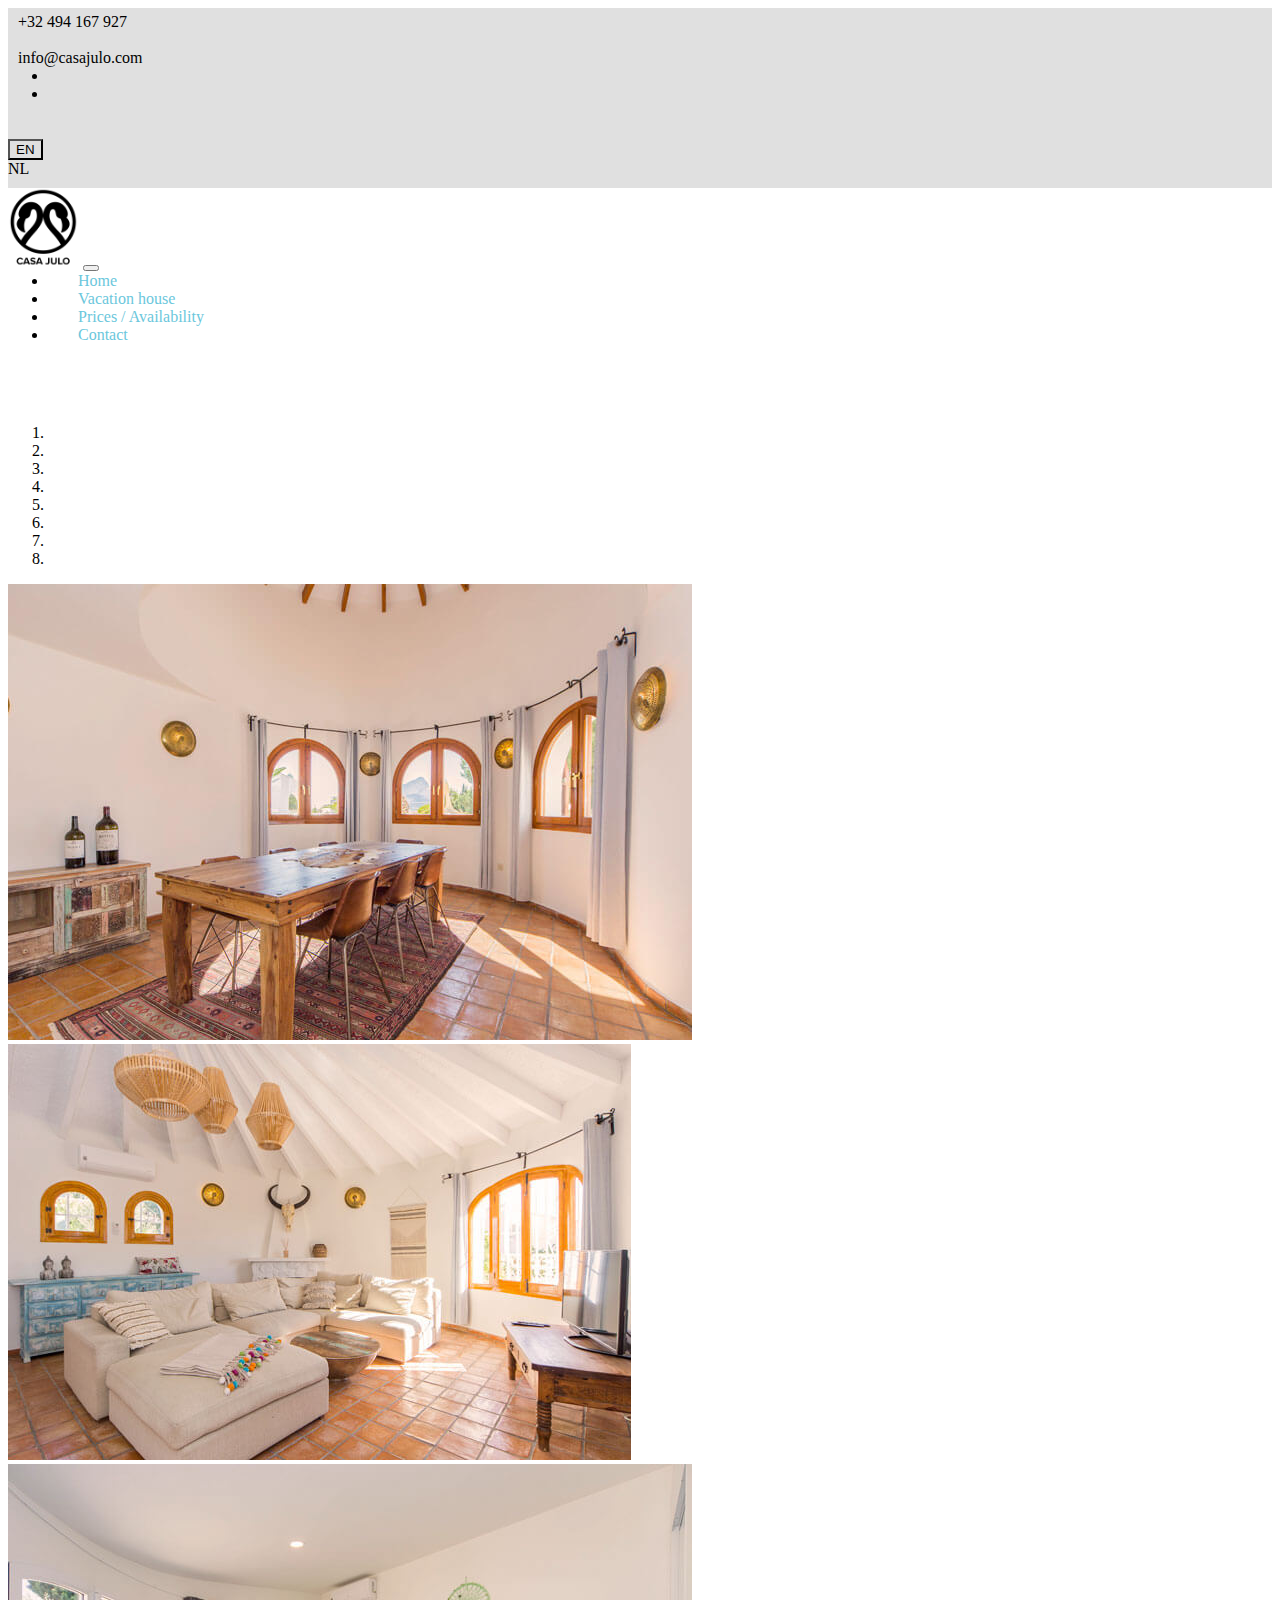
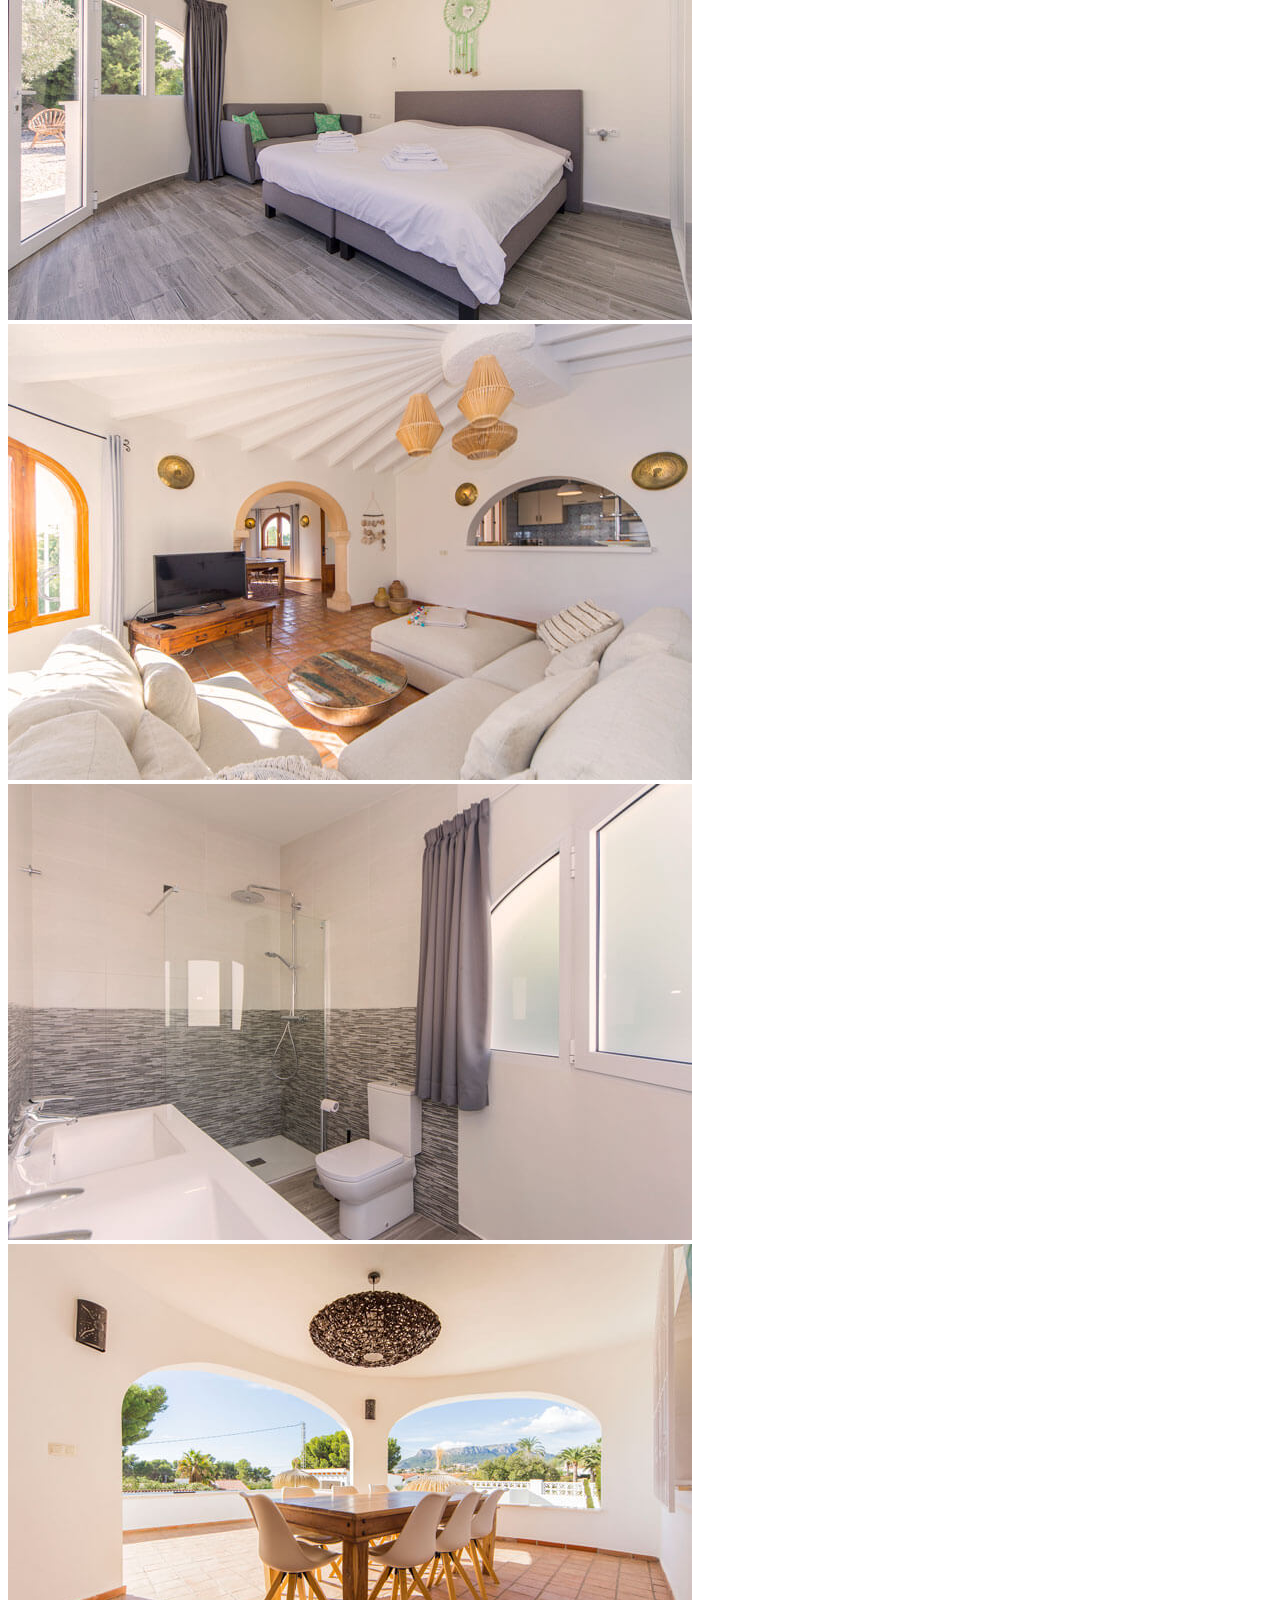
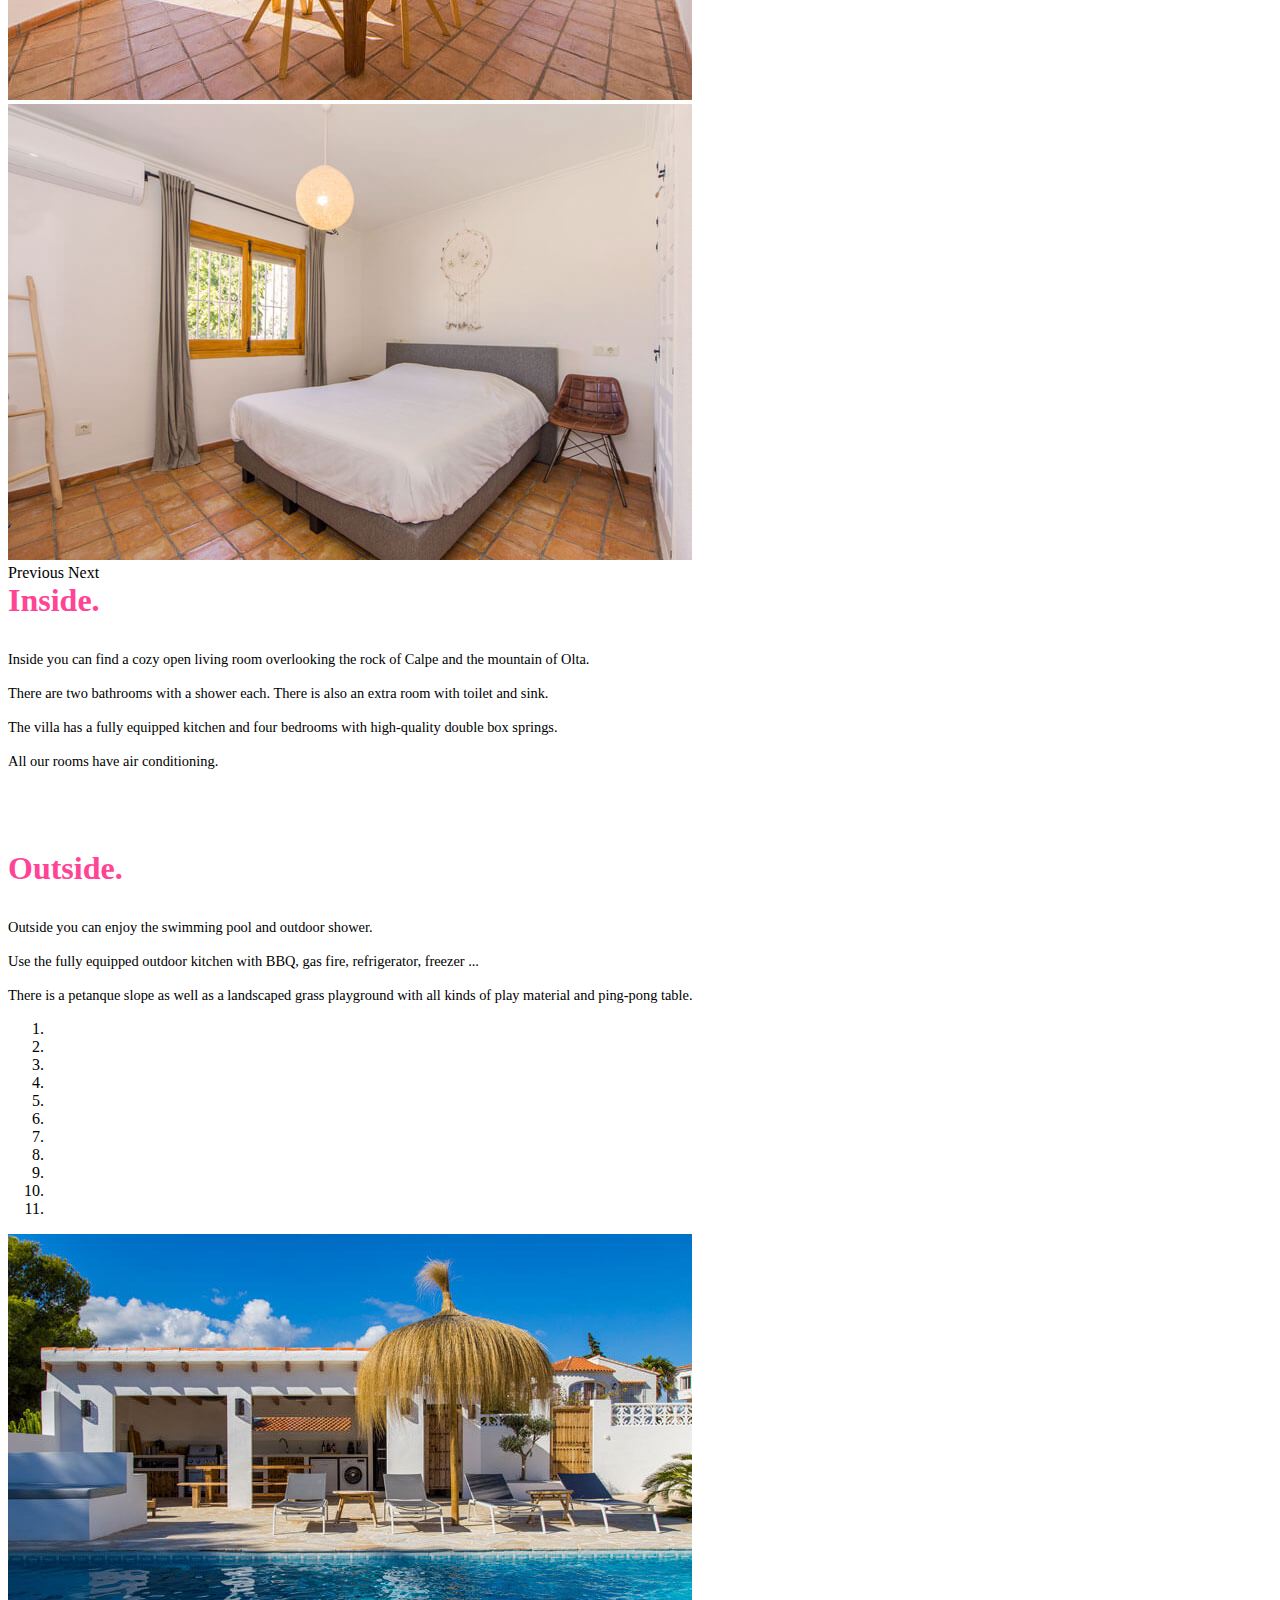
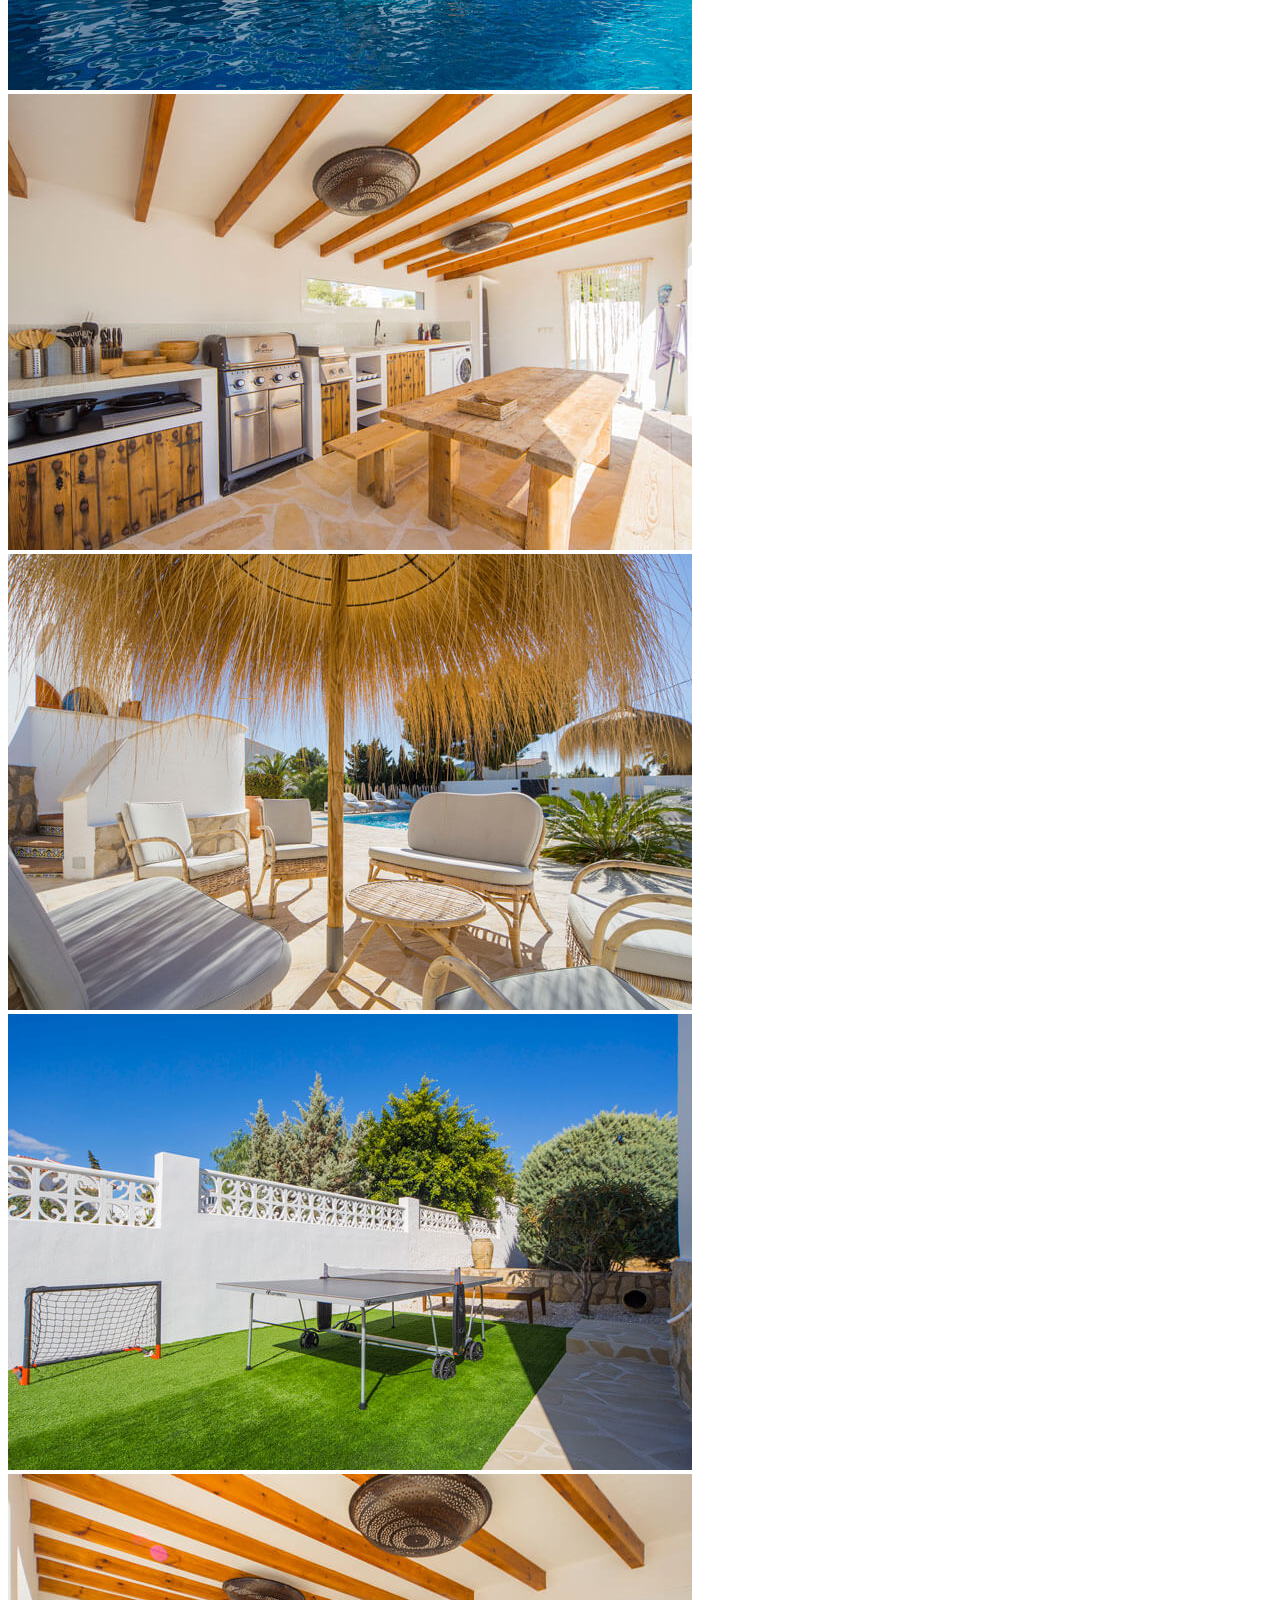
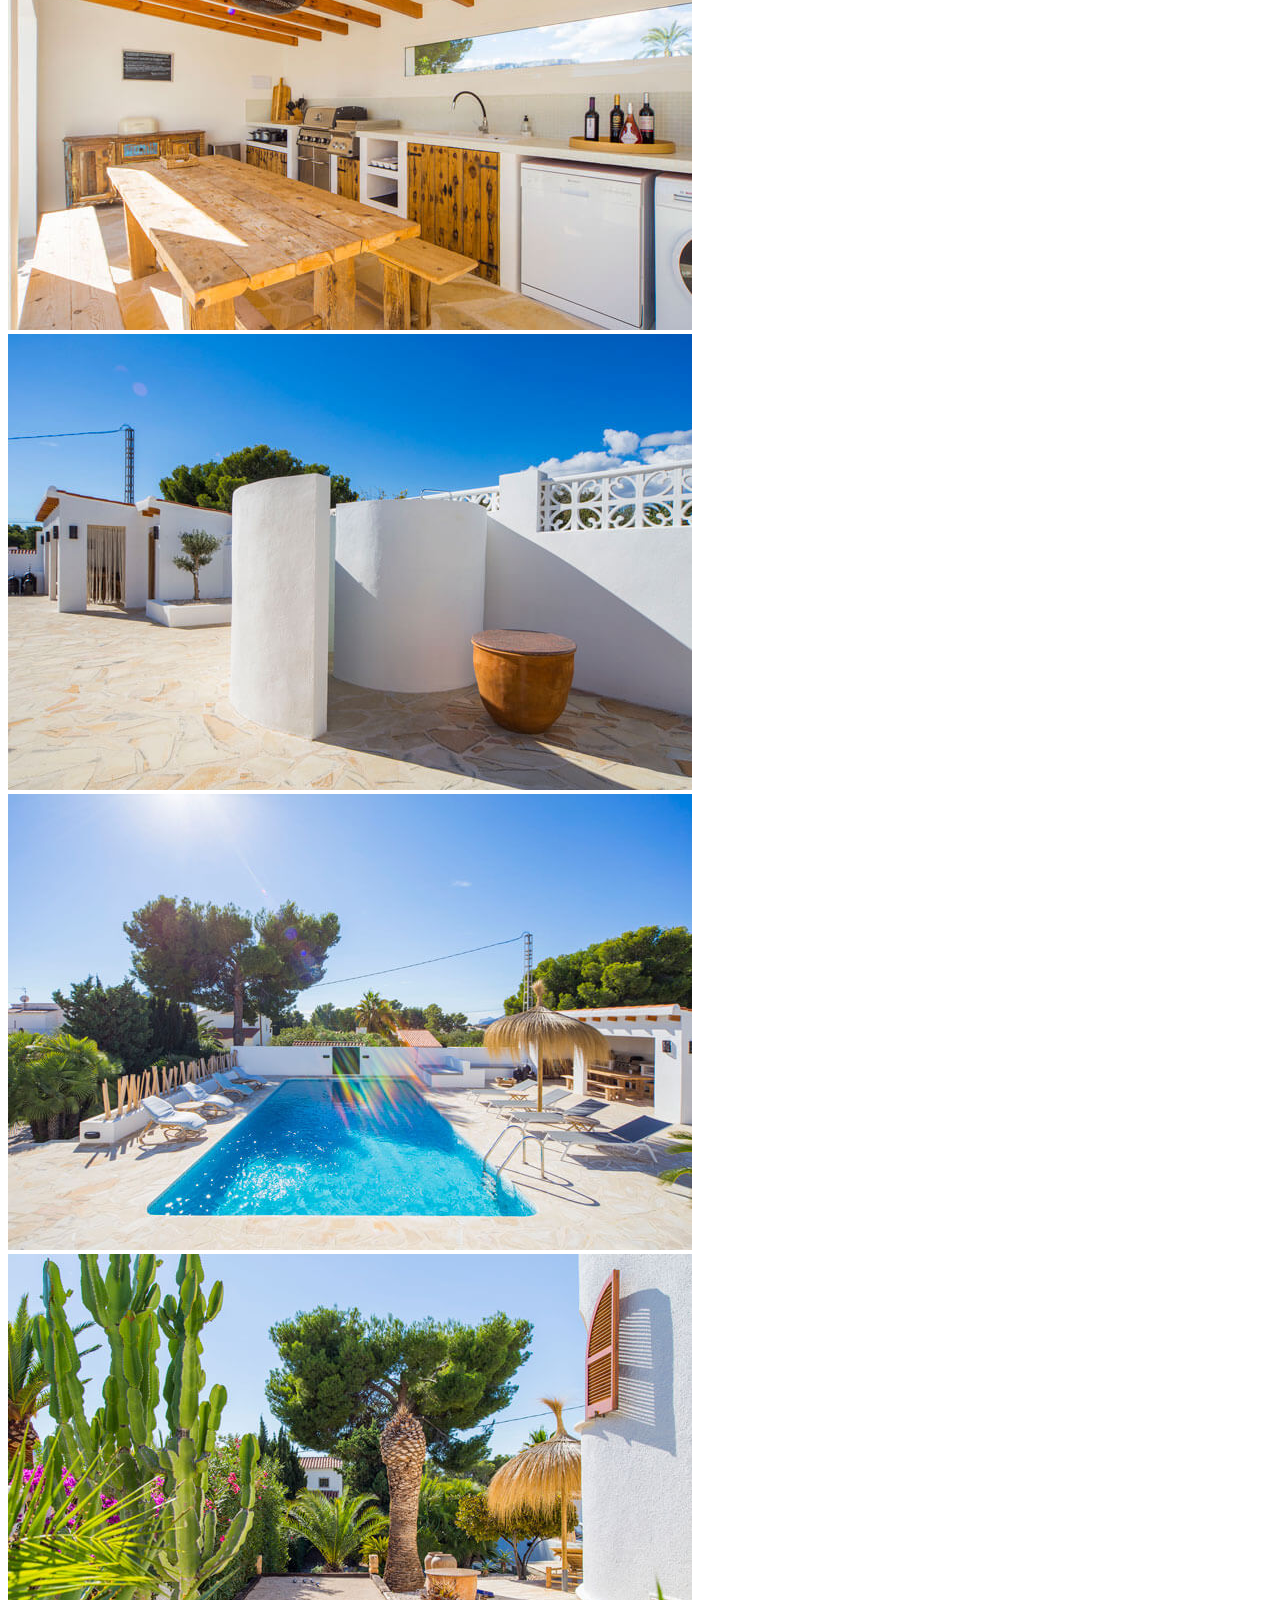
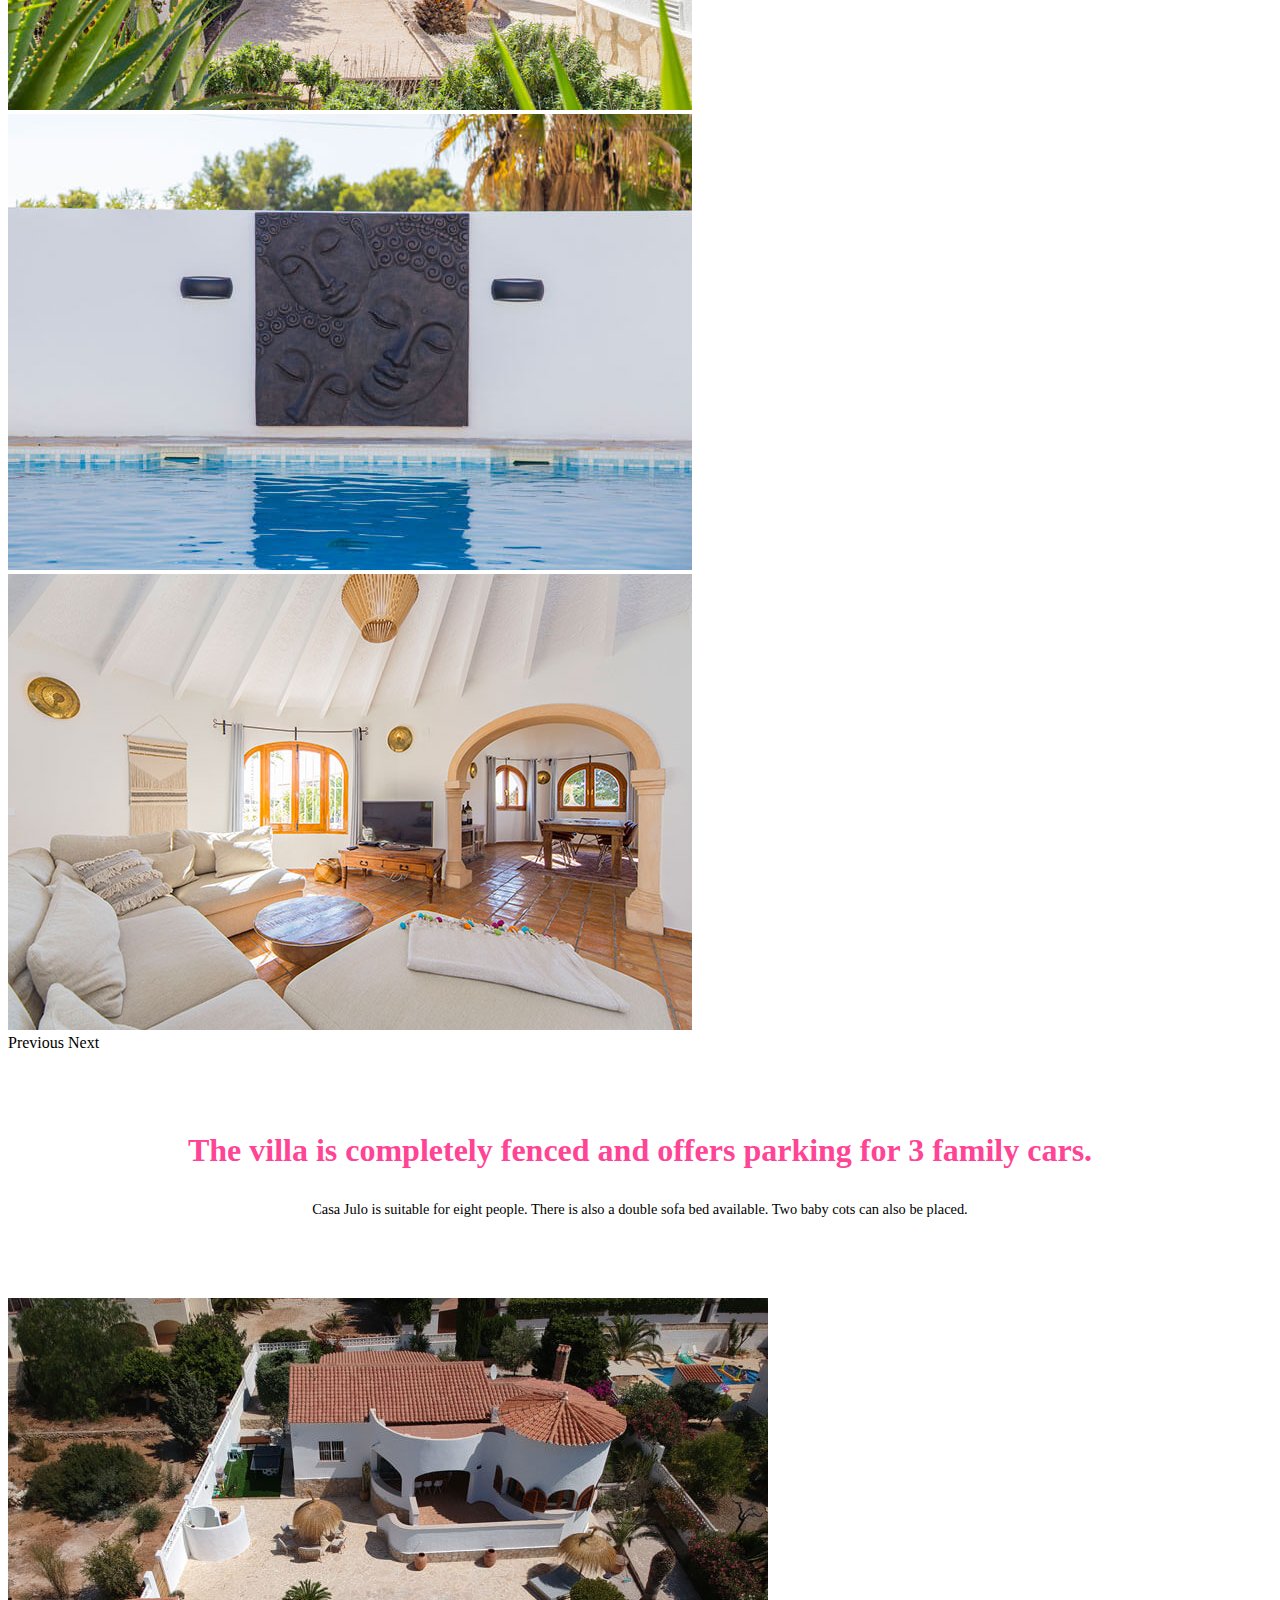
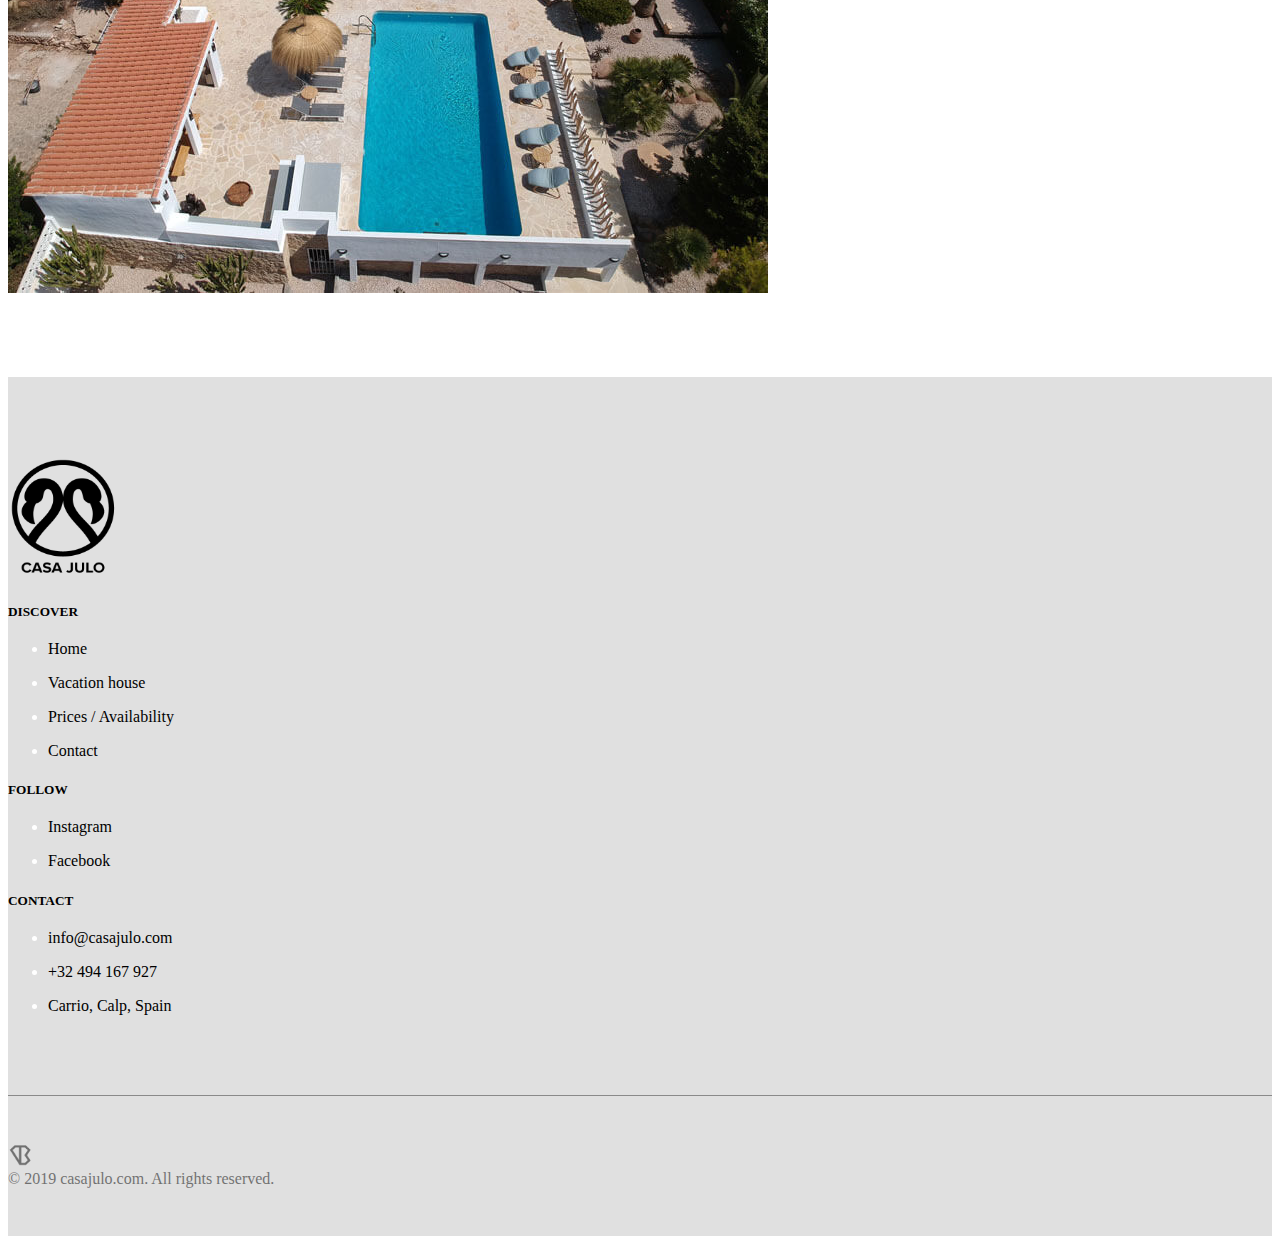
<file: vacationhouse.html>
<!DOCTYPE html>
<html lang="en">

<head>
    <title>Casa Julo | Vakantievilla | Vakantiewoning</title>
    <meta charset="utf-8">
    <meta name="viewport" content="width=device-width, initial-scale=1, shrink-to-fit=no">
    <meta http-equiv="X-UA-Compatible" content="ie=edge">
    <link rel="stylesheet" href="assets/css/style.css">
    <link rel="stylesheet" href="assets/css/media.css">
    <link href="https://fonts.googleapis.com/css?family=Open+Sans+Condensed:300" rel="stylesheet">
    <link href="https://fonts.googleapis.com/css?family=Raleway" rel="stylesheet">
    <link rel="stylesheet" href="https://stackpath.bootstrapcdn.com/bootstrap/4.1.3/css/bootstrap.min.css"
        integrity="sha384-MCw98/SFnGE8fJT3GXwEOngsV7Zt27NXFoaoApmYm81iuXoPkFOJwJ8ERdknLPMO" crossorigin="anonymous">
    <link rel="stylesheet" href="https://use.fontawesome.com/releases/v5.6.0/css/all.css"
        integrity="sha384-aOkxzJ5uQz7WBObEZcHvV5JvRW3TUc2rNPA7pe3AwnsUohiw1Vj2Rgx2KSOkF5+h" crossorigin="anonymous">
    <link rel="icon" href="assets/img/favicon.png" type="image/png" />
    <!-- Global site tag (gtag.js) - Google Analytics -->
<script async src="https://www.googletagmanager.com/gtag/js?id=UA-134720379-1"></script>
<script>
  window.dataLayer = window.dataLayer || [];
  function gtag(){dataLayer.push(arguments);}
  gtag('js', new Date());

  gtag('config', 'UA-134720379-1');
</script>

</head>

<body>

    <!-- Top bar -->
    <div class="top-bar">
        <div class="container-fluid">
            <div class="container">
                <div class="row d-flex align-items-center">
                    <div class="col-md-6 d-md-block d-none">
                        <li class="list-inline-item"><a href="tel:0032494167927" target="_blank"><i
                                    class="fas fa-mobile-alt"></i>+32
                                494 167 927</a></li>&nbsp;&nbsp;&nbsp;
                        <li class="list-inline-item"><a href="mailto:info@casajulo.com" target="_blank"><i
                                    class="far fa-envelope"></i>info@casajulo.com</a></li>
                    </div>
                    <div class="col-md-6">
                        <div class="d-flex justify-content-md-end justify-content-between">
                            <ul class="list-inline d-flex align-items-center contact-info d-block d-md-none">
                                <li class="list-inline-item"><a href="tel:0032494167927" target="_blank"><i
                                            class="fas fa-mobile-alt"></i></a></li>
                                <li class="list-inline-item"><a href="mailto:info@casajulo.com" target="_blank"><i
                                            class="far fa-envelope"></i></a></li>
                            </ul>
                            <div class="social-icons-top d-flex align-items-center">
                                <li class="list-inline-item"><a
                                        href="https://www.facebook.com/Casa-JuLo-500787076937098/" target="_blank"><i
                                            class="fab fa-facebook-f"></i></a></li>
                                <li class="list-inline-item"><a href="https://www.instagram.com/casa_julo/"
                                        target="_blank"><i class="fab fa-instagram"></i></a></li>
                            </div>
                            <div class="dropdown">
                                <button class="btn btn-secondary btn-sm dropdown-toggle" type="button"
                                    id="dropdownMenuButton" data-toggle="dropdown" aria-haspopup="true"
                                    aria-expanded="false">EN
                                </button>
                                <div class="dropdown-menu" aria-labelledby="dropdownMenuButton">
                                    <a class="dropdown-item" href="index.html">NL</a>
                                </div>
                            </div>
                        </div>
                    </div>
                </div>
            </div>
        </div>
        <!-- Top bar end -->

        <!-- Main nav -->
        <nav class="navbar navbar-expand-lg navbar-light bg-light navbar-inverse">
            <div class="container">
                <a class="navbar-brand" href="index-en.html">
                    <img src="assets/img/logo.png" width="71" height="80" alt="Casa Julo">
                </a>
                <button class="navbar-toggler" type="button" data-toggle="collapse" data-target="#navbarNav"
                    aria-controls="navbarNav" aria-expanded="false" aria-label="Toggle navigation">
                    <span class="navbar-toggler-icon"></span>
                </button>
                <div class="navbar-collapse collapse" id="navbarNav">
                    <ul class="nav navbar-nav">
                        <li class="nav-item">
                            <a class="nav-link" href="index-en.html">Home</a>
                        </li>
                        <li class="nav-item">
                            <a class="nav-link active" href="vacationhouse.html">Vacation house</a>
                        </li>
                        <li class="nav-item">
                            <a class="nav-link" href="prices.html">Prices / Availability</a>
                        </li>
                        <li class="nav-item">
                            <a class="nav-link" href="contact-en.html">Contact</a>
                        </li>
                    </ul>
                </div>
            </div>
        </nav>
        <!-- Main nav end -->

        <!-- Image carousel -->
        <div class="container vakantiewoningcarousel">
            <div class="row">
                <div class="col-lg-6">
                    <div id="carouselbinnen" class="carousel slide" data-ride="carousel">
                        <ol class="carousel-indicators">
                            <li data-target="#carouselExampleIndicators" data-slide-to="0" class="active"></li>
                            <li data-target="#carouselExampleIndicators" data-slide-to="1"></li>
                            <li data-target="#carouselExampleIndicators" data-slide-to="2"></li>
                            <li data-target="#carouselExampleIndicators" data-slide-to="3"></li>
                            <li data-target="#carouselExampleIndicators" data-slide-to="4"></li>
                            <li data-target="#carouselExampleIndicators" data-slide-to="5"></li>
                            <li data-target="#carouselExampleIndicators" data-slide-to="6"></li>
                            <li data-target="#carouselExampleIndicators" data-slide-to="7"></li>
                        </ol>
                        <div class="carousel-inner">
                            <div class="carousel-item active">
                                <img class="d-block w-100" src="assets/img/1.jpg" alt="binnen1">
                            </div>
                            <div class="carousel-item">
                                <img class="d-block w-100" src="assets/img/2.jpg" alt="binnen2">
                            </div>
                            <div class="carousel-item">
                                <img class="d-block w-100" src="assets/img/3.jpg" alt="binnen3">
                            </div>
                            <div class="carousel-item">
                                <img class="d-block w-100" src="assets/img/4.jpg" alt="binnen4">
                            </div>
                            <div class="carousel-item">
                                <img class="d-block w-100" src="assets/img/5.jpg" alt="binnen5">
                            </div>
                            <div class="carousel-item">
                                <img class="d-block w-100" src="assets/img/6.jpg" alt="binnen6">
                            </div>
                            <div class="carousel-item">
                                <img class="d-block w-100" src="assets/img/7.jpg" alt="binnen7">
                            </div>
                        </div>
                        <a class="carousel-control-prev" href="#carouselbinnen" role="button" data-slide="prev">
                            <span class="carousel-control-prev-icon" aria-hidden="true"></span>
                            <span class="sr-only">Previous</span>
                        </a>
                        <a class="carousel-control-next" href="#carouselbinnen" role="button" data-slide="next">
                            <span class="carousel-control-next-icon" aria-hidden="true"></span>
                            <span class="sr-only">Next</span>
                        </a>
                    </div>
                </div>
                <div class="col-lg-6 d-flex align-items-center">
                    <div class="container">
                        <div class="heading-carousel">
                            <h1 class="heading3">Inside.</h1>
                        </div>
                        <div class="text-carousel">
                            <p>Inside you can find a cozy open living room overlooking the rock of Calpe and the
                                mountain of Olta.<br><br> There are two bathrooms with a shower each. There is also an
                                extra room with toilet and sink.<br><br> The villa has a fully equipped kitchen and four
                                bedrooms with high-quality double box springs.<br><br> All our rooms have air
                                conditioning.
                            </p>
                        </div>
                    </div>
                </div>
            </div>
        </div>
        <div class="container vakantiewoningcarousel">
            <div class="row reverse">
                <div class="col-lg-6 d-flex align-items-center">
                    <div class="container">
                        <div class="heading-carousel">
                            <h1 class="heading3">Outside.</h1>
                        </div>
                        <div class="text-carousel">
                            <p>Outside you can enjoy the swimming pool and outdoor shower.<br><br> Use the fully
                                equipped outdoor kitchen with BBQ, gas fire, refrigerator, freezer ...<br><br> There is
                                a petanque slope as well as a landscaped grass playground with all kinds of play
                                material and ping-pong table. </p>
                        </div>
                    </div>
                </div>
                <div class="col-lg-6">
                    <div id="carouselbuiten" class="carousel slide" data-ride="carousel">
                        <ol class="carousel-indicators">
                            <li data-target="#carouselExampleIndicators" data-slide-to="0" class="active"></li>
                            <li data-target="#carouselExampleIndicators" data-slide-to="1"></li>
                            <li data-target="#carouselExampleIndicators" data-slide-to="2"></li>
                            <li data-target="#carouselExampleIndicators" data-slide-to="3"></li>
                            <li data-target="#carouselExampleIndicators" data-slide-to="4"></li>
                            <li data-target="#carouselExampleIndicators" data-slide-to="5"></li>
                            <li data-target="#carouselExampleIndicators" data-slide-to="6"></li>
                            <li data-target="#carouselExampleIndicators" data-slide-to="7"></li>
                            <li data-target="#carouselExampleIndicators" data-slide-to="8"></li>
                            <li data-target="#carouselExampleIndicators" data-slide-to="9"></li>
                            <li data-target="#carouselExampleIndicators" data-slide-to="10"></li>
                        </ol>
                        <div class="carousel-inner">
                            <div class="carousel-item active">
                                <img class="d-block w-100" src="assets/img/8.jpg" alt="buiten1">
                            </div>
                            <div class="carousel-item">
                                <img class="d-block w-100" src="assets/img/9.jpg" alt="buiten2">
                            </div>
                            <div class="carousel-item">
                                <img class="d-block w-100" src="assets/img/10.jpg" alt="buiten3">
                            </div>
                            <div class="carousel-item">
                                <img class="d-block w-100" src="assets/img/11.jpg" alt="buiten4">
                            </div>
                            <div class="carousel-item">
                                <img class="d-block w-100" src="assets/img/12.jpg" alt="buiten5">
                            </div>
                            <div class="carousel-item">
                                <img class="d-block w-100" src="assets/img/13.jpg" alt="buiten6">
                            </div>
                            <div class="carousel-item">
                                <img class="d-block w-100" src="assets/img/14.jpg" alt="buiten7">
                            </div>
                            <div class="carousel-item">
                                <img class="d-block w-100" src="assets/img/15.jpg" alt="buiten8">
                            </div>
                            <div class="carousel-item">
                                <img class="d-block w-100" src="assets/img/16.jpg" alt="buiten9">
                            </div>
                            <div class="carousel-item">
                                <img class="d-block w-100" src="assets/img/17.jpg" alt="buiten10">
                            </div>
                        </div>
                        <a class="carousel-control-prev" href="#carouselbuiten" role="button" data-slide="prev">
                            <span class="carousel-control-prev-icon" aria-hidden="true"></span>
                            <span class="sr-only">Previous</span>
                        </a>
                        <a class="carousel-control-next" href="#carouselbuiten" role="button" data-slide="next">
                            <span class="carousel-control-next-icon" aria-hidden="true"></span>
                            <span class="sr-only">Next</span>
                        </a>
                    </div>
                </div>
            </div>
        </div>
        <div class="container">
            <div class="heading-carousel-drone">
                <h1 class="heading3">The villa is completely fenced and offers parking for 3 family cars.</h1>
            </div>
            <div class="text-carousel-drone">
                <p>Casa Julo is suitable for eight people. There is also a double sofa bed available. Two baby cots can
                    also be placed.
                </p>
            </div>
        </div>
        <div class="container drone">
            <div class="row d-flex justify-content-center">
                <div class="col-lg-6">
                    <img class="d-block w-100" src="assets/img/drone1.jpg" alt="buiten10">
                </div>
            </div>
        </div>
        <!-- Image carousel end -->


        <!-- Back to top -->
        <div class="d-none d-xl-block">
            <a href="javascript:" id="return-to-top"><i class="fas fa-angle-up"></i></a>
        </div>
        <!-- Back to top end -->

        <!-- Footer -->
        <footer class="main-footer">
            <div class="container">
                <div class="row">
                    <div class="col-md-3">
                        <img src="assets/img/logo.png" class="logo-footer" width="111" height="121" alt="Casa Julo">
                    </div>
                    <div class="col-md-3">
                        <h5 class="footer-heading">DISCOVER</h5>
                        <ul class="list-unstyled">
                            <li><a href="index-en.html" class="footer-link">Home</a></li>
                            <li><a href="vacationhouse.html" class="footer-link">Vacation house</a></li>
                            <li><a href="prices.html" class="footer-link">Prices / Availability</a></li>
                            <li><a href="contact-en.html" class="footer-link">Contact</a></li>
                        </ul>
                    </div>
                    <div class="col-md-3">
                        <h5 class="footer-heading">FOLLOW</h5>
                        <ul class="list-unstyled">
                            <li><a href="https://www.instagram.com/casa_julo/" target="_blank"
                                    class="footer-link">Instagram</a></li>
                            <li><a href="https://www.facebook.com/Casa-JuLo-500787076937098/" target="_blank"
                                    class="footer-link">Facebook</a></li>
                        </ul>
                    </div>
                    <div class="col-md-3">
                        <h5 class="footer-heading">CONTACT</h5>
                        <ul class="list-unstyled">
                            <li><a href="mailto:info@casajulo.com" target="_blank"
                                    class="footer-link">info@casajulo.com</a>
                            </li>
                            <li><a href="tel:0032494167927" target="_blank" class="footer-link">+32 494 167 927</a></li>
                            <li><a href="#" class="footer-link">Carrio, Calp, Spain</a></li>
                        </ul>
                    </div>
                </div>
            </div>
            <div class="container">
                <hr class="hr1">
            </div>
            <div class="container">
                <div class="row copyright">
                    <div class="col-auto mr-auto">
                        <a href="http://www.vbworks.net" target="_blank"><img src="assets/img/favicon-64x64.png"
                                class="vbfavicon" width="24" height="22" alt="vbworks"></a>
                    </div>
                    <div class="col-auto-copyright">© 2019 casajulo.com. All rights reserved.</div>
                </div>
            </div>
        </footer>
        <!-- Footer end -->

        <script src="https://code.jquery.com/jquery-3.3.1.min.js"
            integrity="sha256-FgpCb/KJQlLNfOu91ta32o/NMZxltwRo8QtmkMRdAu8=" crossorigin="anonymous"></script>
        <script src="https://cdnjs.cloudflare.com/ajax/libs/popper.js/1.14.3/umd/popper.min.js"
            integrity="sha384-ZMP7rVo3mIykV+2+9J3UJ46jBk0WLaUAdn689aCwoqbBJiSnjAK/l8WvCWPIPm49"
            crossorigin="anonymous"></script>
        <script src="https://stackpath.bootstrapcdn.com/bootstrap/4.1.3/js/bootstrap.min.js"
            integrity="sha384-ChfqqxuZUCnJSK3+MXmPNIyE6ZbWh2IMqE241rYiqJxyMiZ6OW/JmZQ5stwEULTy"
            crossorigin="anonymous"></script>
        <script src="https://ajax.googleapis.com/ajax/libs/jquery/2.1.3/jquery.min.js"></script>
        <script type="text/javascript" src="assets/js/scrolltop.js"></script>
</body>

</html>
</file>
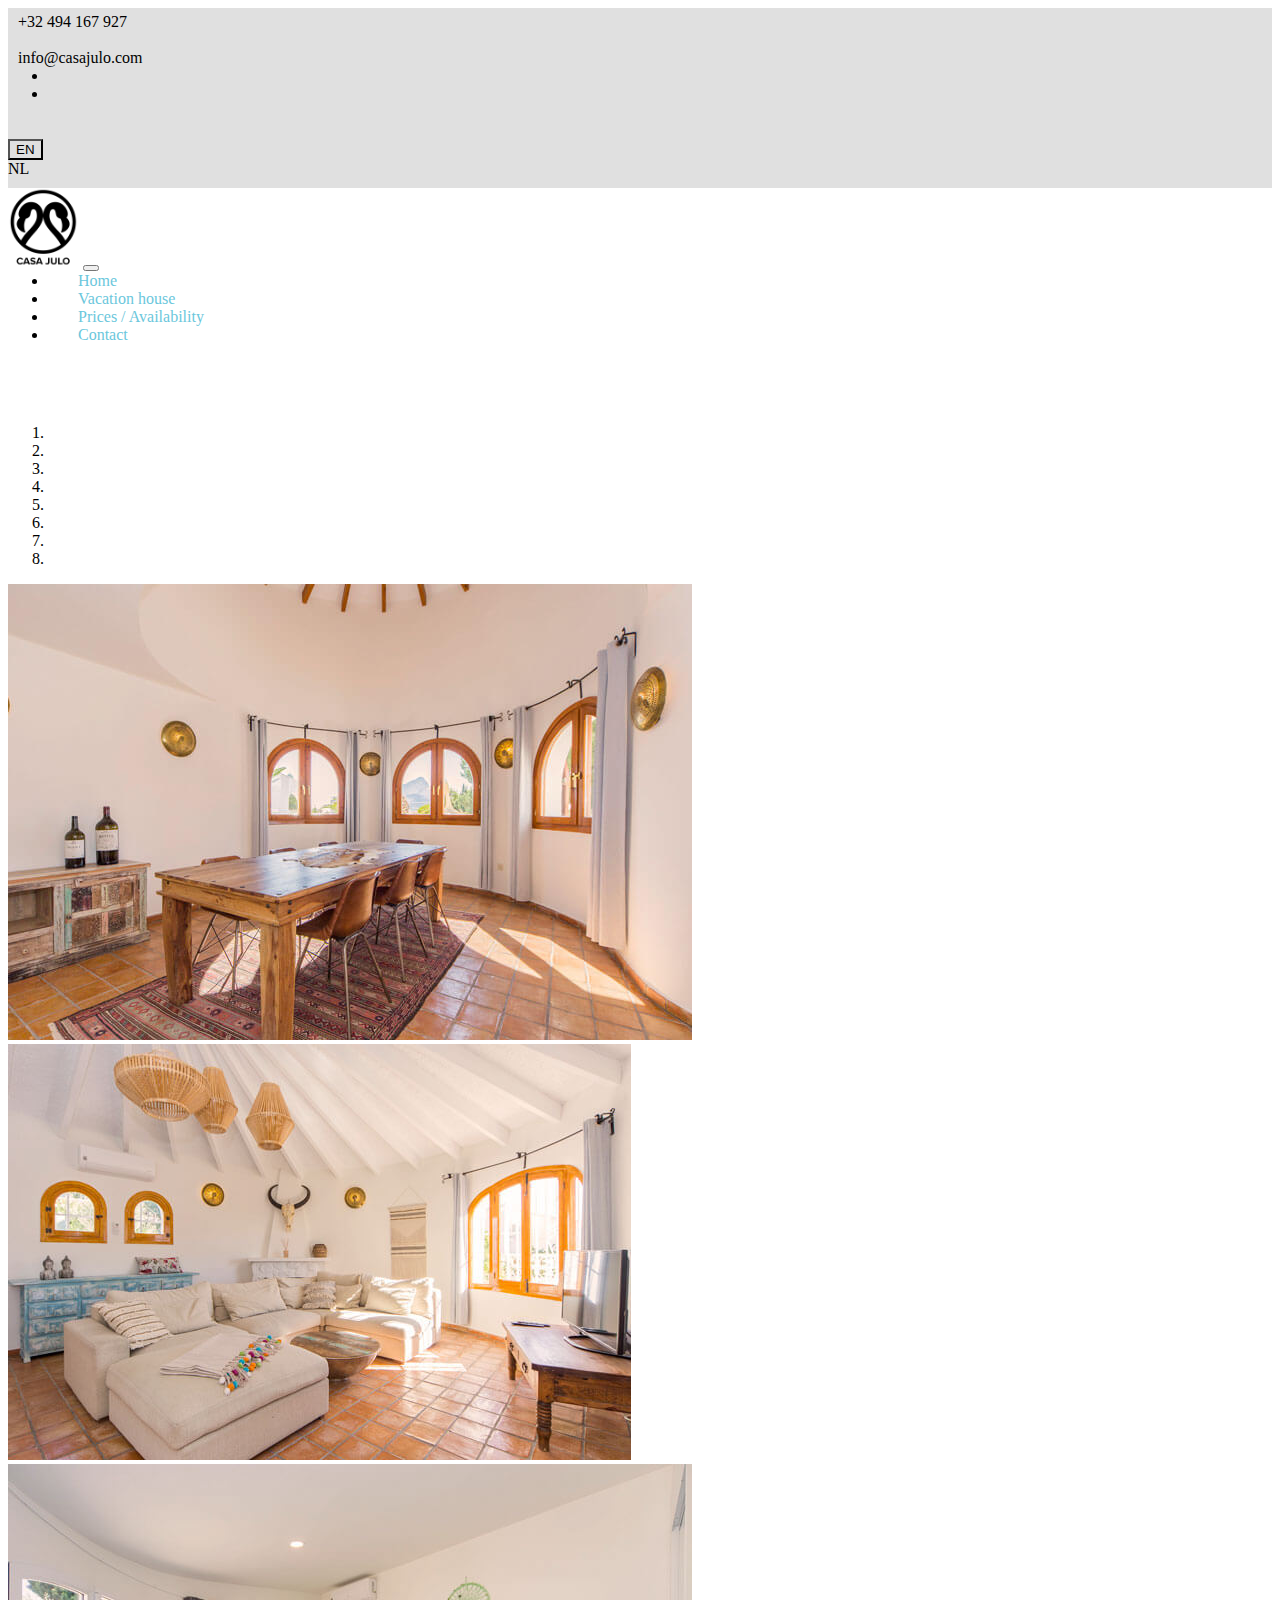
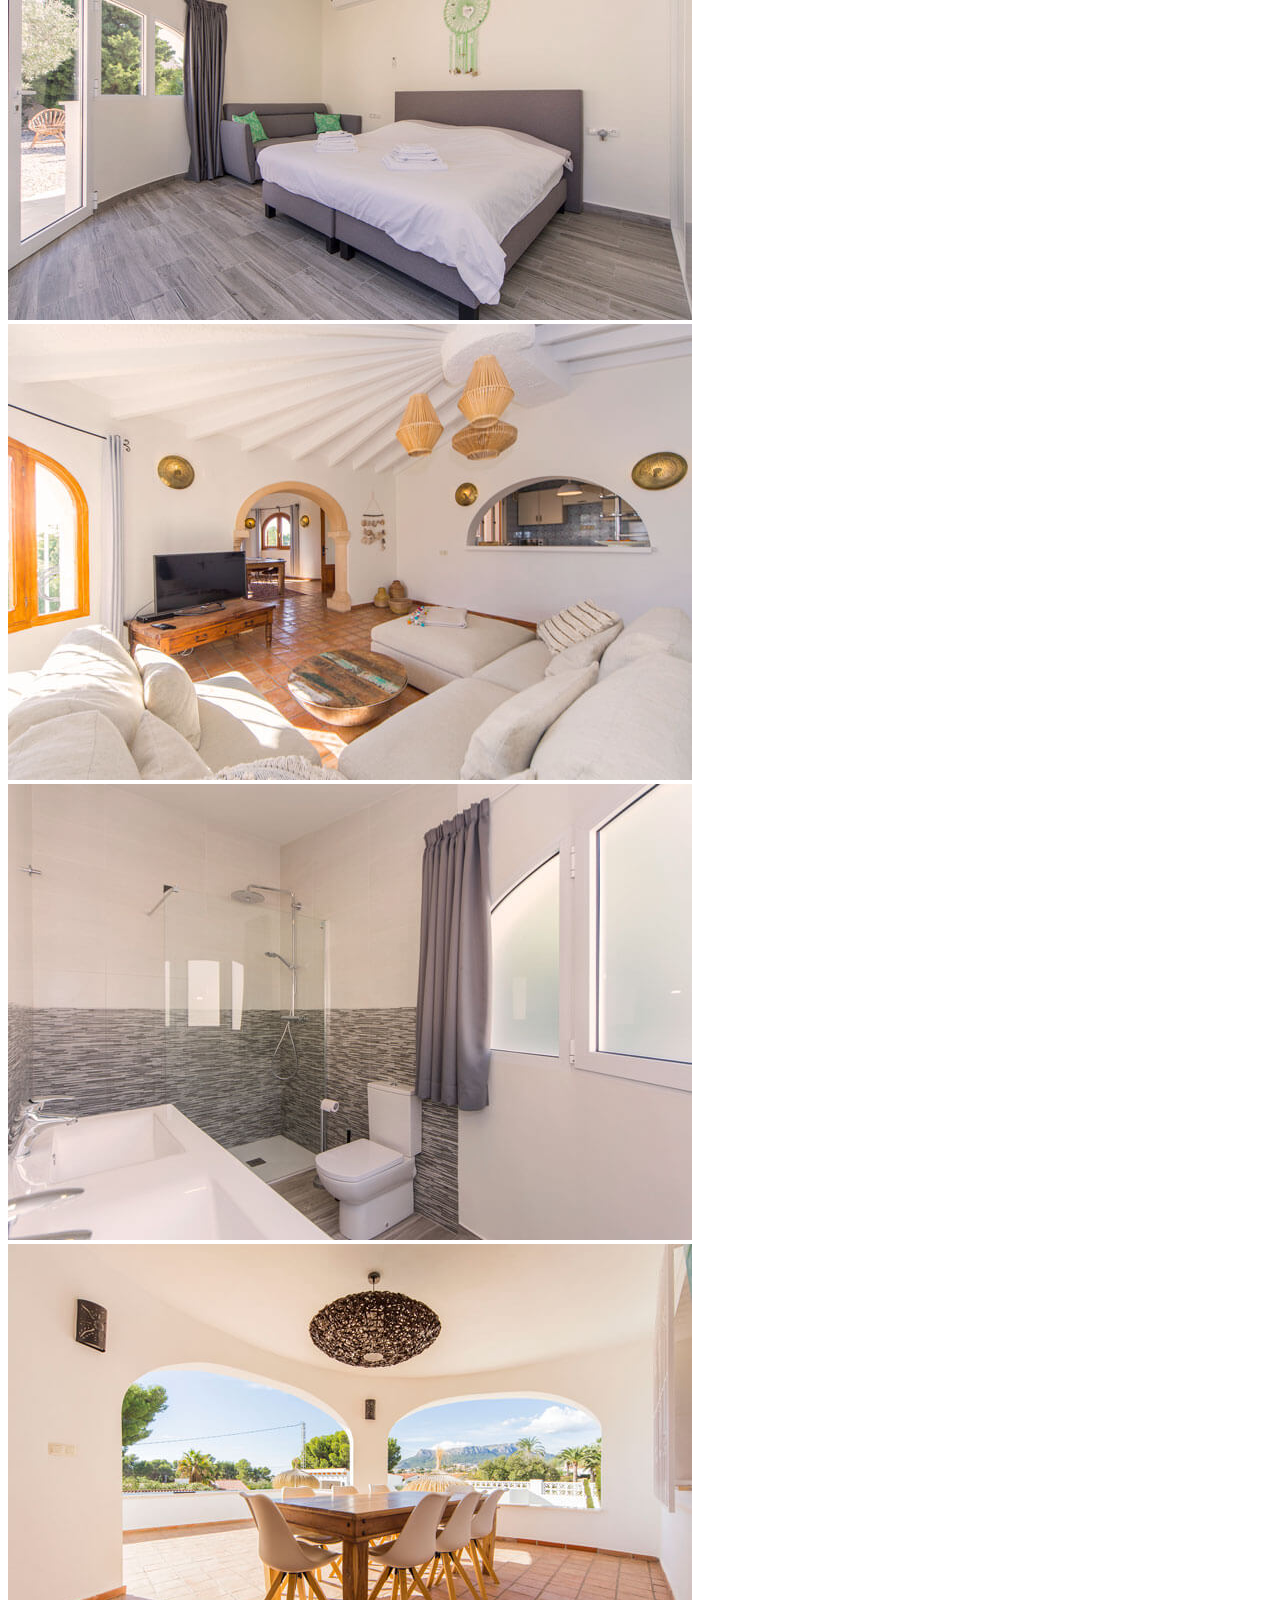
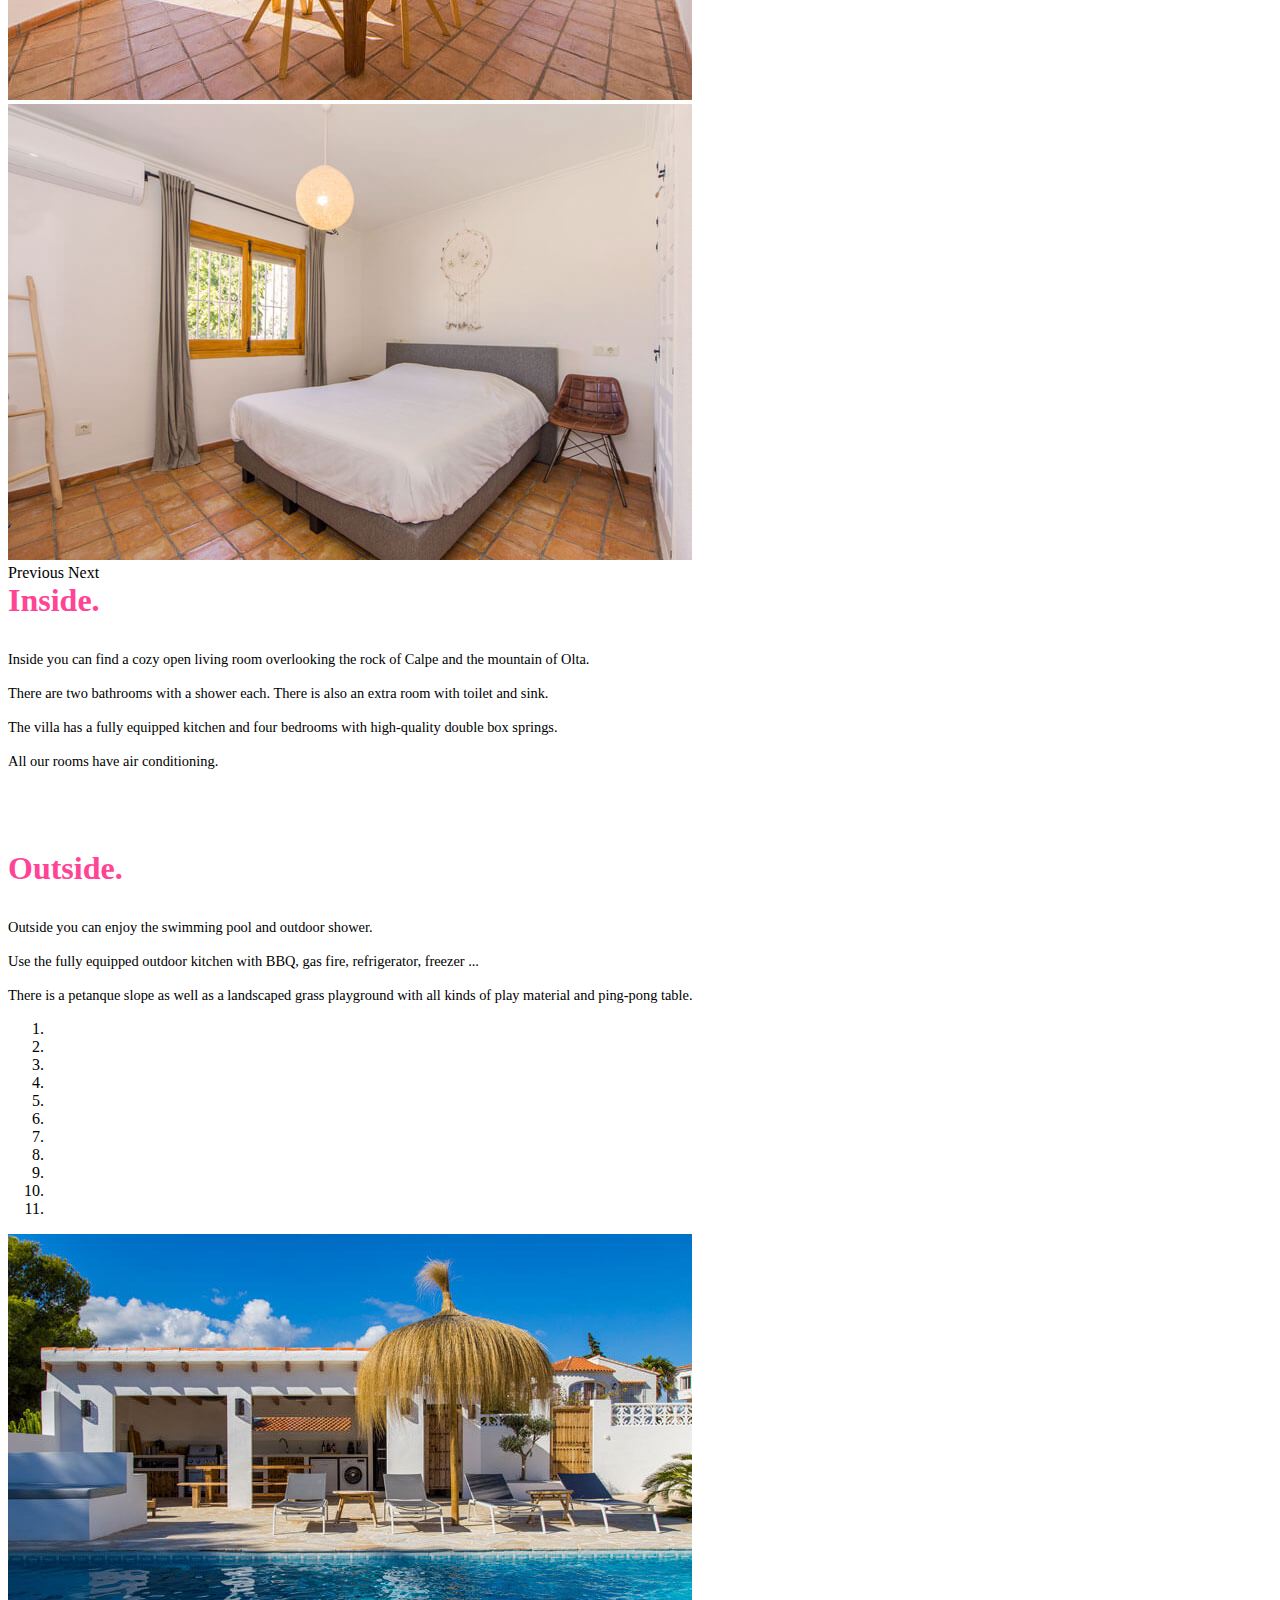
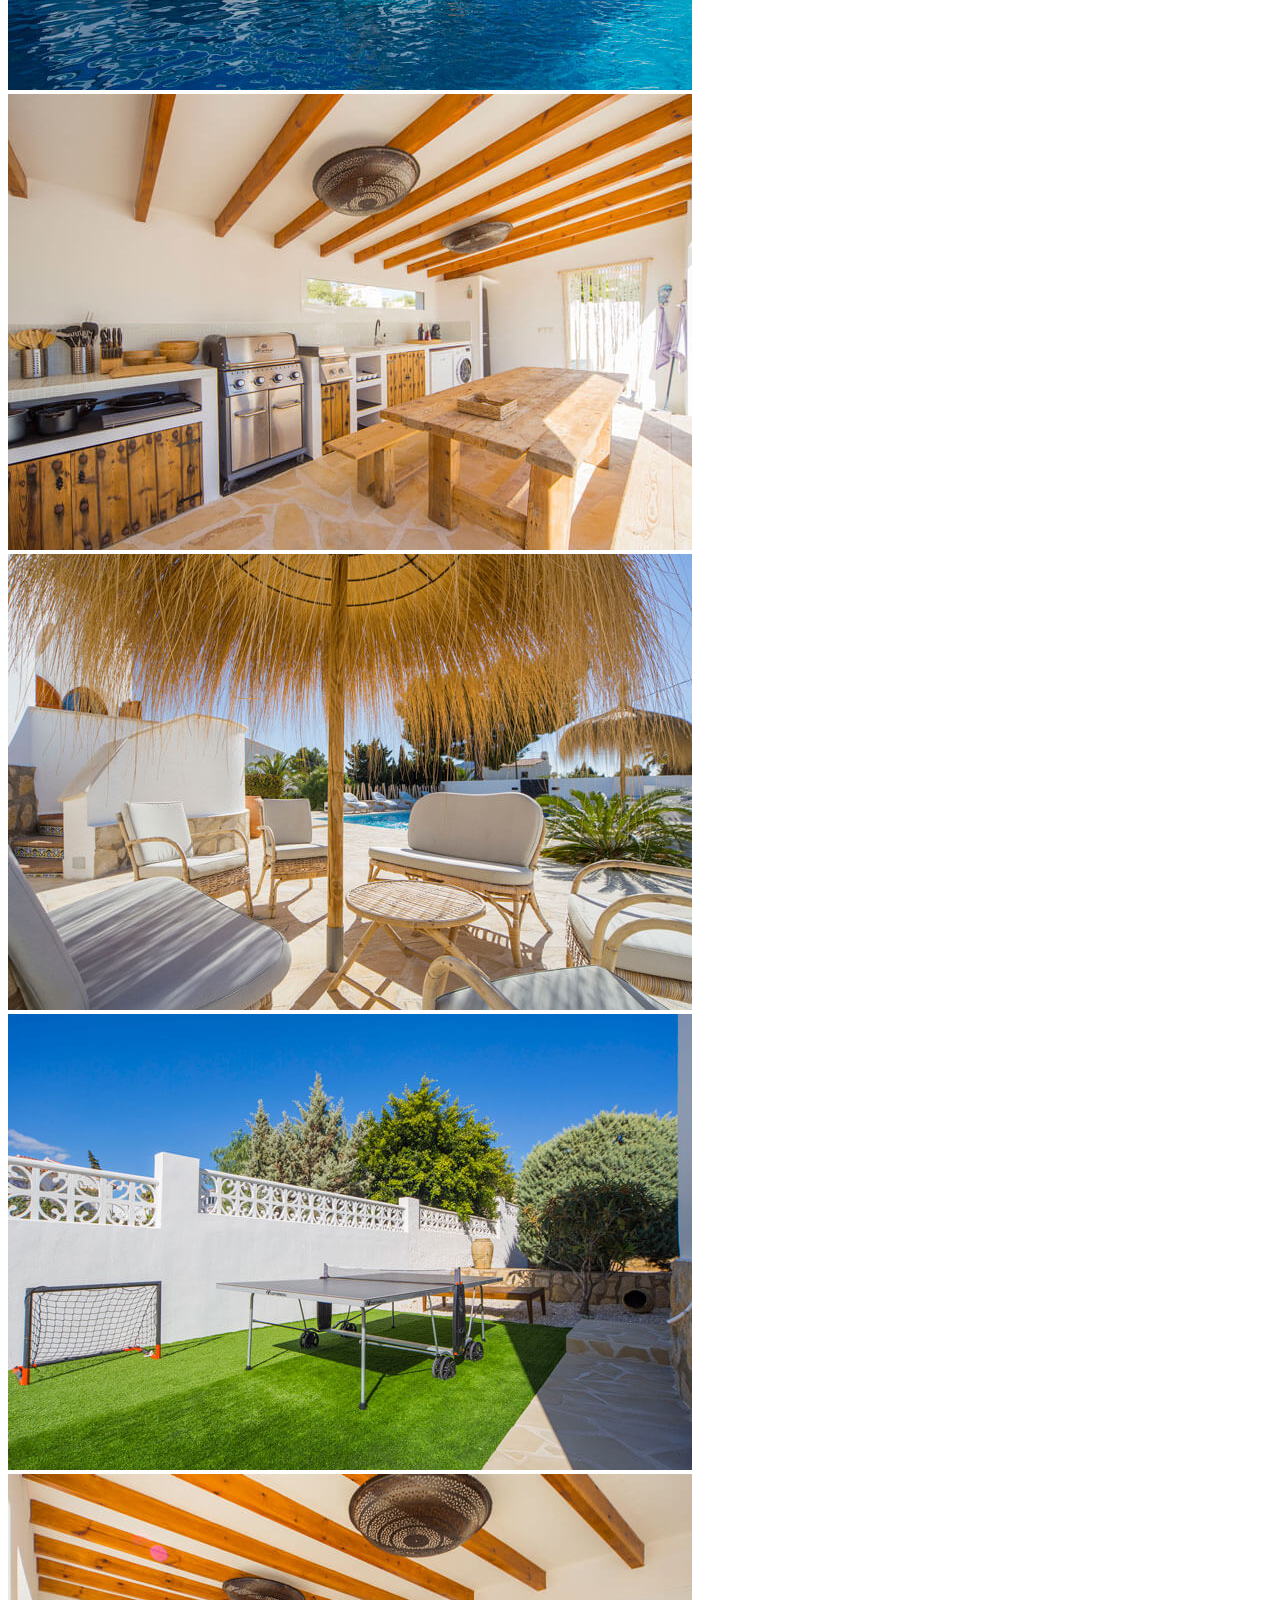
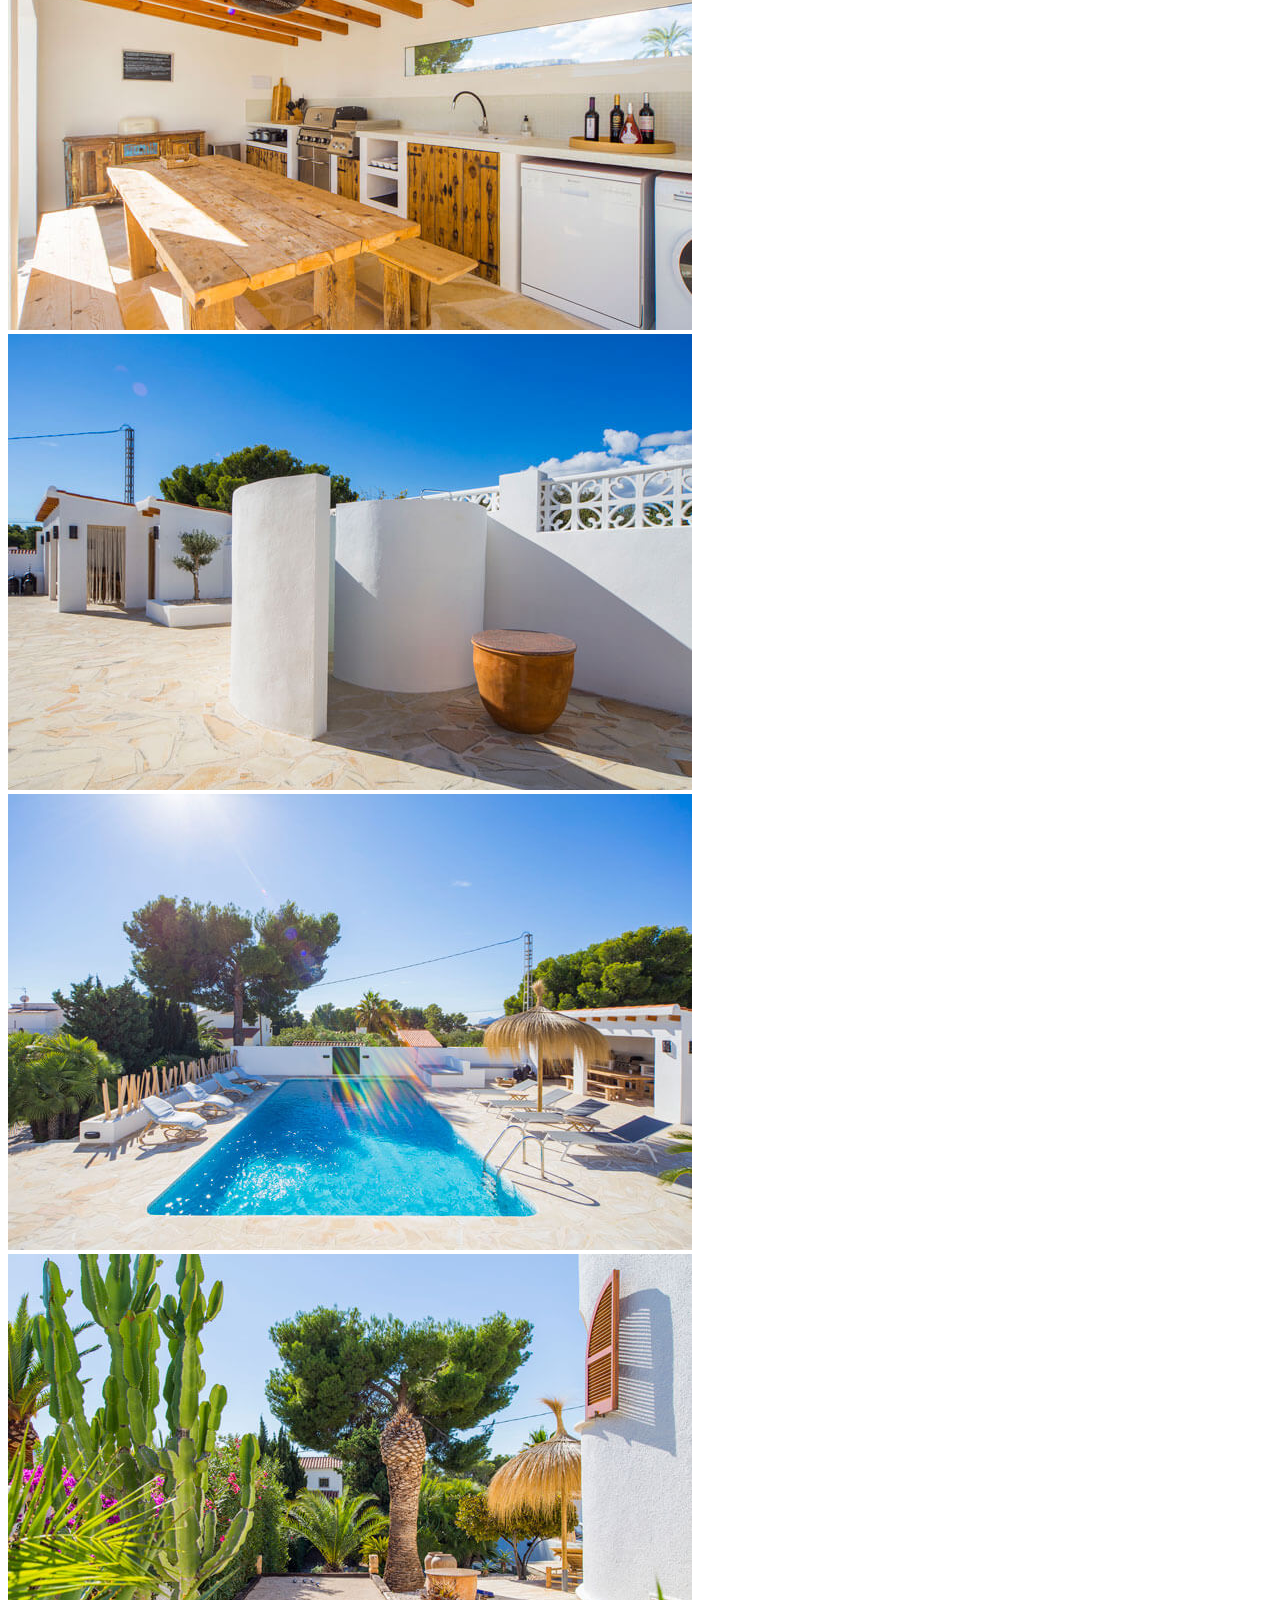
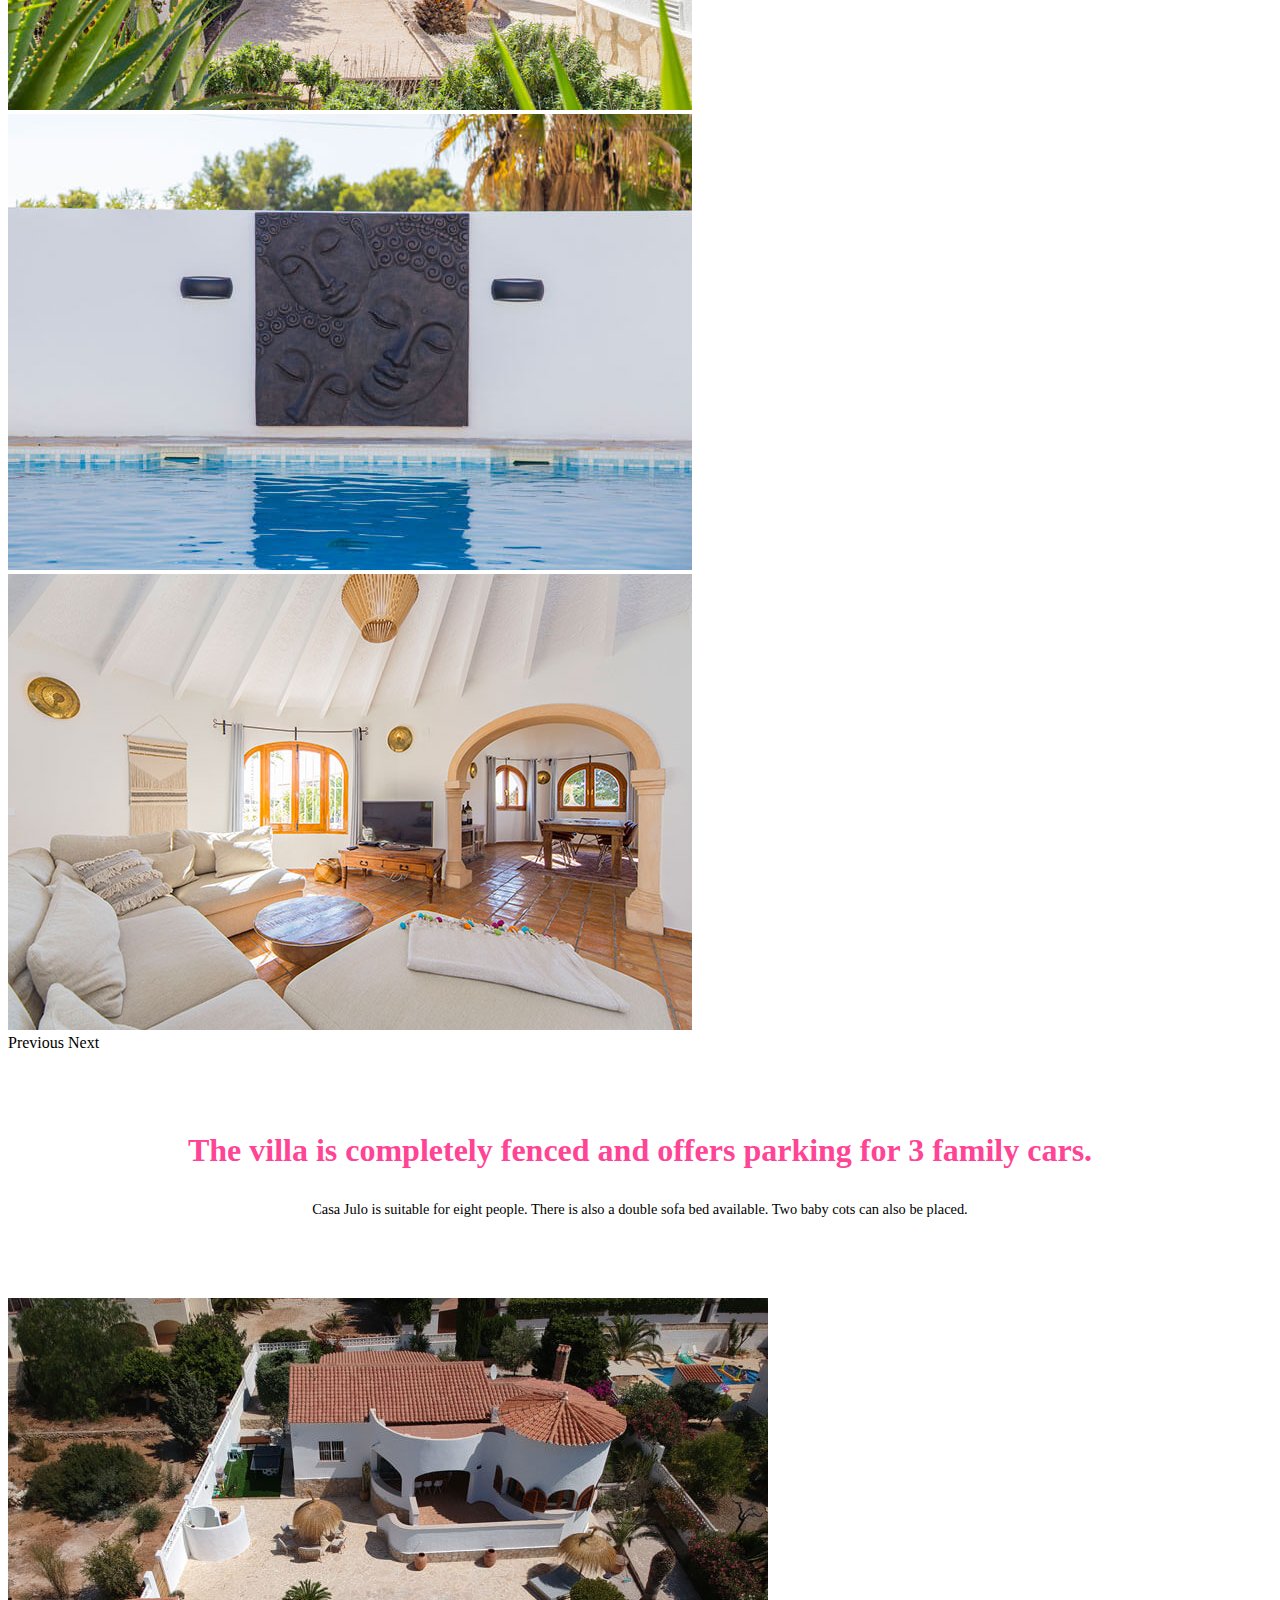
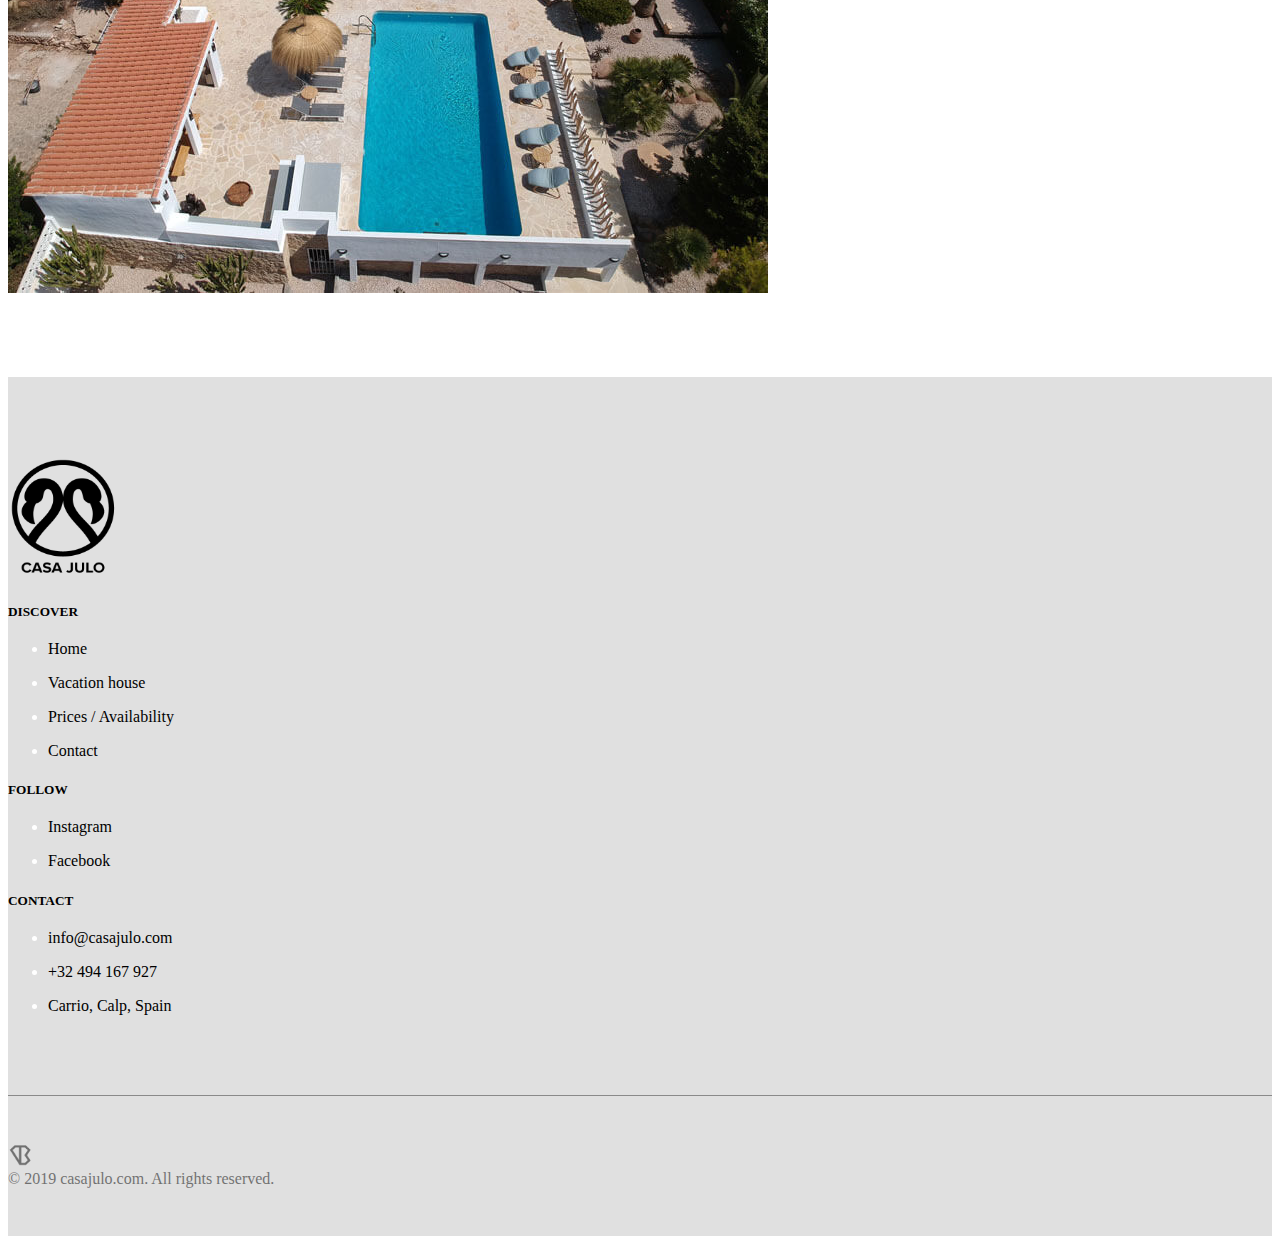
<file: vacationvilla.html>
<!DOCTYPE html>
<html lang="en">

<head>
    <title>Casa Julo | Vacation villa</title>
    <meta charset="utf-8"/>
    <meta http-equiv="X-UA-Compatible" content="IE=edge"> 
    <meta name="viewport" content="width=device-width, initial-scale=1, shrink-to-fit=no">
    <meta name="description" content="Casa Julo | Ibizastyle vacation villa in Calp, Spain />
    <meta name="author" content="Casa Julo">
    <meta name="keywords" content="Casa Julo">
    <link rel="stylesheet" href="assets/css/style.css">
    <link rel="stylesheet" href="assets/css/media.css">
    <link href="https://fonts.googleapis.com/css?family=Open+Sans+Condensed:300" rel="stylesheet">
    <link href="https://fonts.googleapis.com/css?family=Raleway" rel="stylesheet">
    <link rel="stylesheet" href="https://stackpath.bootstrapcdn.com/bootstrap/4.1.3/css/bootstrap.min.css"
        integrity="sha384-MCw98/SFnGE8fJT3GXwEOngsV7Zt27NXFoaoApmYm81iuXoPkFOJwJ8ERdknLPMO" crossorigin="anonymous">
    <link rel="stylesheet" href="https://use.fontawesome.com/releases/v5.6.0/css/all.css"
        integrity="sha384-aOkxzJ5uQz7WBObEZcHvV5JvRW3TUc2rNPA7pe3AwnsUohiw1Vj2Rgx2KSOkF5+h" crossorigin="anonymous">
    <link rel="icon" href="assets/img/favicon.png" type="image/png" />
    <!-- Global site tag (gtag.js) - Google Analytics -->
<script async src="https://www.googletagmanager.com/gtag/js?id=UA-134720379-1"></script>
<script>
  window.dataLayer = window.dataLayer || [];
  function gtag(){dataLayer.push(arguments);}
  gtag('js', new Date());

  gtag('config', 'UA-134720379-1');
</script>
</head>

<body>

    <!-- Top bar -->
    <div class="top-bar">
        <div class="container-fluid">
            <div class="container">
                <div class="row d-flex align-items-center">
                    <div class="col-md-6 d-md-block d-none">
                        <li class="list-inline-item"><a href="tel:0032494167927" target="_blank"><i
                                    class="fas fa-mobile-alt"></i>+32
                                494 167 927</a></li>&nbsp;&nbsp;&nbsp;
                        <li class="list-inline-item"><a href="mailto:info@casajulo.com" target="_blank"><i
                                    class="far fa-envelope"></i>info@casajulo.com</a></li>
                    </div>
                    <div class="col-md-6">
                        <div class="d-flex justify-content-md-end justify-content-between">
                            <ul class="list-inline d-flex align-items-center contact-info d-block d-md-none">
                                <li class="list-inline-item"><a href="tel:0032494167927" target="_blank"><i
                                            class="fas fa-mobile-alt"></i></a></li>
                                <li class="list-inline-item"><a href="mailto:info@casajulo.com" target="_blank"><i
                                            class="far fa-envelope"></i></a></li>
                            </ul>
                            <div class="social-icons-top d-flex align-items-center">
                                <li class="list-inline-item"><a
                                        href="https://www.facebook.com/Casa-JuLo-500787076937098/" target="_blank"><i
                                            class="fab fa-facebook-f"></i></a></li>
                                <li class="list-inline-item"><a href="https://www.instagram.com/casa_julo/"
                                        target="_blank"><i class="fab fa-instagram"></i></a></li>
                            </div>
                            <div class="dropdown">
                                <button class="btn btn-secondary btn-sm dropdown-toggle" type="button"
                                    id="dropdownMenuButton" data-toggle="dropdown" aria-haspopup="true"
                                    aria-expanded="false">EN
                                </button>
                                <div class="dropdown-menu" aria-labelledby="dropdownMenuButton">
                                    <a class="dropdown-item" href="index.html">NL</a>
                                </div>
                            </div>
                        </div>
                    </div>
                </div>
            </div>
        </div>
        <!-- Top bar end -->

        <!-- Main nav -->
        <nav class="navbar navbar-expand-lg navbar-light bg-light navbar-inverse">
            <div class="container">
                <a class="navbar-brand" href="index-en.html">
                    <img src="assets/img/logo.png" width="71" height="80" alt="Casa Julo">
                </a>
                <button class="navbar-toggler" type="button" data-toggle="collapse" data-target="#navbarNav"
                    aria-controls="navbarNav" aria-expanded="false" aria-label="Toggle navigation">
                    <span class="navbar-toggler-icon"></span>
                </button>
                <div class="navbar-collapse collapse" id="navbarNav">
                    <ul class="nav navbar-nav">
                        <li class="nav-item">
                            <a class="nav-link" href="index-en.html">Home</a>
                        </li>
                        <li class="nav-item">
                            <a class="nav-link active" href="vacationvilla.html">Vacation house</a>
                        </li>
                        <li class="nav-item">
                            <a class="nav-link" href="prices.html">Prices / Availability</a>
                        </li>
                        <li class="nav-item">
                            <a class="nav-link" href="contact-en.html">Contact</a>
                        </li>
                    </ul>
                </div>
            </div>
        </nav>
        <!-- Main nav end -->

        <!-- Image carousel -->
        <div class="container vakantiewoningcarousel">
            <div class="row">
                <div class="col-lg-6">
                    <div id="carouselbinnen" class="carousel slide" data-ride="carousel">
                        <ol class="carousel-indicators">
                            <li data-target="#carouselExampleIndicators" data-slide-to="0" class="active"></li>
                            <li data-target="#carouselExampleIndicators" data-slide-to="1"></li>
                            <li data-target="#carouselExampleIndicators" data-slide-to="2"></li>
                            <li data-target="#carouselExampleIndicators" data-slide-to="3"></li>
                            <li data-target="#carouselExampleIndicators" data-slide-to="4"></li>
                            <li data-target="#carouselExampleIndicators" data-slide-to="5"></li>
                            <li data-target="#carouselExampleIndicators" data-slide-to="6"></li>
                            <li data-target="#carouselExampleIndicators" data-slide-to="7"></li>
                        </ol>
                        <div class="carousel-inner">
                            <div class="carousel-item active">
                                <img class="d-block w-100" src="assets/img/1.jpg" alt="binnen1">
                            </div>
                            <div class="carousel-item">
                                <img class="d-block w-100" src="assets/img/2.jpg" alt="binnen2">
                            </div>
                            <div class="carousel-item">
                                <img class="d-block w-100" src="assets/img/3.jpg" alt="binnen3">
                            </div>
                            <div class="carousel-item">
                                <img class="d-block w-100" src="assets/img/4.jpg" alt="binnen4">
                            </div>
                            <div class="carousel-item">
                                <img class="d-block w-100" src="assets/img/5.jpg" alt="binnen5">
                            </div>
                            <div class="carousel-item">
                                <img class="d-block w-100" src="assets/img/6.jpg" alt="binnen6">
                            </div>
                            <div class="carousel-item">
                                <img class="d-block w-100" src="assets/img/7.jpg" alt="binnen7">
                            </div>
                        </div>
                        <a class="carousel-control-prev" href="#carouselbinnen" role="button" data-slide="prev">
                            <span class="carousel-control-prev-icon" aria-hidden="true"></span>
                            <span class="sr-only">Previous</span>
                        </a>
                        <a class="carousel-control-next" href="#carouselbinnen" role="button" data-slide="next">
                            <span class="carousel-control-next-icon" aria-hidden="true"></span>
                            <span class="sr-only">Next</span>
                        </a>
                    </div>
                </div>
                <div class="col-lg-6 d-flex align-items-center">
                    <div class="container">
                        <div class="heading-carousel">
                            <h1 class="heading3">Inside.</h1>
                        </div>
                        <div class="text-carousel">
                            <p>Inside you can find a cozy open living room overlooking the rock of Calpe and the
                                mountain of Olta.<br><br> There are two bathrooms with a shower each. There is also an
                                extra room with toilet and sink.<br><br> The villa has a fully equipped kitchen and four
                                bedrooms with high-quality double box springs.<br><br> All our rooms have air
                                conditioning.
                            </p>
                        </div>
                    </div>
                </div>
            </div>
        </div>
        <div class="container vakantiewoningcarousel">
            <div class="row reverse">
                <div class="col-lg-6 d-flex align-items-center">
                    <div class="container">
                        <div class="heading-carousel">
                            <h1 class="heading3">Outside.</h1>
                        </div>
                        <div class="text-carousel">
                            <p>Outside you can enjoy the swimming pool and outdoor shower.<br><br> Use the fully
                                equipped outdoor kitchen with BBQ, gas fire, refrigerator, freezer ...<br><br> There is
                                a petanque slope as well as a landscaped grass playground with all kinds of play
                                material and ping-pong table. </p>
                        </div>
                    </div>
                </div>
                <div class="col-lg-6">
                    <div id="carouselbuiten" class="carousel slide" data-ride="carousel">
                        <ol class="carousel-indicators">
                            <li data-target="#carouselExampleIndicators" data-slide-to="0" class="active"></li>
                            <li data-target="#carouselExampleIndicators" data-slide-to="1"></li>
                            <li data-target="#carouselExampleIndicators" data-slide-to="2"></li>
                            <li data-target="#carouselExampleIndicators" data-slide-to="3"></li>
                            <li data-target="#carouselExampleIndicators" data-slide-to="4"></li>
                            <li data-target="#carouselExampleIndicators" data-slide-to="5"></li>
                            <li data-target="#carouselExampleIndicators" data-slide-to="6"></li>
                            <li data-target="#carouselExampleIndicators" data-slide-to="7"></li>
                            <li data-target="#carouselExampleIndicators" data-slide-to="8"></li>
                            <li data-target="#carouselExampleIndicators" data-slide-to="9"></li>
                            <li data-target="#carouselExampleIndicators" data-slide-to="10"></li>
                        </ol>
                        <div class="carousel-inner">
                            <div class="carousel-item active">
                                <img class="d-block w-100" src="assets/img/8.jpg" alt="buiten1">
                            </div>
                            <div class="carousel-item">
                                <img class="d-block w-100" src="assets/img/9.jpg" alt="buiten2">
                            </div>
                            <div class="carousel-item">
                                <img class="d-block w-100" src="assets/img/10.jpg" alt="buiten3">
                            </div>
                            <div class="carousel-item">
                                <img class="d-block w-100" src="assets/img/11.jpg" alt="buiten4">
                            </div>
                            <div class="carousel-item">
                                <img class="d-block w-100" src="assets/img/12.jpg" alt="buiten5">
                            </div>
                            <div class="carousel-item">
                                <img class="d-block w-100" src="assets/img/13.jpg" alt="buiten6">
                            </div>
                            <div class="carousel-item">
                                <img class="d-block w-100" src="assets/img/14.jpg" alt="buiten7">
                            </div>
                            <div class="carousel-item">
                                <img class="d-block w-100" src="assets/img/15.jpg" alt="buiten8">
                            </div>
                            <div class="carousel-item">
                                <img class="d-block w-100" src="assets/img/16.jpg" alt="buiten9">
                            </div>
                            <div class="carousel-item">
                                <img class="d-block w-100" src="assets/img/17.jpg" alt="buiten10">
                            </div>
                        </div>
                        <a class="carousel-control-prev" href="#carouselbuiten" role="button" data-slide="prev">
                            <span class="carousel-control-prev-icon" aria-hidden="true"></span>
                            <span class="sr-only">Previous</span>
                        </a>
                        <a class="carousel-control-next" href="#carouselbuiten" role="button" data-slide="next">
                            <span class="carousel-control-next-icon" aria-hidden="true"></span>
                            <span class="sr-only">Next</span>
                        </a>
                    </div>
                </div>
            </div>
        </div>
        <div class="container">
            <div class="heading-carousel-drone">
                <h1 class="heading3">The villa is completely fenced and offers parking for 3 family cars.</h1>
            </div>
            <div class="text-carousel-drone">
                <p>Casa Julo is suitable for eight people. There is also a double sofa bed available. Two baby cots can
                    also be placed.
                </p>
            </div>
        </div>
        <div class="container drone">
            <div class="row d-flex justify-content-center">
                <div class="col-lg-6">
                    <img class="d-block w-100" src="assets/img/drone1.jpg" alt="buiten10">
                </div>
            </div>
        </div>
        <!-- Image carousel end -->


        <!-- Back to top -->
        <div class="d-none d-xl-block">
            <a href="javascript:" id="return-to-top"><i class="fas fa-angle-up"></i></a>
        </div>
        <!-- Back to top end -->

        <!-- Footer -->
        <footer class="main-footer">
            <div class="container">
                <div class="row">
                    <div class="col-md-3">
                        <img src="assets/img/logo.png" class="logo-footer" width="111" height="121" alt="Casa Julo">
                    </div>
                    <div class="col-md-3">
                        <h5 class="footer-heading">DISCOVER</h5>
                        <ul class="list-unstyled">
                            <li><a href="index-en.html" class="footer-link">Home</a></li>
                            <li><a href="vacationvilla.html" class="footer-link">Vacation house</a></li>
                            <li><a href="prices.html" class="footer-link">Prices / Availability</a></li>
                            <li><a href="contact-en.html" class="footer-link">Contact</a></li>
                        </ul>
                    </div>
                    <div class="col-md-3">
                        <h5 class="footer-heading">FOLLOW</h5>
                        <ul class="list-unstyled">
                            <li><a href="https://www.instagram.com/casa_julo/" target="_blank"
                                    class="footer-link">Instagram</a></li>
                            <li><a href="https://www.facebook.com/Casa-JuLo-500787076937098/" target="_blank"
                                    class="footer-link">Facebook</a></li>
                        </ul>
                    </div>
                    <div class="col-md-3">
                        <h5 class="footer-heading">CONTACT</h5>
                        <ul class="list-unstyled">
                            <li><a href="mailto:info@casajulo.com" target="_blank"
                                    class="footer-link">info@casajulo.com</a>
                            </li>
                            <li><a href="tel:0032494167927" target="_blank" class="footer-link">+32 494 167 927</a></li>
                            <li><a href="#" class="footer-link">Carrio, Calp, Spain</a></li>
                        </ul>
                    </div>
                </div>
            </div>
            <div class="container">
                <hr class="hr1">
            </div>
            <div class="container">
                <div class="row copyright">
                    <div class="col-auto mr-auto">
                        <a href="http://www.vbworks.net" target="_blank"><img src="assets/img/favicon-64x64.png"
                                class="vbfavicon" width="24" height="22" alt="vbworks"></a>
                    </div>
                    <div class="col-auto-copyright">© 2019 casajulo.com. All rights reserved.</div>
                </div>
            </div>
        </footer>
        <!-- Footer end -->

        <script src="https://code.jquery.com/jquery-3.3.1.min.js"
            integrity="sha256-FgpCb/KJQlLNfOu91ta32o/NMZxltwRo8QtmkMRdAu8=" crossorigin="anonymous"></script>
        <script src="https://cdnjs.cloudflare.com/ajax/libs/popper.js/1.14.3/umd/popper.min.js"
            integrity="sha384-ZMP7rVo3mIykV+2+9J3UJ46jBk0WLaUAdn689aCwoqbBJiSnjAK/l8WvCWPIPm49"
            crossorigin="anonymous"></script>
        <script src="https://stackpath.bootstrapcdn.com/bootstrap/4.1.3/js/bootstrap.min.js"
            integrity="sha384-ChfqqxuZUCnJSK3+MXmPNIyE6ZbWh2IMqE241rYiqJxyMiZ6OW/JmZQ5stwEULTy"
            crossorigin="anonymous"></script>
        <script src="https://ajax.googleapis.com/ajax/libs/jquery/2.1.3/jquery.min.js"></script>
        <script type="text/javascript" src="assets/js/scrolltop.js"></script>
</body>

</html>
</file>
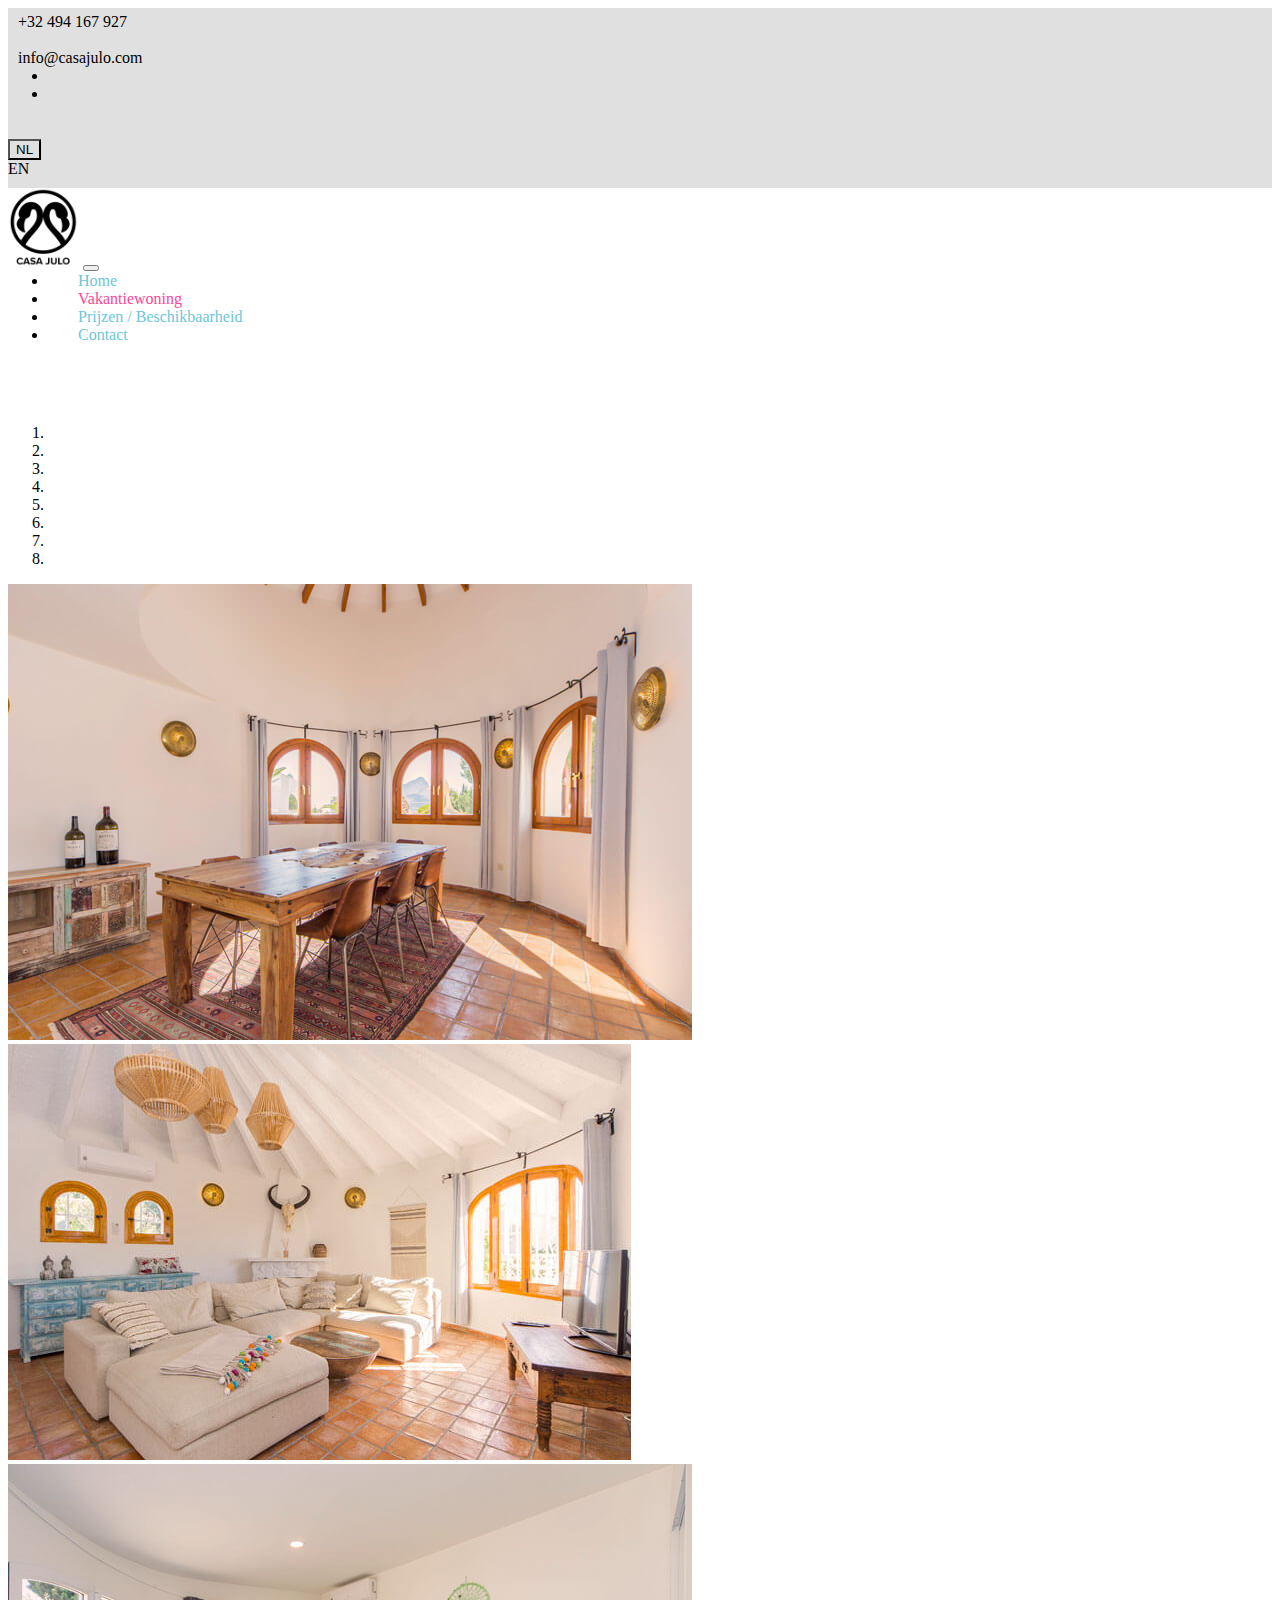
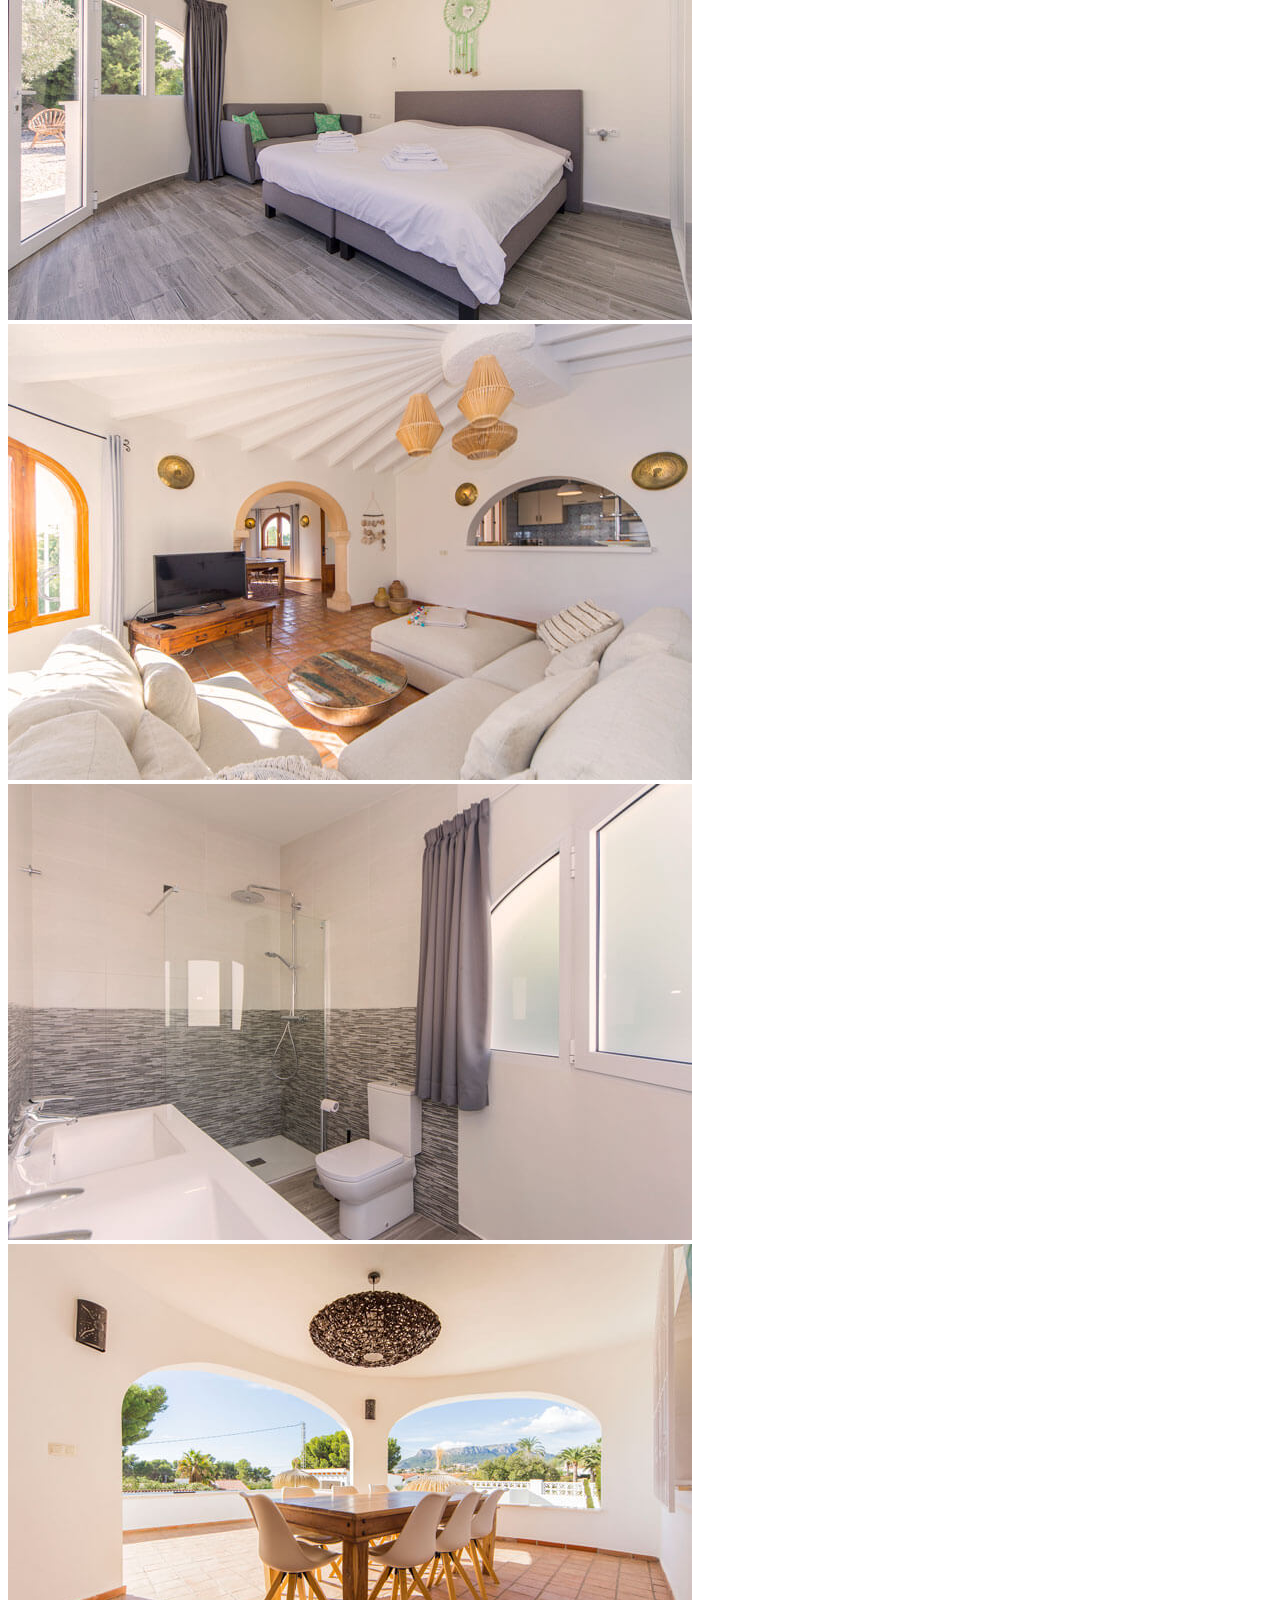
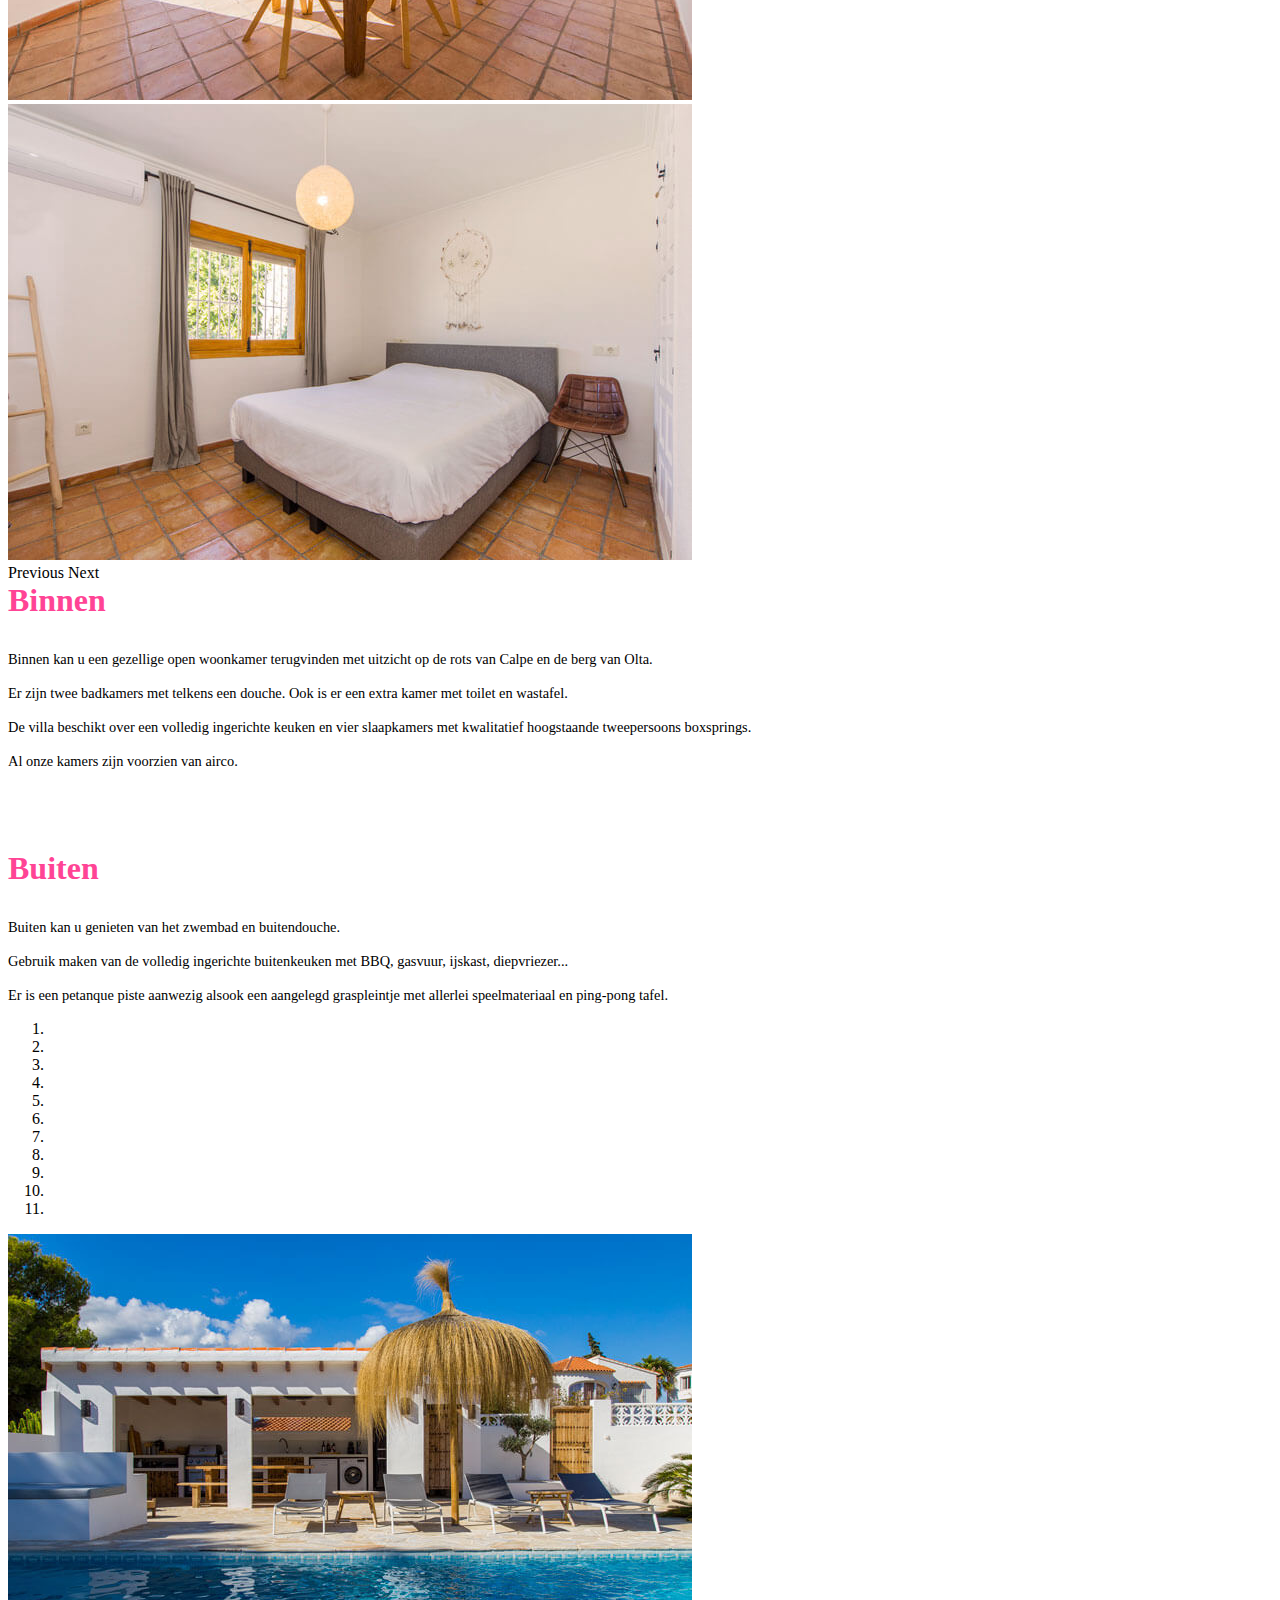
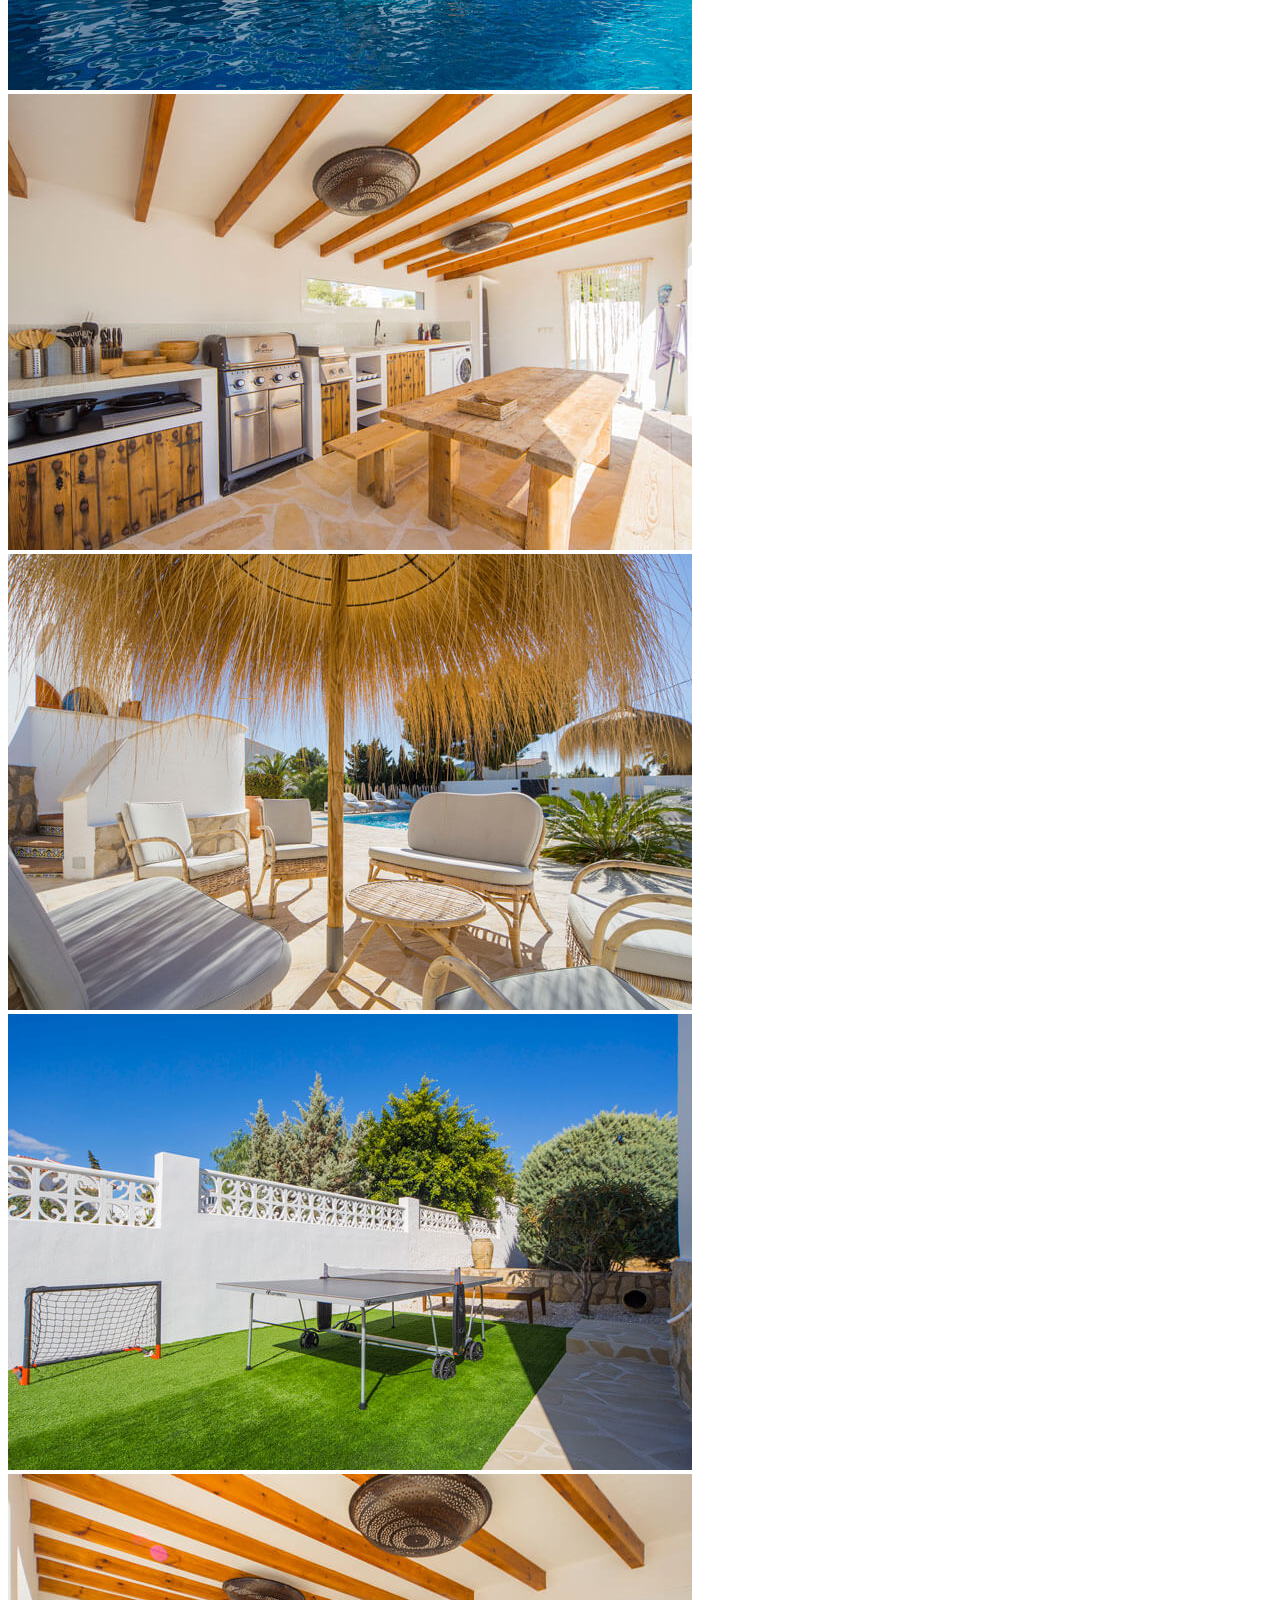
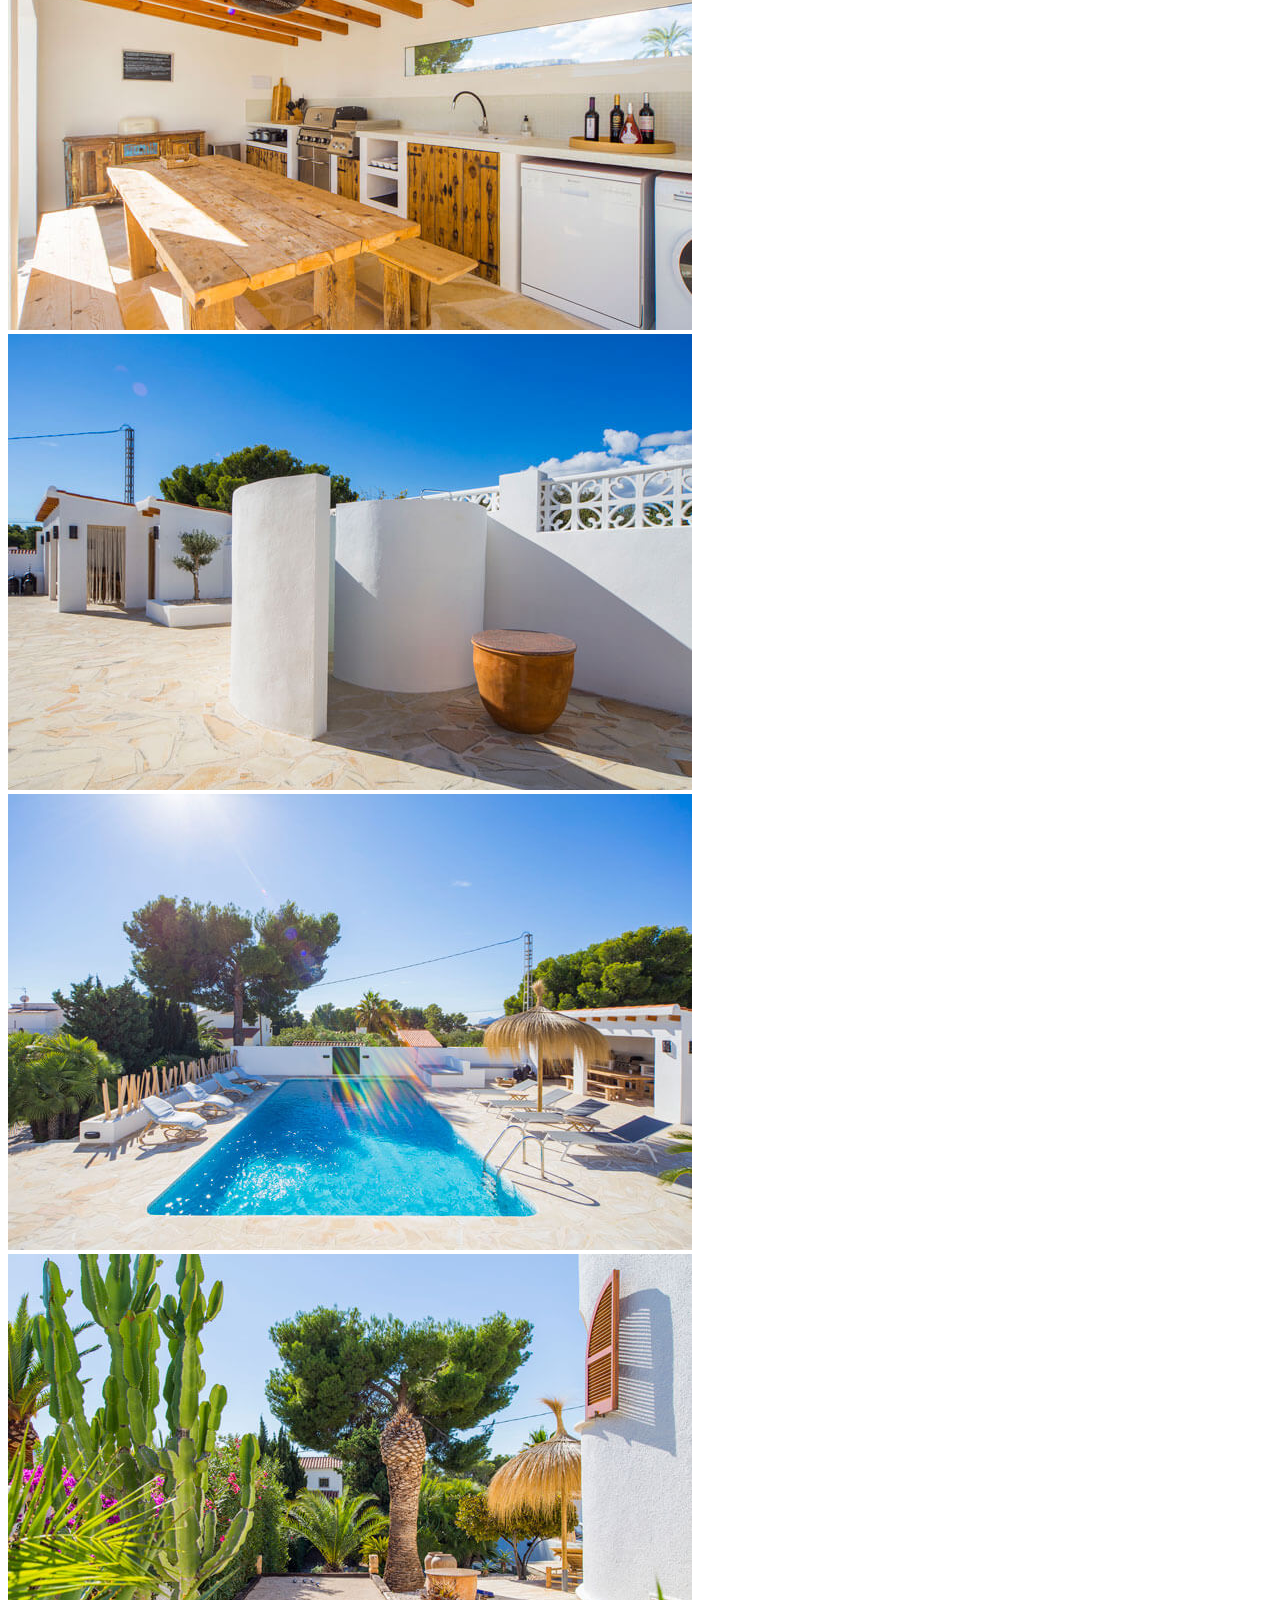
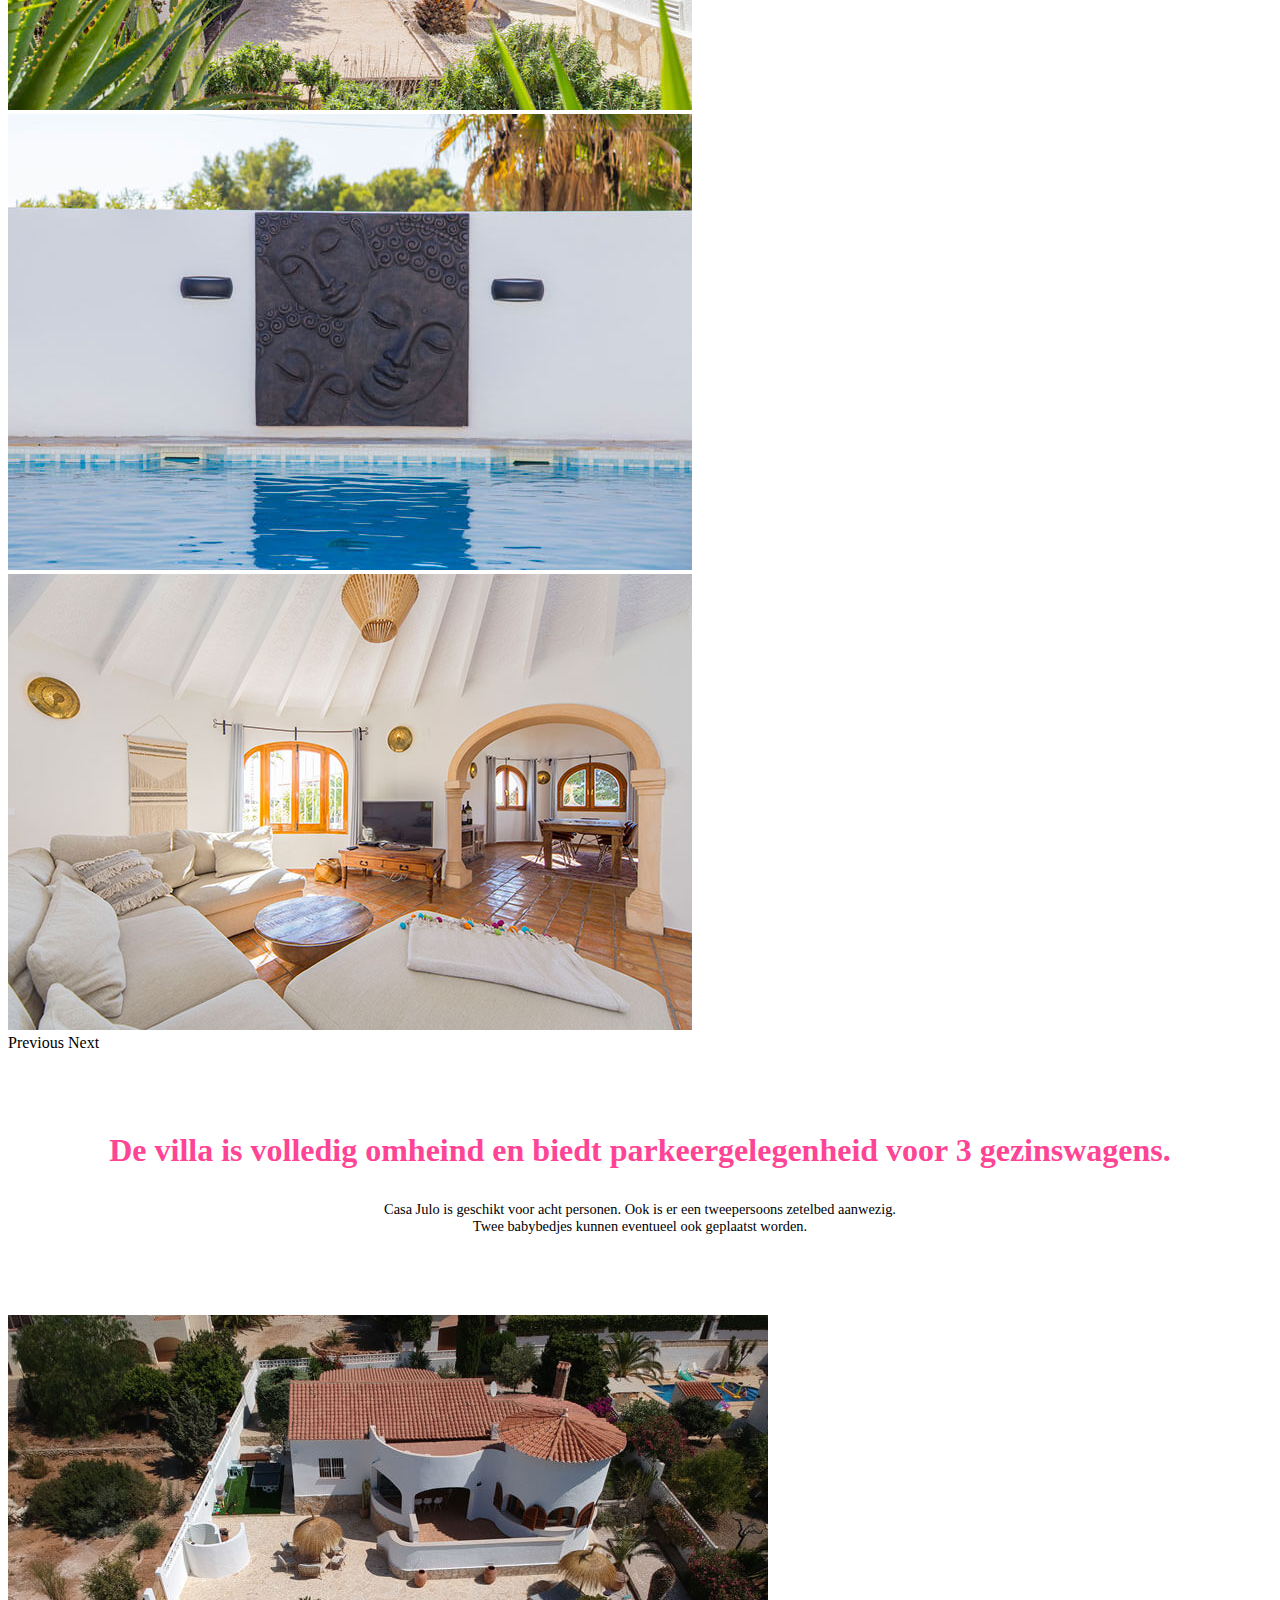
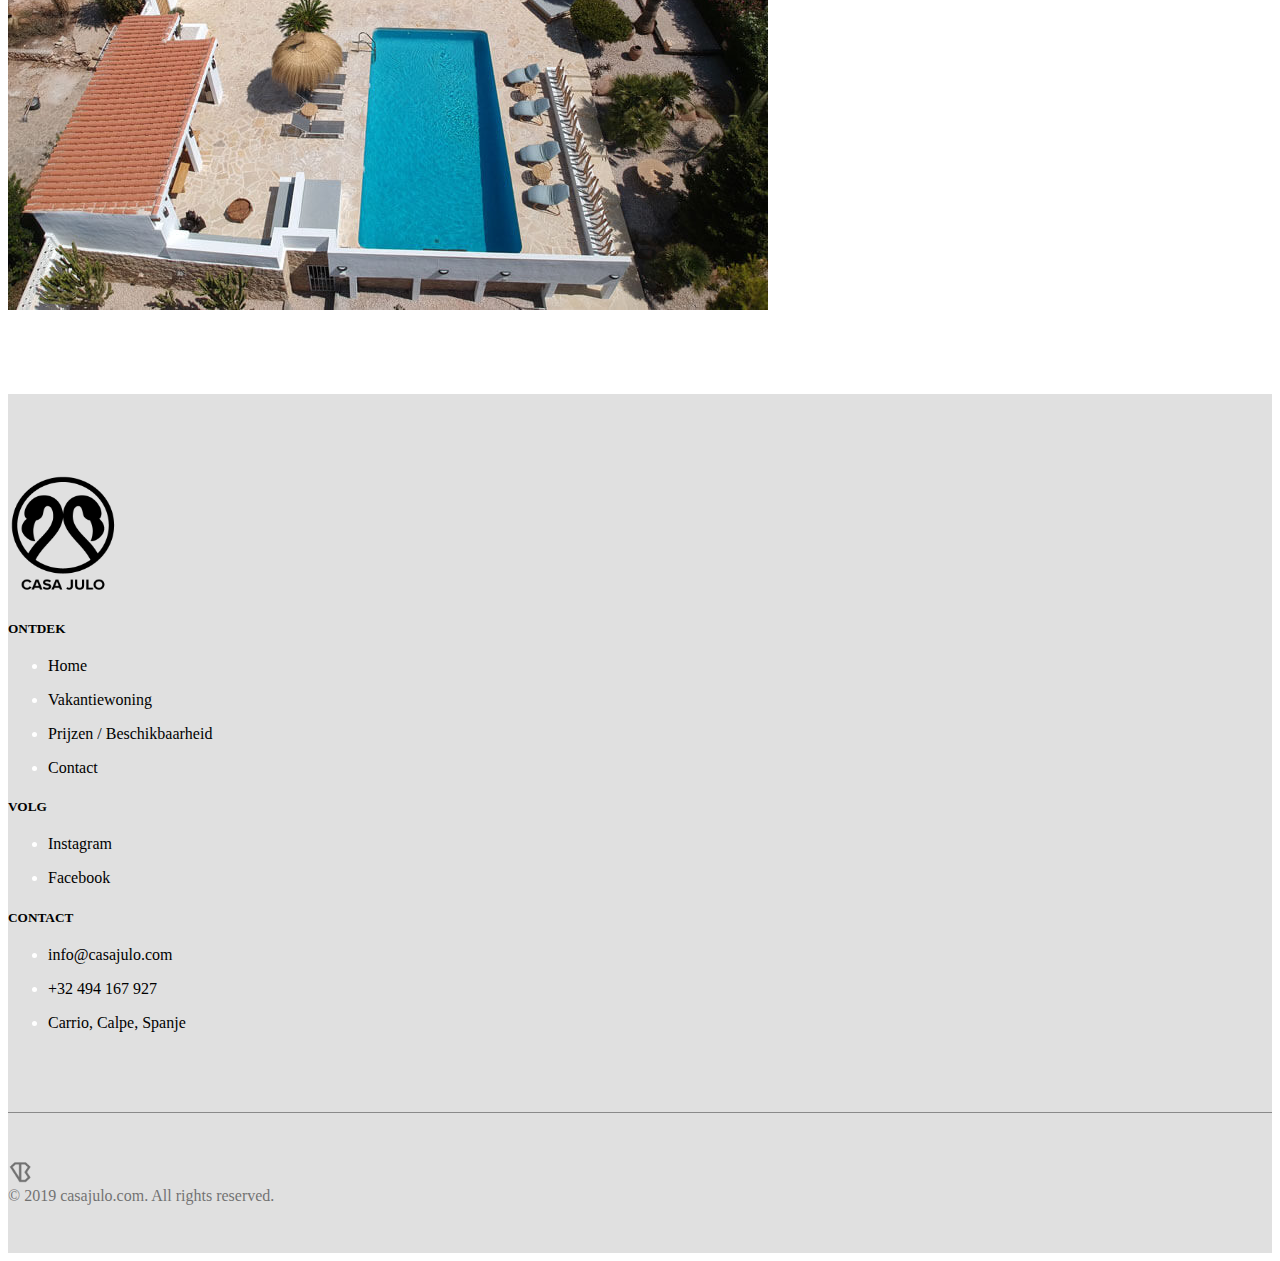
<file: vakantiewoning.html>
<!DOCTYPE html>
<html lang="en">

<head>
    <title>Casa Julo | Vakantievilla</title>
    <meta charset="utf-8"/>
    <meta http-equiv="X-UA-Compatible" content="IE=edge"> 
    <meta name="viewport" content="width=device-width, initial-scale=1, shrink-to-fit=no">
    <meta name="description" content="Casa Julo | Ibizastyle vakantievilla in Calpe, Spanje />
    <meta name="author" content="Casa Julo">
    <meta name="keywords" content="Casa Julo">
    <link rel="stylesheet" href="assets/css/style.css">
    <link rel="stylesheet" href="assets/css/media.css">
    <link href="https://fonts.googleapis.com/css?family=Open+Sans+Condensed:300" rel="stylesheet">
    <link href="https://fonts.googleapis.com/css?family=Raleway" rel="stylesheet">
    <link rel="stylesheet" href="https://stackpath.bootstrapcdn.com/bootstrap/4.1.3/css/bootstrap.min.css"
        integrity="sha384-MCw98/SFnGE8fJT3GXwEOngsV7Zt27NXFoaoApmYm81iuXoPkFOJwJ8ERdknLPMO" crossorigin="anonymous">
    <link rel="stylesheet" href="https://use.fontawesome.com/releases/v5.6.0/css/all.css"
        integrity="sha384-aOkxzJ5uQz7WBObEZcHvV5JvRW3TUc2rNPA7pe3AwnsUohiw1Vj2Rgx2KSOkF5+h" crossorigin="anonymous">
    <link rel="icon" href="assets/img/favicon.png" type="image/png" />
    <!-- Global site tag (gtag.js) - Google Analytics -->
<script async src="https://www.googletagmanager.com/gtag/js?id=UA-134720379-1"></script>
<script>
  window.dataLayer = window.dataLayer || [];
  function gtag(){dataLayer.push(arguments);}
  gtag('js', new Date());

  gtag('config', 'UA-134720379-1');
</script>
</head>

<body>

    <!-- Top bar -->
    <div class="top-bar">
        <div class="container-fluid">
            <div class="container">
                <div class="row d-flex align-items-center">
                    <div class="col-md-6 d-md-block d-none">
                        <li class="list-inline-item"><a href="tel:0032494167927" target="_blank"><i
                                    class="fas fa-mobile-alt"></i>+32
                                494 167 927</a></li>&nbsp;&nbsp;&nbsp;
                        <li class="list-inline-item"><a href="mailto:info@casajulo.com" target="_blank"><i
                                    class="far fa-envelope"></i>info@casajulo.com</a></li>
                    </div>
                    <div class="col-md-6">
                        <div class="d-flex justify-content-md-end justify-content-between">
                            <ul class="list-inline d-flex align-items-center contact-info d-block d-md-none">
                                <li class="list-inline-item"><a href="tel:0032494167927" target="_blank"><i
                                            class="fas fa-mobile-alt"></i></a></li>
                                <li class="list-inline-item"><a href="mailto:info@casajulo.com" target="_blank"><i
                                            class="far fa-envelope"></i></a></li>
                            </ul>
                            <div class="social-icons-top d-flex align-items-center">
                                <li class="list-inline-item"><a
                                        href="https://www.facebook.com/Casa-JuLo-500787076937098/" target="_blank"><i
                                            class="fab fa-facebook-f"></i></a></li>
                                <li class="list-inline-item"><a href="https://www.instagram.com/casa_julo/"
                                        target="_blank"><i class="fab fa-instagram"></i></a></li>
                            </div>
                            <div class="dropdown">
                                <button class="btn btn-secondary btn-sm dropdown-toggle" type="button"
                                    id="dropdownMenuButton" data-toggle="dropdown" aria-haspopup="true"
                                    aria-expanded="false">NL
                                </button>
                                <div class="dropdown-menu" aria-labelledby="dropdownMenuButton">
                                    <a class="dropdown-item" href="index-en.html">EN</a>
                                </div>
                            </div>
                        </div>
                    </div>
                </div>
            </div>
        </div>
        <!-- Top bar end -->

        <!-- Main nav -->
        <nav class="navbar navbar-expand-lg navbar-light bg-light navbar-inverse">
            <div class="container">
                <a class="navbar-brand" href="index.html">
                    <img src="assets/img/logo.png" width="71" height="80" alt="Casa Julo">
                </a>
                <button class="navbar-toggler" type="button" data-toggle="collapse" data-target="#navbarNav"
                    aria-controls="navbarNav" aria-expanded="false" aria-label="Toggle navigation">
                    <span class="navbar-toggler-icon"></span>
                </button>
                <div class="navbar-collapse collapse" id="navbarNav">
                    <ul class="nav navbar-nav">
                        <li class="nav-item">
                            <a class="nav-link" href="index.html">Home</a>
                        </li>
                        <li class="nav-item active">
                            <a class="nav-link" href="vakantiewoning.html">Vakantiewoning</a>
                        </li>
                        <li class="nav-item">
                            <a class="nav-link" href="prijzen.html">Prijzen / Beschikbaarheid</a>
                        </li>
                        <li class="nav-item">
                            <a class="nav-link" href="contact-nl.html">Contact</a>
                        </li>
                    </ul>
                </div>
            </div>
        </nav>
        <!-- Main nav end -->

        <!-- Image carousel -->
        <div class="container vakantiewoningcarousel">
            <div class="row">
                <div class="col-lg-6">
                    <div id="carouselbinnen" class="carousel slide" data-ride="carousel">
                        <ol class="carousel-indicators">
                            <li data-target="#carouselExampleIndicators" data-slide-to="0" class="active"></li>
                            <li data-target="#carouselExampleIndicators" data-slide-to="1"></li>
                            <li data-target="#carouselExampleIndicators" data-slide-to="2"></li>
                            <li data-target="#carouselExampleIndicators" data-slide-to="3"></li>
                            <li data-target="#carouselExampleIndicators" data-slide-to="4"></li>
                            <li data-target="#carouselExampleIndicators" data-slide-to="5"></li>
                            <li data-target="#carouselExampleIndicators" data-slide-to="6"></li>
                            <li data-target="#carouselExampleIndicators" data-slide-to="7"></li>
                        </ol>
                        <div class="carousel-inner">
                            <div class="carousel-item active">
                                <img class="d-block w-100" src="assets/img/1.jpg" alt="binnen1">
                            </div>
                            <div class="carousel-item">
                                <img class="d-block w-100" src="assets/img/2.jpg" alt="binnen2">
                            </div>
                            <div class="carousel-item">
                                <img class="d-block w-100" src="assets/img/3.jpg" alt="binnen3">
                            </div>
                            <div class="carousel-item">
                                <img class="d-block w-100" src="assets/img/4.jpg" alt="binnen4">
                            </div>
                            <div class="carousel-item">
                                <img class="d-block w-100" src="assets/img/5.jpg" alt="binnen5">
                            </div>
                            <div class="carousel-item">
                                <img class="d-block w-100" src="assets/img/6.jpg" alt="binnen6">
                            </div>
                            <div class="carousel-item">
                                <img class="d-block w-100" src="assets/img/7.jpg" alt="binnen7">
                            </div>
                        </div>
                        <a class="carousel-control-prev" href="#carouselbinnen" role="button" data-slide="prev">
                            <span class="carousel-control-prev-icon" aria-hidden="true"></span>
                            <span class="sr-only">Previous</span>
                        </a>
                        <a class="carousel-control-next" href="#carouselbinnen" role="button" data-slide="next">
                            <span class="carousel-control-next-icon" aria-hidden="true"></span>
                            <span class="sr-only">Next</span>
                        </a>
                    </div>
                </div>
                <div class="col-lg-6 d-flex align-items-center">
                    <div class="container">
                        <div class="heading-carousel">
                            <h1 class="heading3">Binnen</h1>
                        </div>
                        <div class="text-carousel">
                            <p>Binnen kan u een gezellige open woonkamer terugvinden met uitzicht op de rots van Calpe
                                en de
                                berg van Olta.<br><br> Er zijn twee badkamers met telkens een douche. Ook is er een
                                extra
                                kamer
                                met
                                toilet en wastafel.<br><br> De villa beschikt over een volledig ingerichte keuken en
                                vier
                                slaapkamers met
                                kwalitatief hoogstaande tweepersoons boxsprings.<br><br> Al onze kamers zijn voorzien
                                van
                                airco.
                            </p>
                        </div>
                    </div>
                </div>
            </div>
        </div>
        <div class="container vakantiewoningcarousel">
            <div class="row reverse">
                <div class="col-lg-6 d-flex align-items-center">
                    <div class="container">
                        <div class="heading-carousel">
                            <h1 class="heading3">Buiten</h1>
                        </div>
                        <div class="text-carousel">
                            <p>Buiten kan u genieten van het zwembad en buitendouche.<br><br> Gebruik maken van de
                                volledig
                                ingerichte buitenkeuken met BBQ, gasvuur, ijskast, diepvriezer...<br><br> Er is een
                                petanque
                                piste aanwezig alsook een aangelegd graspleintje met allerlei speelmateriaal en
                                ping-pong
                                tafel. </p>
                        </div>
                    </div>
                </div>
                <div class="col-lg-6">
                    <div id="carouselbuiten" class="carousel slide" data-ride="carousel">
                        <ol class="carousel-indicators">
                            <li data-target="#carouselExampleIndicators" data-slide-to="0" class="active"></li>
                            <li data-target="#carouselExampleIndicators" data-slide-to="1"></li>
                            <li data-target="#carouselExampleIndicators" data-slide-to="2"></li>
                            <li data-target="#carouselExampleIndicators" data-slide-to="3"></li>
                            <li data-target="#carouselExampleIndicators" data-slide-to="4"></li>
                            <li data-target="#carouselExampleIndicators" data-slide-to="5"></li>
                            <li data-target="#carouselExampleIndicators" data-slide-to="6"></li>
                            <li data-target="#carouselExampleIndicators" data-slide-to="7"></li>
                            <li data-target="#carouselExampleIndicators" data-slide-to="8"></li>
                            <li data-target="#carouselExampleIndicators" data-slide-to="9"></li>
                            <li data-target="#carouselExampleIndicators" data-slide-to="10"></li>
                        </ol>
                        <div class="carousel-inner">
                            <div class="carousel-item active">
                                <img class="d-block w-100" src="assets/img/8.jpg" alt="buiten1">
                            </div>
                            <div class="carousel-item">
                                <img class="d-block w-100" src="assets/img/9.jpg" alt="buiten2">
                            </div>
                            <div class="carousel-item">
                                <img class="d-block w-100" src="assets/img/10.jpg" alt="buiten3">
                            </div>
                            <div class="carousel-item">
                                <img class="d-block w-100" src="assets/img/11.jpg" alt="buiten4">
                            </div>
                            <div class="carousel-item">
                                <img class="d-block w-100" src="assets/img/12.jpg" alt="buiten5">
                            </div>
                            <div class="carousel-item">
                                <img class="d-block w-100" src="assets/img/13.jpg" alt="buiten6">
                            </div>
                            <div class="carousel-item">
                                <img class="d-block w-100" src="assets/img/14.jpg" alt="buiten7">
                            </div>
                            <div class="carousel-item">
                                <img class="d-block w-100" src="assets/img/15.jpg" alt="buiten8">
                            </div>
                            <div class="carousel-item">
                                <img class="d-block w-100" src="assets/img/16.jpg" alt="buiten9">
                            </div>
                            <div class="carousel-item">
                                <img class="d-block w-100" src="assets/img/17.jpg" alt="buiten10">
                            </div>
                        </div>
                        <a class="carousel-control-prev" href="#carouselbuiten" role="button" data-slide="prev">
                            <span class="carousel-control-prev-icon" aria-hidden="true"></span>
                            <span class="sr-only">Previous</span>
                        </a>
                        <a class="carousel-control-next" href="#carouselbuiten" role="button" data-slide="next">
                            <span class="carousel-control-next-icon" aria-hidden="true"></span>
                            <span class="sr-only">Next</span>
                        </a>
                    </div>
                </div>
            </div>
        </div>
        <div class="container">
            <div class="heading-carousel-drone">
                <h1 class="heading3">De villa is volledig omheind en biedt parkeergelegenheid voor 3 gezinswagens.</h1>
            </div>
            <div class="text-carousel-drone">
                <p>Casa Julo is geschikt voor acht personen. Ook is er een tweepersoons zetelbed aanwezig.<br> Twee
                    babybedjes kunnen eventueel ook geplaatst worden.
                </p>
            </div>
        </div>
        <div class="container drone">
            <div class="row d-flex justify-content-center">
                <div class="col-lg-6">
                    <img class="d-block w-100" src="assets/img/drone1.jpg" alt="buiten10">
                </div>
            </div>
        </div>
        <!-- Image carousel end -->


        <!-- Back to top -->
        <div class="d-none d-xl-block">
            <a href="javascript:" id="return-to-top"><i class="fas fa-angle-up"></i></a>
        </div>
        <!-- Back to top end -->

        <!-- Footer -->
        <footer class="main-footer">
            <div class="container">
                <div class="row">
                    <div class="col-md-3">
                        <img src="assets/img/logo.png" class="logo-footer" width="111" height="121" alt="Casa Julo">
                    </div>
                    <div class="col-md-3">
                        <h5 class="footer-heading">ONTDEK</h5>
                        <ul class="list-unstyled">
                            <li><a href="index.html" class="footer-link">Home</a></li>
                            <li><a href="vakantiewoning.html" class="footer-link">Vakantiewoning</a></li>
                            <li><a href="prijzen.html" class="footer-link">Prijzen / Beschikbaarheid</a></li>
                            <li><a href="contact-nl.html" class="footer-link">Contact</a></li>
                        </ul>
                    </div>
                    <div class="col-md-3">
                        <h5 class="footer-heading">VOLG</h5>
                        <ul class="list-unstyled">
                            <li><a href="https://www.instagram.com/casa_julo/" target="_blank"
                                    class="footer-link">Instagram</a></li>
                            <li><a href="https://www.facebook.com/Casa-JuLo-500787076937098/" target="_blank"
                                    class="footer-link">Facebook</a></li>
                        </ul>
                    </div>
                    <div class="col-md-3">
                        <h5 class="footer-heading">CONTACT</h5>
                        <ul class="list-unstyled">
                            <li><a href="mailto:info@casajulo.com" target="_blank"
                                    class="footer-link">info@casajulo.com</a>
                            </li>
                            <li><a href="tel:0032494167927" target="_blank" class="footer-link">+32 494 167 927</a></li>
                            <li><a href="#" class="footer-link">Carrio, Calpe, Spanje</a></li>
                        </ul>
                    </div>
                </div>
            </div>
            <div class="container">
                <hr class="hr1">
            </div>
            <div class="container">
                <div class="row copyright">
                    <div class="col-auto mr-auto">
                        <a href="http://www.vbworks.net" target="_blank"><img src="assets/img/favicon-64x64.png"
                                class="vbfavicon" width="24" height="22" alt="vbworks"></a>
                    </div>
                    <div class="col-auto-copyright">© 2019 casajulo.com. All rights reserved.</div>
                </div>
            </div>
        </footer>
        <!-- Footer end -->

        <script src="https://code.jquery.com/jquery-3.3.1.min.js"
            integrity="sha256-FgpCb/KJQlLNfOu91ta32o/NMZxltwRo8QtmkMRdAu8=" crossorigin="anonymous"></script>
        <script src="https://cdnjs.cloudflare.com/ajax/libs/popper.js/1.14.3/umd/popper.min.js"
            integrity="sha384-ZMP7rVo3mIykV+2+9J3UJ46jBk0WLaUAdn689aCwoqbBJiSnjAK/l8WvCWPIPm49"
            crossorigin="anonymous"></script>
        <script src="https://stackpath.bootstrapcdn.com/bootstrap/4.1.3/js/bootstrap.min.js"
            integrity="sha384-ChfqqxuZUCnJSK3+MXmPNIyE6ZbWh2IMqE241rYiqJxyMiZ6OW/JmZQ5stwEULTy"
            crossorigin="anonymous"></script>
        <script src="https://ajax.googleapis.com/ajax/libs/jquery/2.1.3/jquery.min.js"></script>
        <script type="text/javascript" src="assets/js/scrolltop.js"></script>
</body>

</html>
</file>
<file: assets/css/style.css>
.parallax {
    min-height: 700px;
    background-image: url("../img/buiten.jpg");
    background-attachment: fixed;
    background-position: center;
    background-repeat: no-repeat;
    background-size: cover;
}

.jumbotron {
    margin-bottom: 0;
}

.logo-trans-container {
    text-align: center;
    margin-top: 80px;
    opacity: 0.7;
}

.scroll-container {
    margin-top: 130px;
}

.navbar-nav>li>a {
    color: #6BC7DC !important;
}

.navbar-nav .active>.nav-link {
    color: #FF4495 !important;
}

.navbar-nav>li {
    padding-left: 30px;
    padding-right: 30px;
}

.navbar-nav>li>a:hover {
    color: #FF4495 !important;
}

a {
    color: #000 !important;
    text-decoration: none !important;
}

a:hover {
    color: #FF4495 !important;
    text-decoration: none !important;
}

i {
    padding-right: 10px;
}

.container-fluid {
    background-color: #E0E0E0;
    padding-top: 5px;
    padding-bottom: 10px;
}

.btn-secondary {
    background-color: #E0E0E0 !important;
    color: #000 !important;
}

.btn-secondary:focus {
    box-shadow: none !important;
}

.social-icons-top {
    padding-right: 15px;
}

ul {
    margin-top: 0 !important;
    margin-bottom: 0 !important;
}

.dropdown-menu {
    min-width: 2rem !important;
}

.heading1 {
    margin-top: 5rem;
    margin-bottom: 5rem;
    color: #FF4495;
    font-size: 2rem;
}

.heading2 {
    font-family: 'Raleway', sans-serif;
    font-size: 4rem;
    margin-bottom: 3rem;
    text-align: center;
}

.heading3 {
    color: #FF4495;
    font-size: 2rem;
    margin-bottom: 2rem;
}

.content1 {
    text-align: center;
}

.row-embed {
    width: 829px;
    margin-top: 3rem;
    margin-bottom: 3rem;
}

.fa-angle-down {
    color: #FFF;
    opacity: 0.7;
    padding: 0;
}

.fa-angle-down:hover {
    color: #FFF;
    padding: 0;
    opacity: 1;
}

.fa-smile {
    font-size: 3em;
    opacity: 0.7;
    padding-bottom: 50px;
}

.weatherwidget-io-frame {
    position: relative !important;
}

.quotationmark {
    font-size: 4em;
    color: #FF4495;
}

.main-footer {
    padding-top: 5rem;
    padding-bottom: 3rem;
    background: #E0E0E0;
    color: #fff;
    margin-top: 5rem;
}

.footer-heading {
    margin-bottom: 1.25rem;
    font-weight: 600;
    color: #000000;
}

.copyright {
    margin-top: 3rem;
    color: #000000;
}

.hr1 {
    border: 0;
    height: 1px;
    background: #333;
    opacity: 0.5;
    margin-top: 80px;
}

.vbfavicon {
    opacity: 0.5;
}

.vbfavicon:hover {
    opacity: 1;
}

.col-auto-copyright {
    opacity: 0.5;
}

footer.main-footer ul>li {
    margin-bottom: 1rem;
}

section.testimonials .owl-carousel .owl-stage-outer {
    padding-top: 0px !important;
}

section.testimonials .item-holder {
    padding-right: 40px;
    padding-left: 40px;
}

section.testimonials .quote {
    width: 40px;
    height: 40px;
    margin-bottom: 20px;
}

section.testimonials .item {
    -webkit-box-shadow: -5.665px 9.429px 35px 0px rgba(0, 0, 0, 0.2);
    box-shadow: -5.665px 9.429px 35px 0px rgba(0, 0, 0, 0.2);
    position: relative;
    margin: 0 30px;
    margin-right: 0;
    padding: 70px 50px;
    padding-left: 70px;
}

section.testimonials .item p {
    line-height: 1.8rem;
    font-size: 0.9rem;
    line-height: 1.7rem;
    color: #656565;
}

section.testimonials {
    margin-bottom: 5rem;
}

#return-to-top {
    position: fixed;
    bottom: 20px;
    right: 20px;
    background: #FF4495;
    width: 50px;
    height: 50px;
    display: block;
    text-decoration: none;
    -webkit-border-radius: 35px;
    -moz-border-radius: 35px;
    border-radius: 35px;
    display: none;
    -webkit-transition: all 0.3s linear;
    -moz-transition: all 0.3s ease;
    -ms-transition: all 0.3s ease;
    -o-transition: all 0.3s ease;
    transition: all 0.3s ease;
    opacity: 0.7;
}

#return-to-top i {
    color: #fff;
    margin: 0;
    position: relative;
    left: 19px;
    top: 13px;
    font-size: 19px;
    -webkit-transition: all 0.3s ease;
    -moz-transition: all 0.3s ease;
    -ms-transition: all 0.3s ease;
    -o-transition: all 0.3s ease;
    transition: all 0.3s ease;
}

#return-to-top:hover {
    background: #FF4495;
    opacity: 1;
}

#return-to-top:hover i {
    color: #fff;
    top: 5px;
}

.vakantiewoningcarousel {
    margin-top: 5rem;
}

.drone {
    margin-top: 5rem;
}

.heading-carousel-drone {
    text-align: center;
    margin-top: 5rem;
}

.text-carousel-drone {
    text-align: center;
}

.table {
    margin-top: 5rem;
}

tr:nth-child(even) {
    background-color: #f2f2f2;
}

.table td, th {
    font-size: 0.9rem;
}

.kosten {
    margin-top: 2rem;
}

.form {
    margin-top: 4rem;
}

.contact-image {
    height: auto;
    float: right;
    max-width: 100%;
}

.contact-gallery {
    height: 380px;
    width: 100%;
}

.carousel {
    width: 100%;
}

.slide-box {
    display: flex;
    justify-content: space-between;
}

.slide-box img {
    height: 400px;
    width: 270px;
}

.instafeed-image-square {
    position: relative;
    height: 0;
    padding-top: 100%;
    overflow: hidden;
}

.instafeed-image-square img {
    object-fit: cover;
    position: absolute;
    height: 100%;
    width: 100%;
    left: 0;
    top: 0;
}

.container .calendar {
    max-width: 240px;
}

.instaimg img {
    margin-bottom: 30px;
    width: 340px !important;
    height: 340px !important;
}

.instaimg img:hover {
    opacity: 0.8;
    -moz-opacity: 0.8;
    -webkit-opacity: 0.8;
}
</file>
<file: assets/css/media.css>
@media (min-width: 992px) {
    .navbar-expand-lg .navbar-collapse {
        justify-content: center !important;
    }
    .heading3 {
        margin-top: 0rem !important;
    }
}

@media (max-width: 768px) {
    .heading2 {
        font-size: 2rem;
    }
    .heading1 {
        font-size: 1.5rem;
        margin-top: 3rem;
        margin-bottom: 3rem;
    }
    .contact-image {
        float: none !important;
    }
    .footer-heading {
        margin-top: 2rem;
        font-size: 1rem;
    }
    .footer-link {
        font-size: 0.9rem;
    }
    .logo-footer {
        margin-bottom: 3rem;
    }
    .table td, th {
        font-size: 0.8rem;
    }
    .kosten {
        font-size: 0.8rem;
    }
    footer.main-footer ul>li {
        margin-bottom: 0.3rem;
    }
    .logo-footer {
        margin: auto;
        display: block;
    }
    .heading3 {
        margin-top: 3rem;
    }
    section.testimonials .item {
        margin: 0 0px;
    }
    section.testimonials .item-holder {
        padding-right: 5px;
        padding-left: 5px;
    }
}

@media (max-width: 1199px) {
    section.testimonials .item {
        -webkit-box-shadow: -5.665px 9.429px 25px 0px rgba(0, 0, 0, 0.2);
        box-shadow: -5.665px 9.429px 25px 0px rgba(0, 0, 0, 0.2);
        padding: 60px 40px 40px;
    }
    section.testimonials .item .avatar {
        position: absolute;
        top: 0;
        left: 50%;
    }
}

@media (min-width: 768px) {
    .text-carousel {
        font-size: 0.9rem;
    }
    .text-carousel-drone {
        font-size: 0.9rem;
    }
}

@media (max-width: 992px) {
    .text-carousel {
        font-size: 1rem;
    }
    .reverse {
        display: flex !important;
        flex-direction: column-reverse !important;
    }
    .contact-text {
        margin-top: 2rem;
    }
    .heading3 {
        margin-top: 3rem;
        font-size: 1.4rem;
    }
}
@media (min-width: 576px)
{
.container .calendar {
max-width: 440px;
}
}

@media (min-width: 768px)
{
.container .calendar {
max-width: 640px;
}
}
</file>
